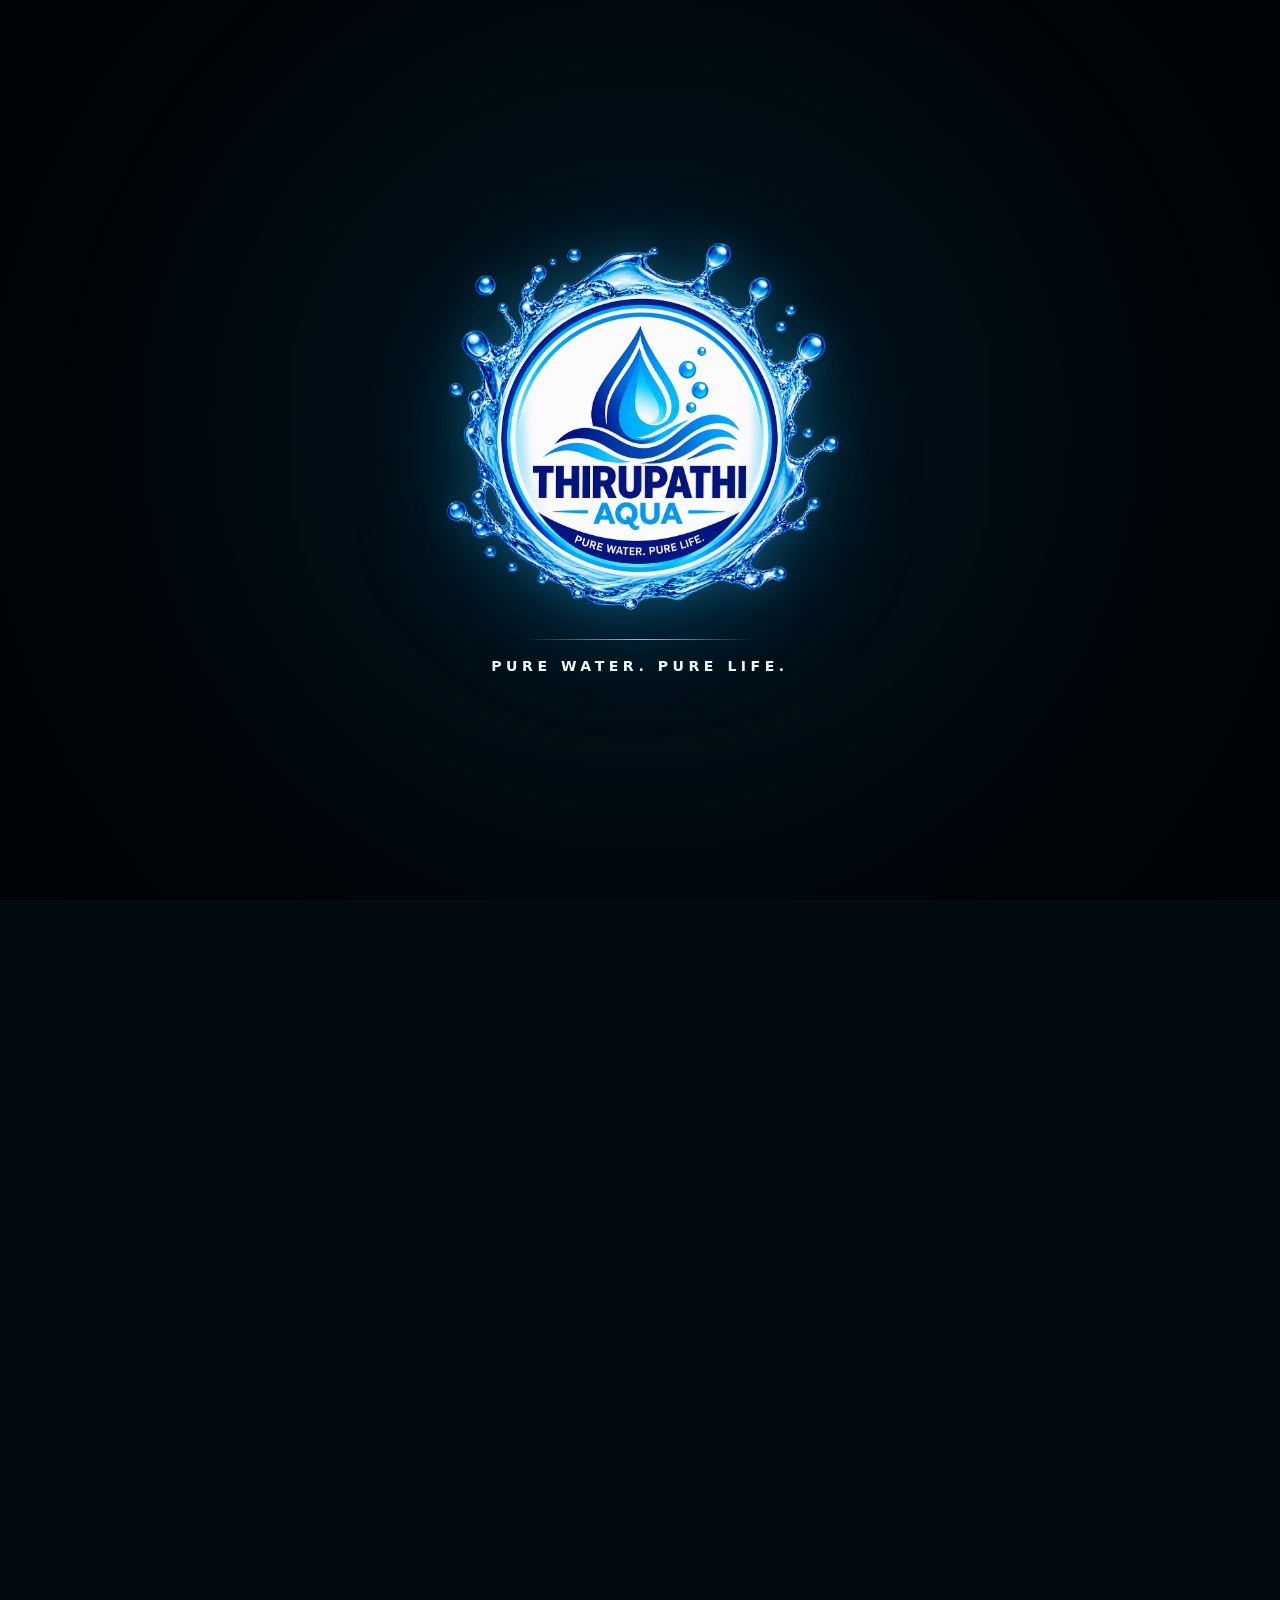
<file: index.html>
<!doctype html>
<html lang="en">
<head>
  <meta charset="utf-8">
  <meta name="viewport" content="width=device-width,initial-scale=1,viewport-fit=cover">
  <title>THIRUPATHI AQUA | Pure Water. Pure Life.</title>
  <meta name="description" content="Experience THIRUPATHI AQUA through a cinematic journey from purity to bottling and everyday refreshment.">
  <meta property="og:title" content="THIRUPATHI AQUA | Pure Water. Pure Life.">
  <meta property="og:description" content="Pure water. Pure life. A cinematic journey of purity, production and refreshment.">
  <meta name="theme-color" content="#020b12">
  <link rel="stylesheet" href="css/common.css"><link rel="stylesheet" href="css/home.css">
</head>
<body class="home-page intro-active">
  <!-- Opening cinematic title card. It plays automatically, then reveals the Home page. -->
  <div class="opening-intro" id="openingIntro" aria-label="THIRUPATHI AQUA cinematic introduction">
    <div class="opening-glow"></div>
    <div class="opening-ring opening-ring-a"></div>
    <div class="opening-ring opening-ring-b"></div>
    <div class="opening-ring opening-ring-c"></div>
    <div class="opening-content">
      <img class="opening-logo" src="assets/logo/logo.png" alt="THIRUPATHI AQUA">
      <span class="opening-line"></span>
      <p>PURE WATER. PURE LIFE.</p>
    </div>
  </div>

  <div data-header></div>

  <main class="home-content">
    <!-- One pinned cinematic scroll stage. Scroll drives the five videos. -->
    <section class="cinema-story" id="cinema-story" aria-label="THIRUPATHI AQUA cinematic story">
      <div class="cinema-sticky">
        <div class="cinema-media" aria-hidden="true">
          <video class="story-video is-visible" data-scene="0" muted playsinline preload="metadata" poster="assets/images/home/scene-01-poster.jpg">
            <source src="assets/videos/scene-1.mp4" type="video/mp4">
          </video>
          <video class="story-video" data-scene="1" muted playsinline preload="metadata" poster="assets/images/home/scene-02-poster.jpg">
            <source src="assets/videos/scene-2.mp4" type="video/mp4">
          </video>
          <video class="story-video" data-scene="2" muted playsinline preload="metadata" poster="assets/images/home/scene-03-poster.jpg">
            <source src="assets/videos/scene-3.mp4" type="video/mp4">
          </video>
          <video class="story-video" data-scene="3" muted playsinline preload="metadata" poster="assets/images/home/scene-04-poster.jpg">
            <source src="assets/videos/scene-4.mp4" type="video/mp4">
          </video>
          <video class="story-video" data-scene="4" muted playsinline preload="metadata" poster="assets/images/home/scene-05-poster.jpg">
            <source src="assets/videos/scene-5.mp4" type="video/mp4">
          </video>
        </div>

        <div class="cinema-vignette"></div>

        <div class="story-copy-wrap" aria-live="polite">
          <article class="story-copy is-visible" data-copy="0">
            <span class="story-kicker">THE BEGINNING</span>
            <h1>It Starts<br>With a Drop.</h1>
          </article>
          <article class="story-copy" data-copy="1">
            <span class="story-kicker">THE JOURNEY OF PURITY</span>
            <h2>Every Drop<br>Matters.</h2>
          </article>
          <article class="story-copy" data-copy="2">
            <span class="story-kicker">ADVANCED PURIFICATION</span>
            <h2>Purity Meets<br>Precision.</h2>
          </article>
          <article class="story-copy" data-copy="3">
            <span class="story-kicker">SEALED WITH CARE</span>
            <h2>From Our Facility<br>to Your Hands.</h2>
          </article>
          <article class="story-copy story-copy-final" data-copy="4">
            <img src="assets/logo/logo.png" alt="" class="story-final-logo">
            <h2>Pure Water.<br>Pure Life.</h2>
            <div class="story-actions">
              <a class="btn" href="water.html">Explore Our Water</a>
              <a class="btn btn-outline" href="contact.html">Contact Us</a>
            </div>
          </article>
        </div>

        <div class="story-progress" aria-hidden="true">
          <span class="story-progress-fill"></span>
        </div>
        <div class="story-counter" aria-hidden="true"><b>01</b><span>/ 05</span></div>

        <button class="sound-control" id="soundControl" type="button" aria-label="Turn cinematic sound on" aria-pressed="false">
          <span class="sound-control-icon" aria-hidden="true">🔇</span>
          <span class="sound-control-text">Tap for Sound</span>
        </button>
      </div>
    </section>

  </main>

  <script src="js/common.js"></script>
  <script src="js/cinematic.js"></script>
</body>
</html>
</file>
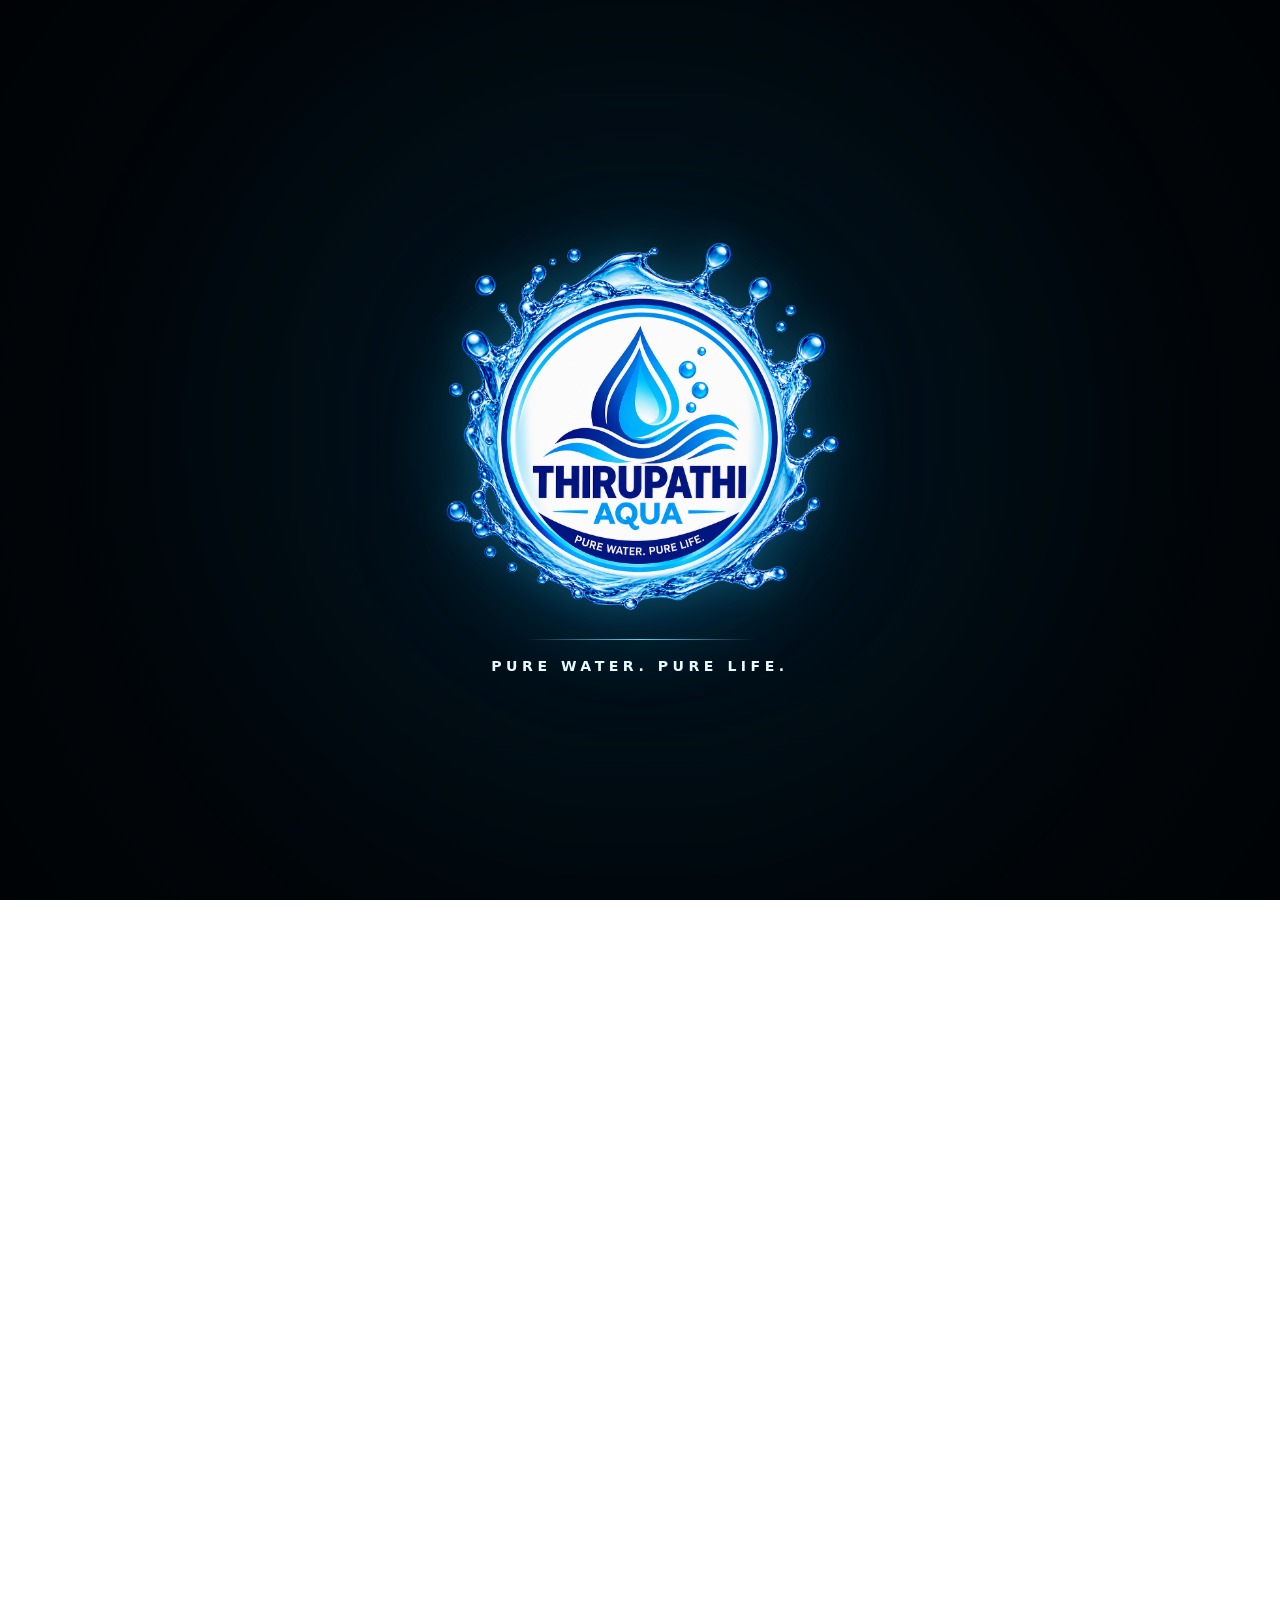
<file: about.html>
<!doctype html>
<html lang="en">
<head>
  <meta charset="utf-8" />
  <meta
    name="viewport"
    content="width=device-width, initial-scale=1"
  />

  <title>About THIRUPATHI AQUA | Packaged Drinking Water</title>

  <meta
    name="description"
    content="Learn about THIRUPATHI AQUA, our purpose, values and approach to refreshing packaged drinking water."
  />

  <!-- COMMON WEBSITE CSS -->
  <link rel="stylesheet" href="css/common.css" />

  <!-- ABOUT PAGE CSS -->
  <link rel="stylesheet" href="css/about.css" />
</head>

<body class="about-page intro-active">

  <!-- =========================================
       CINEMATIC PAGE INTRO
  ========================================== -->
  <div
    class="opening-intro"
    id="openingIntro"
    aria-label="THIRUPATHI AQUA cinematic introduction"
  >
    <div class="opening-glow"></div>

    <div class="opening-ring opening-ring-a"></div>
    <div class="opening-ring opening-ring-b"></div>
    <div class="opening-ring opening-ring-c"></div>

    <div class="opening-content">
      <img
        class="opening-logo"
        src="assets/logo/logo.png"
        alt="THIRUPATHI AQUA"
      />

      <span class="opening-line"></span>

      <p>PURE WATER. PURE LIFE.</p>
    </div>
  </div>


  <!-- =========================================
       COMMON HEADER
  ========================================== -->
  <div data-header></div>


  <main>

    <!-- =========================================
         ABOUT HERO
    ========================================== -->
    <section class="page-hero">

      <img
        src="assets/images/about/hero-about.png"
        alt="THIRUPATHI AQUA"
      />

      <div class="container page-hero-content">

        <span class="eyebrow">
          About THIRUPATHI AQUA
        </span>

        <h1>
          Built Around Purity.
          <br />
          Driven by Trust.
        </h1>

        <p>
          A refreshing water brand focused on consistency,
          cleanliness and everyday hydration.
        </p>

      </div>
    </section>


    <!-- =========================================
         OUR STORY
    ========================================== -->
    <section class="about-story-section">

      <div class="container about-story-grid">

        <!-- LEFT CONTENT -->
        <div class="about-story-content">

          <span class="eyebrow">
            Our Story
          </span>

          <h2>
            A Simple Purpose:
            <span>Refreshing Water, Carefully Prepared.</span>
          </h2>

          <p class="lead">
            THIRUPATHI AQUA was created with a simple purpose:
            to provide refreshing packaged drinking water through
            a carefully managed purification and production process.
          </p>

          <p>
            We focus on clean production, consistent quality and
            a refreshing experience in every bottle.
          </p>

          <div class="story-highlight">

            <div>
              <strong>Pure</strong>
              <span>Refreshing hydration</span>
            </div>

            <div>
              <strong>Care</strong>
              <span>Managed production</span>
            </div>

            <div>
              <strong>Trust</strong>
              <span>Everyday confidence</span>
            </div>

          </div>

        </div>


        <!-- RIGHT REAL FACTORY IMAGE -->
        <div class="about-story-image">

          <div class="story-image-glow"></div>

          <img
            src="assets/images/about/factory-packed.png"
            alt="THIRUPATHI AQUA packaged drinking water bottles"
          />

          <div class="story-image-label">
            <span>THIRUPATHI AQUA</span>
            <strong>Prepared with Care.</strong>
          </div>

        </div>

      </div>
    </section>


    <!-- =========================================
         MISSION / VISION / PURPOSE
    ========================================== -->
    <section class="section about-purpose-section">

      <div class="container">

        <div class="section-heading">

          <span class="eyebrow">
            What We Stand For
          </span>

          <h2>
            Purity With Purpose.
          </h2>

          <p>
            Our approach is built around responsible production,
            consistent quality and confidence in every bottle.
          </p>

        </div>


        <div class="grid-3">

          <article class="feature-card">

            <span class="num">01</span>

            <span class="card-kicker">
              MISSION
            </span>

            <h3>Our Mission</h3>

            <p>
              To provide refreshing packaged drinking water through
              responsible processes and consistent quality standards.
            </p>

          </article>


          <article class="feature-card">

            <span class="num">02</span>

            <span class="card-kicker">
              VISION
            </span>

            <h3>Our Vision</h3>

            <p>
              To become a trusted water brand recognized for purity,
              reliability and refreshing everyday hydration.
            </p>

          </article>


          <article class="feature-card">

            <span class="num">03</span>

            <span class="card-kicker">
              PURPOSE
            </span>

            <h3>Our Purpose</h3>

            <p>
              Purity in every bottle. Confidence in every sip.
            </p>

          </article>

        </div>

      </div>
    </section>


    <!-- =========================================
         REAL FACTORY SECTION
    ========================================== -->
    <section class="factory-section">

      <div class="factory-bg-text">
        THIRUPATHI AQUA
      </div>

      <div class="container factory-grid">

        <!-- FACTORY IMAGE -->
        <div class="factory-image-wrap">

          <div class="factory-image">

            <img
              src="assets/images/about/factory-purification.png"
              alt="THIRUPATHI AQUA purification equipment"
            />

          </div>

          <div class="factory-small-card">

            <span>INSIDE</span>

            <strong>
              Our Production
            </strong>

          </div>

        </div>


        <!-- FACTORY CONTENT -->
        <div class="factory-content">

          <span class="eyebrow">
            Inside THIRUPATHI AQUA
          </span>

          <h2>
            From Purification
            <span>to Every Bottle.</span>
          </h2>

          <p>
            Behind every bottle is a carefully managed process.
            Our production environment combines water treatment,
            filling and organized handling to prepare refreshing
            packaged drinking water.
          </p>


          <div class="factory-points">

            <div class="factory-point">

              <span class="factory-number">
                01
              </span>

              <div>
                <strong>
                  Water Treatment
                </strong>

                <p>
                  Water moves through the purification process
                  before filling.
                </p>
              </div>

            </div>


            <div class="factory-point">

              <span class="factory-number">
                02
              </span>

              <div>
                <strong>
                  Organized Production
                </strong>

                <p>
                  Bottles move through a managed production
                  environment.
                </p>
              </div>

            </div>


            <div class="factory-point">

              <span class="factory-number">
                03
              </span>

              <div>
                <strong>
                  Ready to Refresh
                </strong>

                <p>
                  Finished bottles are prepared for everyday
                  hydration.
                </p>
              </div>

            </div>

          </div>

        </div>

      </div>
    </section>


    <!-- =========================================
         VALUES
    ========================================== -->
    <section class="values-section">

      <div class="container">

        <div class="values-heading">

          <div>
            <span class="eyebrow">
              What Guides Us
            </span>

            <h2>
              Our Values.
            </h2>
          </div>

          <p>
            Simple principles that guide the way
            THIRUPATHI AQUA approaches production,
            quality and everyday hydration.
          </p>

        </div>


        <div class="about-values">

          <div class="about-value">
            <span>01</span>
            <strong>Quality</strong>
          </div>

          <div class="about-value">
            <span>02</span>
            <strong>Cleanliness</strong>
          </div>

          <div class="about-value">
            <span>03</span>
            <strong>Consistency</strong>
          </div>

          <div class="about-value">
            <span>04</span>
            <strong>Responsibility</strong>
          </div>

          <div class="about-value">
            <span>05</span>
            <strong>Trust</strong>
          </div>

        </div>

      </div>
    </section>

  </main>


  <!-- =========================================
       COMMON FOOTER
  ========================================== -->
  <div data-footer></div>


  <!-- COMMON JS -->
  <script src="js/common.js"></script>

</body>
</html>
</file>
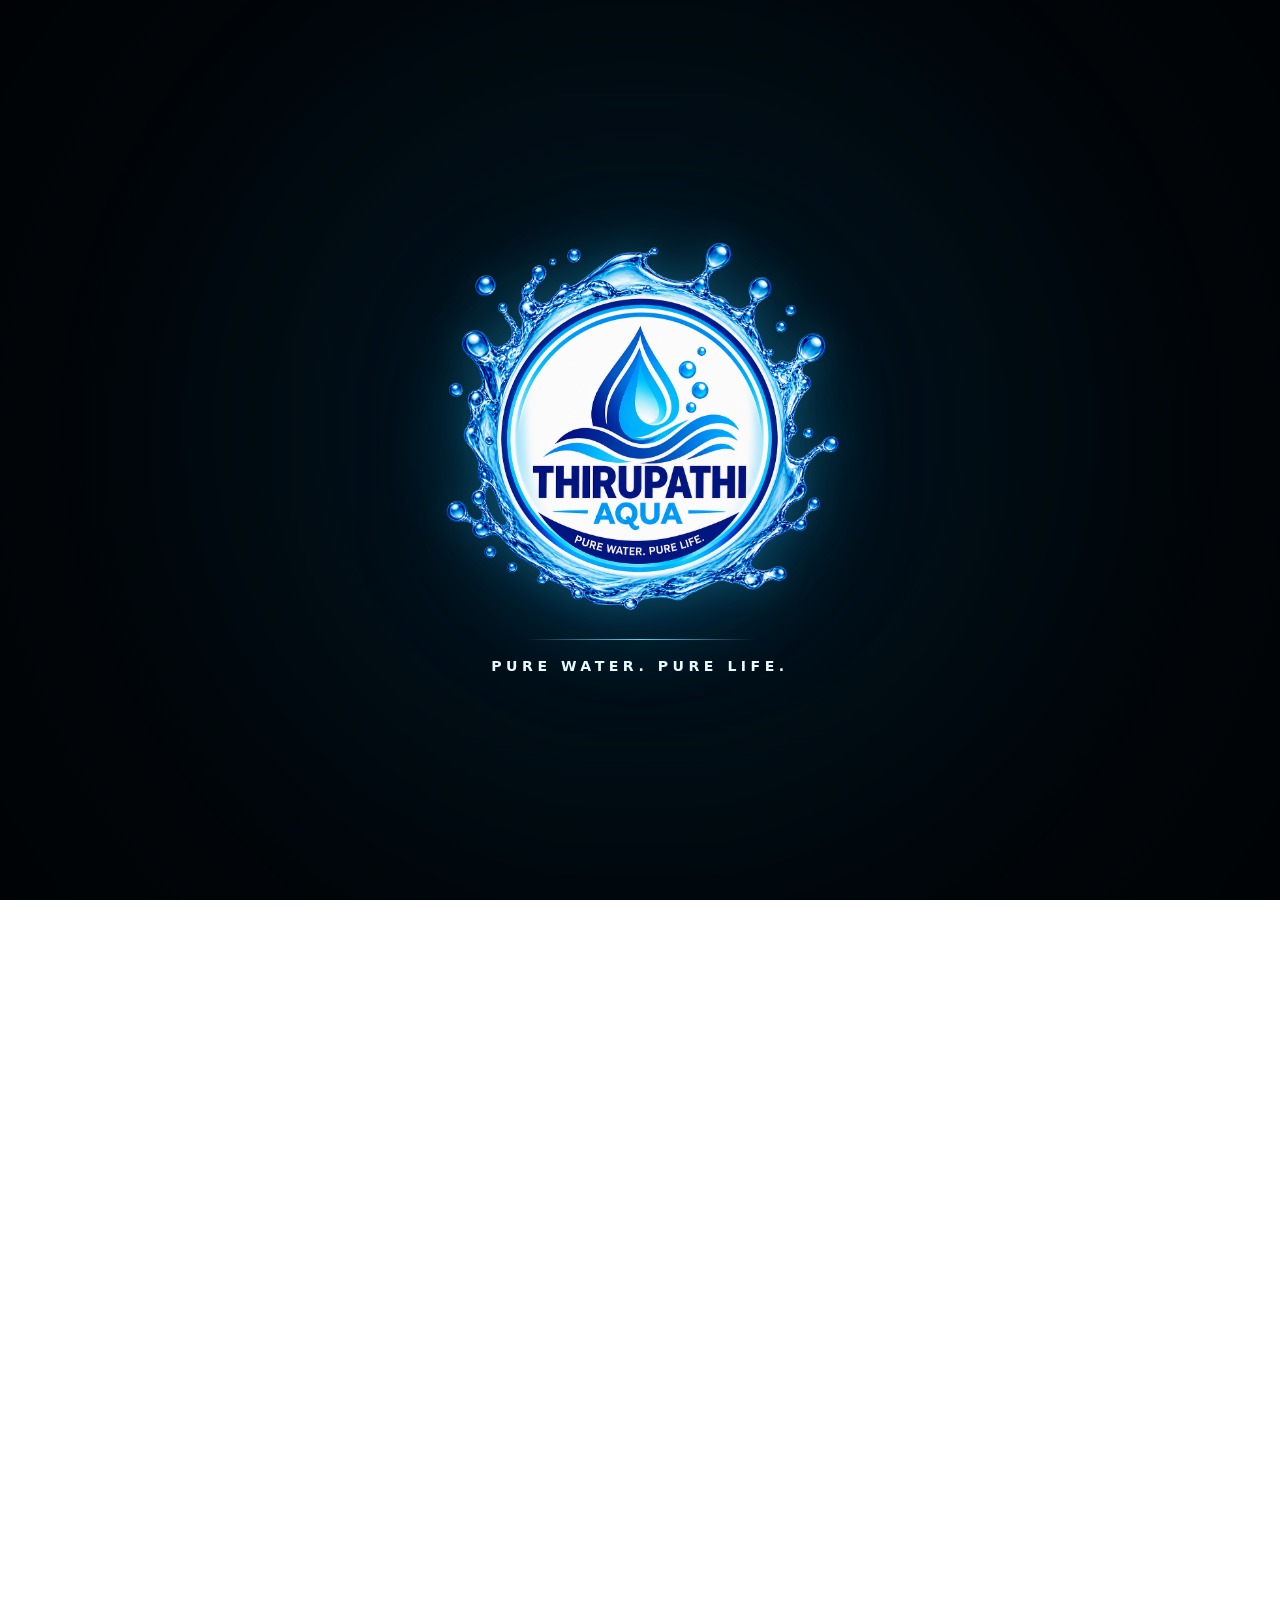
<file: contact.html>
<!doctype html>
<html lang="en">
<head>
  <meta charset="utf-8" />

  <meta
    name="viewport"
    content="width=device-width, initial-scale=1, viewport-fit=cover"
  />

  <title>Contact THIRUPATHI AQUA | Packaged Drinking Water in Madurai</title>

  <meta
    name="description"
    content="Contact THIRUPATHI AQUA in Kunnathur, Madurai for packaged drinking water enquiries, product availability, distribution and business enquiries."
  />

  <meta
    name="keywords"
    content="THIRUPATHI AQUA, packaged drinking water Madurai, drinking water Kunnathur, water supplier Madurai, packaged water Madurai"
  />

  <link rel="stylesheet" href="css/common.css" />
  <link rel="stylesheet" href="css/contact.css" />
</head>

<body class="contact-page intro-active">

  <!-- =====================================================
       CINEMATIC INTRO
  ====================================================== -->
  <div
    class="opening-intro"
    id="openingIntro"
    aria-label="THIRUPATHI AQUA cinematic introduction"
  >
    <div class="opening-glow"></div>

    <div class="opening-ring opening-ring-a"></div>
    <div class="opening-ring opening-ring-b"></div>
    <div class="opening-ring opening-ring-c"></div>

    <div class="opening-content">

      <img
        class="opening-logo"
        src="assets/logo/logo.png"
        alt="THIRUPATHI AQUA"
      />

      <span class="opening-line"></span>

      <p>PURE WATER. PURE LIFE.</p>

    </div>
  </div>


  <!-- COMMON HEADER -->
  <div data-header></div>


  <main>

    <!-- =====================================================
         HERO
    ====================================================== -->
    <section class="contact-hero">

      <img
        class="contact-hero-image"
        src="assets/images/contact/hero-brand.png"
        alt="THIRUPATHI AQUA packaged drinking water"
      />

      <div class="contact-hero-overlay"></div>

      <div class="container contact-hero-content">

        <span class="eyebrow">
          Contact THIRUPATHI AQUA
        </span>

        <h1>
          Let’s Stay
          <span>Connected.</span>
        </h1>

        <p>
          For product availability, supply enquiries,
          distribution opportunities or general assistance,
          our team is ready to help.
        </p>

      </div>

      <div class="contact-scroll-line">
        <span></span>
      </div>

    </section>


    <!-- =====================================================
         CONTACT INTRO
    ====================================================== -->
    <section class="contact-intro">

      <div class="container contact-intro-grid">

        <div>

          <span class="eyebrow">
            Reach Us
          </span>

          <h2>
            We’re Here
            <span>to Help.</span>
          </h2>

        </div>

        <div class="contact-intro-copy">

          <p>
            Whether you are looking for THIRUPATHI AQUA
            product availability, regular supply, business enquiries
            or distribution information, connect with us directly.
          </p>

          <p>
            Our facility is located in Kunnathur on
            Sivagangai Main Road, Madurai.
          </p>

        </div>

      </div>

    </section>


    <!-- =====================================================
         CONTACT DETAILS + ENQUIRY
    ====================================================== -->
    <section class="contact-main">

      <div class="container contact-grid">

        <!-- ===============================================
             CONTACT INFORMATION
        ================================================ -->
        <div class="contact-details">

          <span class="contact-small-title">
            THIRUPATHI AQUA
          </span>

          <h2>
            Talk to
            <span>Our Team.</span>
          </h2>

          <p class="contact-lead">
            Contact us directly for product, supply,
            dealership, distribution and business enquiries.
          </p>


          <div class="contact-info-list">

            <!-- PHONE -->
            <a
              class="contact-info-item"
              href="tel:+919786257242"
            >

              <div class="contact-info-number">
                01
              </div>

              <div>
                <span>CALL US</span>

                <strong>
                  +91 97862 57242
                </strong>

                <p>
                  Speak directly with the THIRUPATHI AQUA team.
                </p>
              </div>

            </a>


            <!-- ADDRESS -->
            <div class="contact-info-item">

              <div class="contact-info-number">
                02
              </div>

              <div>

                <span>VISIT US</span>

                <strong>
                  THIRUPATHI AQUA
                </strong>

                <p>
                  Plot No. 4, Kalaivani Nagar,<br />
                  Kunnathur, Sivagangai Main Road,<br />
                  Madurai East Taluk,<br />
                  Madurai District – 625020,<br />
                  Tamil Nadu, India.
                </p>

              </div>

            </div>


            <!-- LOCATION -->
            <a
              class="contact-info-item"
              href="https://www.google.com/maps?q=9.890418,78.268032"
              target="_blank"
              rel="noopener noreferrer"
            >

              <div class="contact-info-number">
                03
              </div>

              <div>

                <span>GET DIRECTIONS</span>

                <strong>
                  Open in Google Maps
                </strong>

                <p>
                  Navigate directly to our Kunnathur location.
                </p>

              </div>

            </a>

          </div>


          <!-- QUICK ACTIONS -->
          <div class="contact-actions">

            <a
              href="tel:+919786257242"
              class="contact-btn contact-btn-primary"
            >
              Call Now
              <span>→</span>
            </a>

            <a
              href="https://www.google.com/maps?q=9.890418,78.268032"
              target="_blank"
              rel="noopener noreferrer"
              class="contact-btn contact-btn-outline"
            >
              Get Directions
              <span>↗</span>
            </a>

          </div>

        </div>


        <!-- ===============================================
             WHATSAPP ENQUIRY FORM
        ================================================ -->
        <div class="contact-form-wrap">

          <div class="contact-form-header">

            <span class="eyebrow">
              Send an Enquiry
            </span>

            <h3>
              How Can We Help?
            </h3>

            <p>
              Fill in your details and your enquiry will
              open directly in WhatsApp.
            </p>

          </div>


          <form
            class="contact-form"
            id="contactForm"
          >

            <div class="form-grid">

              <label class="field">

                <span>Name *</span>

                <input
                  type="text"
                  id="name"
                  name="name"
                  autocomplete="name"
                  placeholder="Your full name"
                  required
                />

              </label>


              <label class="field">

                <span>Phone *</span>

                <input
                  type="tel"
                  id="phone"
                  name="phone"
                  inputmode="tel"
                  autocomplete="tel"
                  placeholder="Your phone number"
                  required
                />

              </label>


              <label class="field">

                <span>Email</span>

                <input
                  type="email"
                  id="email"
                  name="email"
                  autocomplete="email"
                  placeholder="Your email address"
                />

              </label>


              <label class="field">

                <span>Enquiry Type *</span>

                <select
                  id="subject"
                  name="subject"
                  required
                >
                  <option value="" disabled selected>
                    Select enquiry type
                  </option>

                  <option value="Product Availability">
                    Product Availability
                  </option>

                  <option value="Bulk Supply">
                    Bulk Supply
                  </option>

                  <option value="Distribution Enquiry">
                    Distribution Enquiry
                  </option>

                  <option value="Business Enquiry">
                    Business Enquiry
                  </option>

                  <option value="General Enquiry">
                    General Enquiry
                  </option>
                </select>

              </label>


              <label class="field full">

                <span>Message *</span>

                <textarea
                  id="message"
                  name="message"
                  placeholder="Tell us how we can help..."
                  required
                ></textarea>

              </label>


              <div class="field full">

                <button
                  class="contact-submit"
                  type="submit"
                >
                  Send Enquiry on WhatsApp

                  <span>→</span>
                </button>

              </div>

            </div>

          </form>

        </div>

      </div>

    </section>


    <!-- =====================================================
         LOCATION
    ====================================================== -->
    <section class="location-section">

      <div class="container">

        <div class="location-heading">

          <div>

            <span class="eyebrow">
              Our Location
            </span>

            <h2>
              Find
              <span>THIRUPATHI AQUA.</span>
            </h2>

          </div>


          <div class="location-address">

            <span>KUNNATHUR · MADURAI</span>

            <p>
              Plot No. 4, Kalaivani Nagar,
              Kunnathur, Sivagangai Main Road,
              Madurai East Taluk,
              Madurai District – 625020.
            </p>

          </div>

        </div>


        <div class="map-wrap">

          <iframe
            src="https://maps.google.com/maps?q=9.890418,78.268032&z=16&output=embed"
            width="100%"
            height="100%"
            style="border:0;"
            loading="lazy"
            allowfullscreen
            referrerpolicy="no-referrer-when-downgrade"
            title="THIRUPATHI AQUA location in Kunnathur, Madurai"
          ></iframe>

          <a
            class="map-direction-card"
            href="https://www.google.com/maps?q=9.890418,78.268032"
            target="_blank"
            rel="noopener noreferrer"
          >

            <span>
              THIRUPATHI AQUA
            </span>

            <strong>
              Open Directions
            </strong>

            <b>↗</b>

          </a>

        </div>

      </div>

    </section>


    <!-- =====================================================
         FINAL CTA
    ====================================================== -->
    <section class="contact-cta">

      <div class="contact-cta-glow"></div>

      <div class="container contact-cta-content">

        <span class="eyebrow">
          THIRUPATHI AQUA
        </span>

        <h2>
          Refreshment Is
          <span>Only a Call Away.</span>
        </h2>

        <p>
          Connect with our team for product availability,
          supply requirements and business enquiries.
        </p>

        <a
          href="tel:+919786257242"
          class="contact-cta-button"
        >
          +91 97862 57242

          <span>→</span>
        </a>

      </div>

    </section>

  </main>


  <!-- COMMON FOOTER -->
  <div data-footer></div>


  <!-- COMMON JS -->
  <script src="js/common.js"></script>


  <!-- =====================================================
       WHATSAPP CONTACT FORM
  ====================================================== -->
  <script>
    const contactForm = document.getElementById("contactForm");

    contactForm.addEventListener("submit", function (event) {
      event.preventDefault();

      const name =
        document.getElementById("name").value.trim();

      const phone =
        document.getElementById("phone").value.trim();

      const email =
        document.getElementById("email").value.trim();

      const subject =
        document.getElementById("subject").value;

      const message =
        document.getElementById("message").value.trim();

      const whatsappMessage =
`Hello THIRUPATHI AQUA,

I would like to make an enquiry.

Name: ${name}
Phone: ${phone}
Email: ${email || "Not provided"}
Enquiry: ${subject}

Message:
${message}`;

      const whatsappURL =
        "https://wa.me/919786257242?text=" +
        encodeURIComponent(whatsappMessage);

      window.open(
        whatsappURL,
        "_blank",
        "noopener,noreferrer"
      );
    });
  </script>

</body>
</html>
</file>
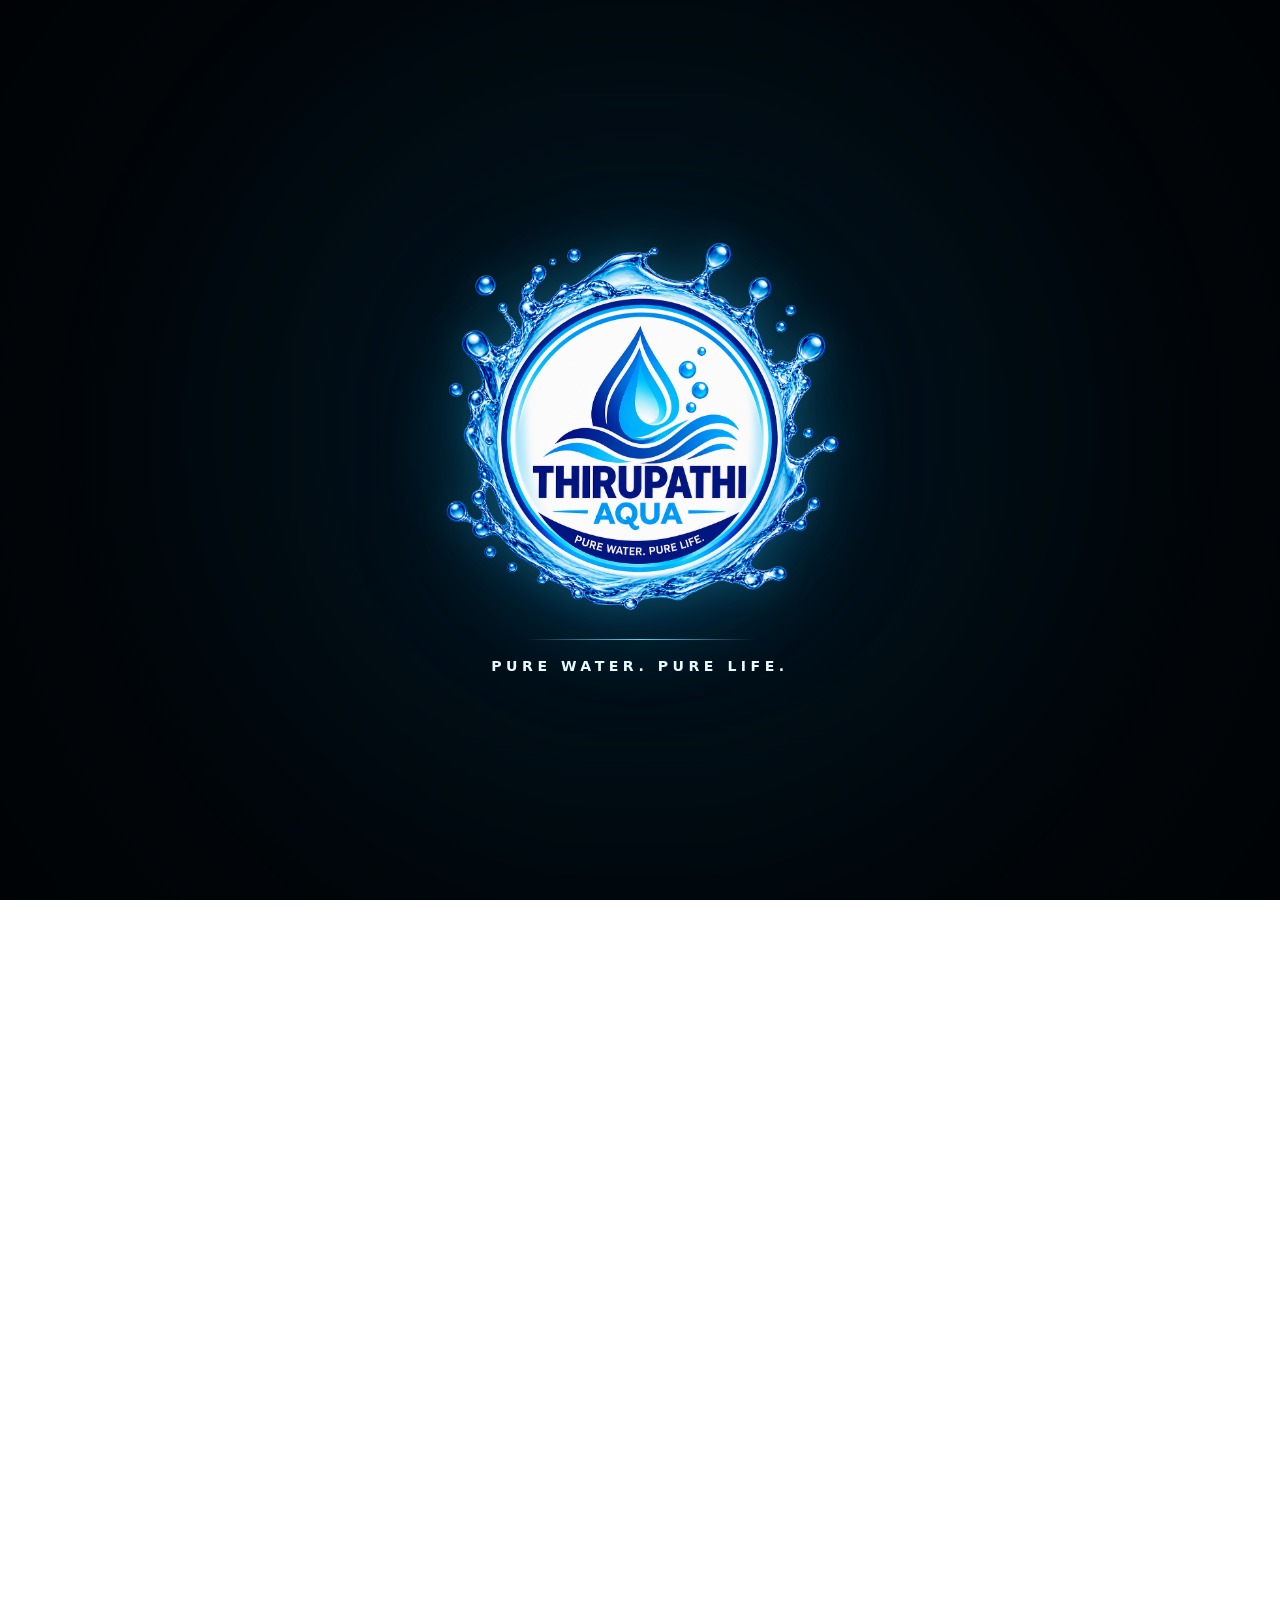
<file: gallery.html>
<!doctype html>
<html lang="en">
  <head>
    <meta charset="utf-8" />
    <meta name="viewport" content="width=device-width,initial-scale=1" />
    <title>Gallery | THIRUPATHI AQUA</title>
    <meta
      name="description"
      content="Explore THIRUPATHI AQUA product, production and purity visuals."
    />
    <link rel="stylesheet" href="css/common.css" />
    <link rel="stylesheet" href="css/gallery.css" />
  </head>
  <body class="gallery-page intro-active">
    <div
      class="opening-intro"
      id="openingIntro"
      aria-label="THIRUPATHI AQUA cinematic introduction"
    >
      <div class="opening-glow"></div>
      <div class="opening-ring opening-ring-a"></div>
      <div class="opening-ring opening-ring-b"></div>
      <div class="opening-ring opening-ring-c"></div>
      <div class="opening-content">
        <img
          class="opening-logo"
          src="assets/logo/logo.png"
          alt="THIRUPATHI AQUA"
        />
        <span class="opening-line"></span>
        <p>PURE WATER. PURE LIFE.</p>
      </div>
    </div>
    <div data-header></div>
    <main>
      <section class="page-hero">
        <img
          src="assets/images/gallery/gallery-board.png"
          alt="THIRUPATHI AQUA visual gallery"
        />
        <div class="container page-hero-content">
          <span class="eyebrow">Gallery</span>
          <h1>Moments<br />of Purity.</h1>
          <p>A glimpse into our product, production and water story.</p>
        </div>
      </section>
      <section class="content-section">
        <div class="container">
          <div class="gallery-grid">
            <img
              src="assets/images/home/hero-brand.png"
              alt="THIRUPATHI AQUA cinematic brand scene"
              loading="lazy"
            /><img
              src="assets/images/purification/hero-purification.png"
              alt="Water bottling production line"
              loading="lazy"
            /><img
              src="assets/images/water/hero-water.png"
              alt="THIRUPATHI AQUA bottle in nature"
              loading="lazy"
            /><img
              src="assets/images/about/hero-about.png"
              alt="Purity and modern production"
              loading="lazy"
            /><img
              src="assets/images/sustainability/hero-sustainability.png"
              alt="Responsible water production"
              loading="lazy"
            /><img
              src="assets/images/gallery/gallery-board.png"
              alt="THIRUPATHI AQUA website visual collection"
              loading="lazy"
            />
          </div>
        </div>
      </section>
    </main>
    <div data-footer></div>
    <script src="js/common.js"></script>
    <script src="js/gallery.js"></script>
  </body>
</html>
</file>
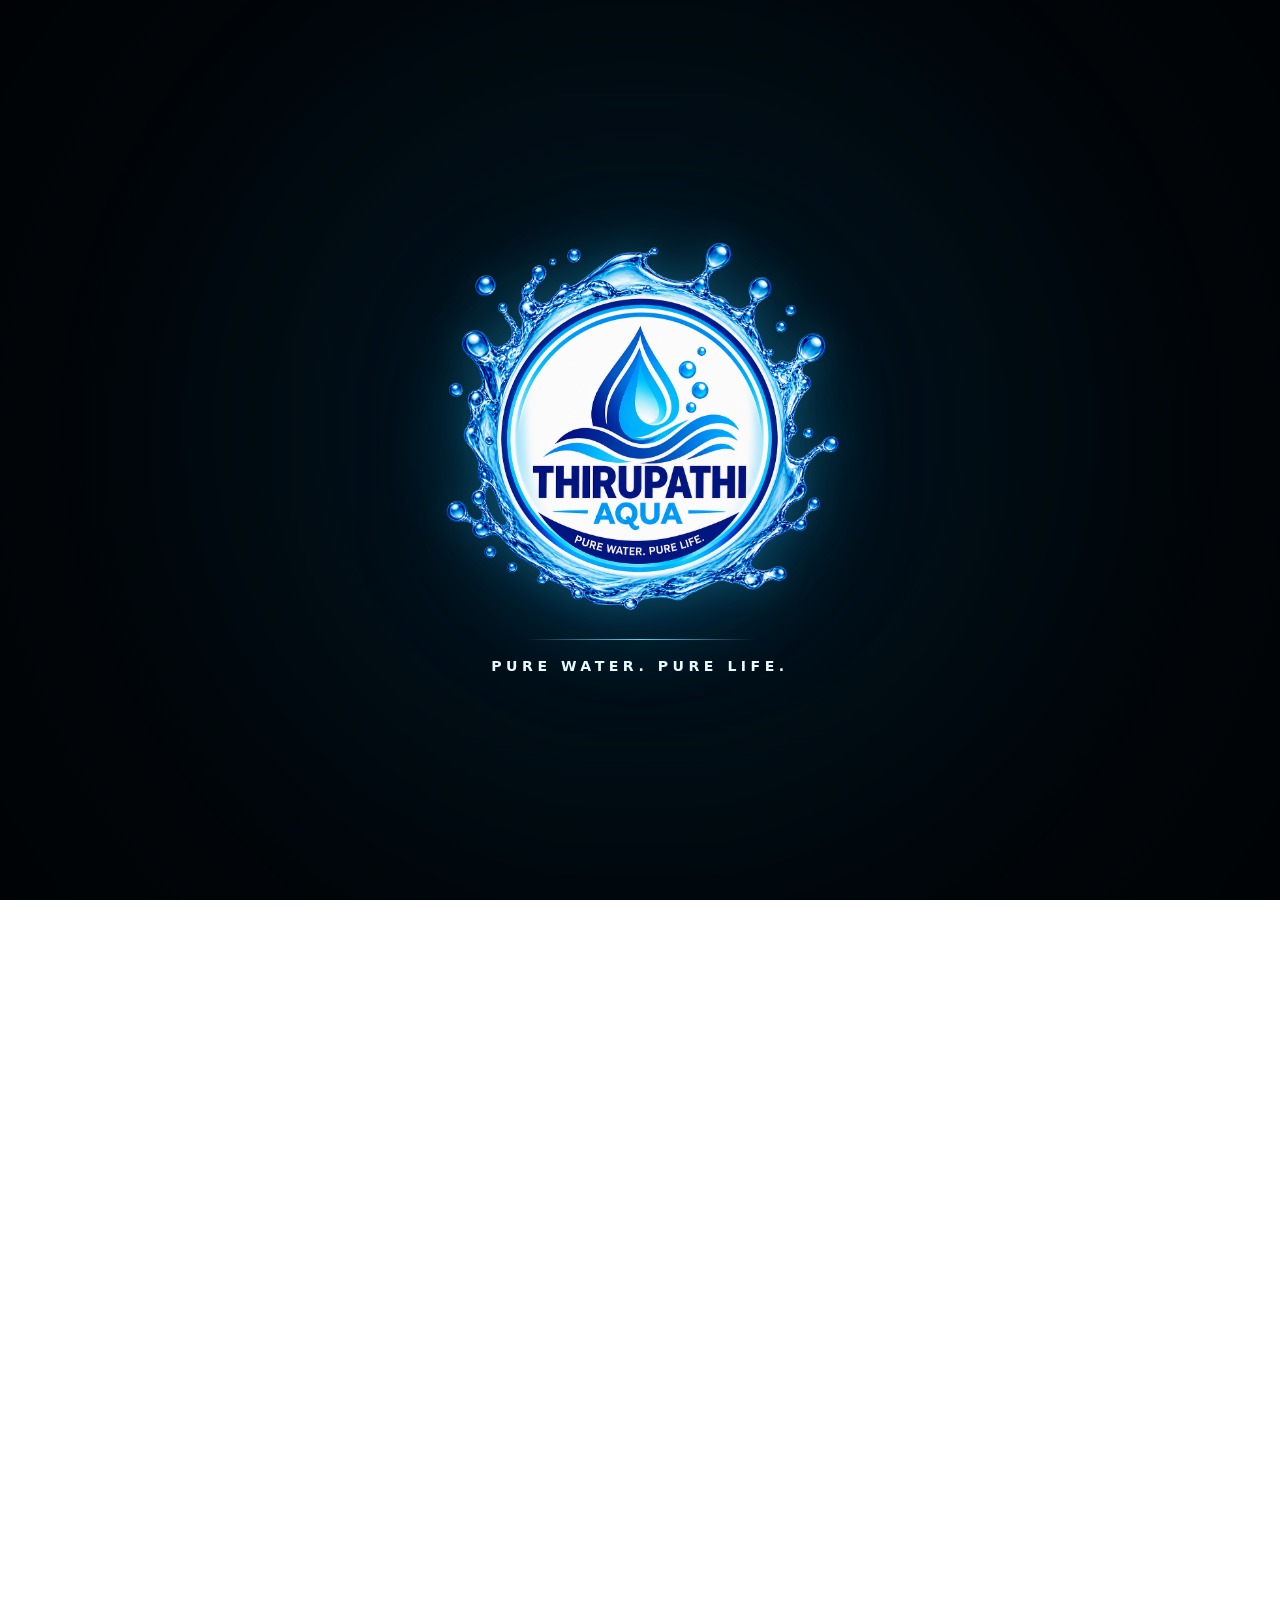
<file: purification.html>
<!doctype html>
<html lang="en">
<head>
  <meta charset="utf-8" />

  <meta
    name="viewport"
    content="width=device-width, initial-scale=1, viewport-fit=cover"
  />

  <title>Water Purification Process | THIRUPATHI AQUA</title>

  <meta
    name="description"
    content="Explore the water treatment, purification, filling and packaging journey behind THIRUPATHI AQUA packaged drinking water."
  />

  <link rel="stylesheet" href="css/common.css" />
  <link rel="stylesheet" href="css/purification.css" />
</head>

<body class="purification-page intro-active">

  <!-- =====================================================
       CINEMATIC INTRO
  ====================================================== -->
  <div
    class="opening-intro"
    id="openingIntro"
    aria-label="THIRUPATHI AQUA cinematic introduction"
  >
    <div class="opening-glow"></div>

    <div class="opening-ring opening-ring-a"></div>
    <div class="opening-ring opening-ring-b"></div>
    <div class="opening-ring opening-ring-c"></div>

    <div class="opening-content">

      <img
        class="opening-logo"
        src="assets/logo/logo.png"
        alt="THIRUPATHI AQUA"
      />

      <span class="opening-line"></span>

      <p>PURE WATER. PURE LIFE.</p>

    </div>
  </div>


  <!-- COMMON NAVBAR -->
  <div data-header></div>


  <main>

    <!-- =====================================================
         HERO
    ====================================================== -->

    <section class="purification-hero">

      <img
        class="purification-hero-image"
        src="assets/images/purification/hero-purification.png"
        alt="THIRUPATHI AQUA purification process"
      />

      <div class="purification-hero-overlay"></div>

      <div class="container purification-hero-content">

        <span class="eyebrow">
          Purification Process
        </span>

        <h1>
          From Water
          <span>to Refreshment.</span>
        </h1>

        <p>
          Explore the carefully managed journey behind
          every THIRUPATHI AQUA bottle.
        </p>

      </div>

      <div class="hero-line">
        <span></span>
      </div>

    </section>


    <!-- =====================================================
         PROCESS INTRO
    ====================================================== -->

    <section class="process-intro">

      <div class="container process-intro-layout">

        <div>
          <span class="eyebrow">
            The Journey
          </span>

          <h2>
            Purity Through
            <span>Every Stage.</span>
          </h2>
        </div>

        <div class="process-intro-copy">

          <p>
            THIRUPATHI AQUA follows a carefully managed
            production journey from water treatment and
            purification to filling, capping and final packaging.
          </p>

          <p>
            Each stage is handled with attention to cleanliness,
            consistency and organized production.
          </p>

        </div>

      </div>

    </section>


    <!-- =====================================================
         STEP 01 — INITIAL WATER TREATMENT
    ====================================================== -->

    <section class="process-step process-step-light">

      <div class="container process-step-grid">

        <div class="process-image">

          <img
            src="assets/images/purification/process-treatment.png"
            alt="THIRUPATHI AQUA initial water treatment system"
            loading="lazy"
          />

          <span class="process-image-number">
            01
          </span>

        </div>


        <div class="process-content">

          <span class="process-small">
            Stage 01
          </span>

          <h2>
            Initial Water
            <span>Treatment.</span>
          </h2>

          <p>
            The journey begins with water entering the
            controlled treatment system where it is prepared
            for the purification stages that follow.
          </p>

          <div class="process-detail">

            <span></span>

            <p>
              Carefully managed treatment creates the
              foundation for the next stage of processing.
            </p>

          </div>

        </div>

      </div>

    </section>


    <!-- =====================================================
         STEP 02 — FILTRATION
    ====================================================== -->

    <section class="process-step process-step-dark">

      <div class="container process-step-grid process-reverse">

        <div class="process-image">

          <img
            src="assets/images/purification/process-filtration.png"
            alt="THIRUPATHI AQUA water filtration equipment"
            loading="lazy"
          />

          <span class="process-image-number">
            02
          </span>

        </div>


        <div class="process-content">

          <span class="process-small">
            Stage 02
          </span>

          <h2>
            Filtration
            <span>with Precision.</span>
          </h2>

          <p>
            Water moves through filtration equipment
            designed to reduce unwanted particles and prepare
            it for further purification.
          </p>

          <div class="process-detail">

            <span></span>

            <p>
              Modern equipment supports a consistent,
              controlled filtration process.
            </p>

          </div>

        </div>

      </div>

    </section>


    <!-- =====================================================
         STEP 03 — PURIFICATION
    ====================================================== -->

    <section class="process-step process-step-light">

      <div class="container process-step-grid">

        <div class="process-image">

          <img
            src="assets/images/purification/process-purification.png"
            alt="Purified water filling into THIRUPATHI AQUA bottles"
            loading="lazy"
          />

          <span class="process-image-number">
            03
          </span>

        </div>


        <div class="process-content">

          <span class="process-small">
            Stage 03
          </span>

          <h2>
            Purification
            <span>for Clarity.</span>
          </h2>

          <p>
            The water continues through the purification
            process before it reaches the bottling stage.
          </p>

          <div class="process-detail">

            <span></span>

            <p>
              The goal is clear, refreshing water prepared
              for everyday hydration.
            </p>

          </div>

        </div>

      </div>

    </section>


    <!-- =====================================================
         STEP 04 — QUALITY MONITORING
    ====================================================== -->

    <section class="process-step process-step-dark">

      <div class="container process-step-grid process-reverse">

        <div class="process-image">

          <img
            src="assets/images/purification/process-monitoring.png"
            alt="THIRUPATHI AQUA production monitoring"
            loading="lazy"
          />

          <span class="process-image-number">
            04
          </span>

        </div>


        <div class="process-content">

          <span class="process-small">
            Stage 04
          </span>

          <h2>
            Production
            <span>Monitoring.</span>
          </h2>

          <p>
            Key stages of the production process are
            monitored as water moves toward filling
            and final packaging.
          </p>

          <div class="process-detail">

            <span></span>

            <p>
              Organized handling helps maintain
              consistency throughout production.
            </p>

          </div>

        </div>

      </div>

    </section>


    <!-- =====================================================
         STEP 05 — AUTOMATED FILLING
    ====================================================== -->

    <section class="process-step process-step-light">

      <div class="container process-step-grid">

        <div class="process-image">

          <img
            src="assets/images/purification/process-filling.png"
            alt="THIRUPATHI AQUA automated bottle filling production line"
            loading="lazy"
          />

          <span class="process-image-number">
            05
          </span>

        </div>


        <div class="process-content">

          <span class="process-small">
            Stage 05
          </span>

          <h2>
            Controlled
            <span>Bottle Filling.</span>
          </h2>

          <p>
            Purified water is filled into clean bottles
            as they move through the production line.
          </p>

          <div class="process-detail">

            <span></span>

            <p>
              Filling equipment helps maintain an
              organized and consistent bottling process.
            </p>

          </div>

        </div>

      </div>

    </section>


    <!-- =====================================================
         STEP 06 — CAPPING & PACKAGING
    ====================================================== -->

    <section class="process-step process-step-final">

      <div class="container process-step-grid process-reverse">

        <div class="process-image">

          <img
            src="assets/images/purification/process-packaging.png"
            alt="Finished THIRUPATHI AQUA packaged drinking water bottles"
            loading="lazy"
          />

          <span class="process-image-number">
            06
          </span>

        </div>


        <div class="process-content">

          <span class="process-small">
            Final Stage
          </span>

          <h2>
            Sealed.
            <span>Packed. Ready.</span>
          </h2>

          <p>
            Bottles are capped, labelled and prepared
            for handling and distribution.
          </p>

          <div class="process-detail">

            <span></span>

            <p>
              The journey concludes with finished
              THIRUPATHI AQUA bottles ready for refreshment.
            </p>

          </div>

        </div>

      </div>

    </section>


    <!-- =====================================================
         PROCESS SUMMARY
    ====================================================== -->

    <section class="process-summary">

      <div class="container">

        <div class="summary-heading">

          <span class="eyebrow">
            From Start to Finish
          </span>

          <h2>
            A Journey Built
            <span>Around Purity.</span>
          </h2>

        </div>


        <div class="summary-grid">

          <div class="summary-item">
            <span>01</span>
            <strong>Treatment</strong>
          </div>

          <div class="summary-item">
            <span>02</span>
            <strong>Filtration</strong>
          </div>

          <div class="summary-item">
            <span>03</span>
            <strong>Purification</strong>
          </div>

          <div class="summary-item">
            <span>04</span>
            <strong>Monitoring</strong>
          </div>

          <div class="summary-item">
            <span>05</span>
            <strong>Filling</strong>
          </div>

          <div class="summary-item">
            <span>06</span>
            <strong>Packaging</strong>
          </div>

        </div>

      </div>

    </section>

  </main>


  <!-- COMMON VIDEO FOOTER -->
  <div data-footer></div>


  <script src="js/common.js"></script>

</body>
</html>
</file>
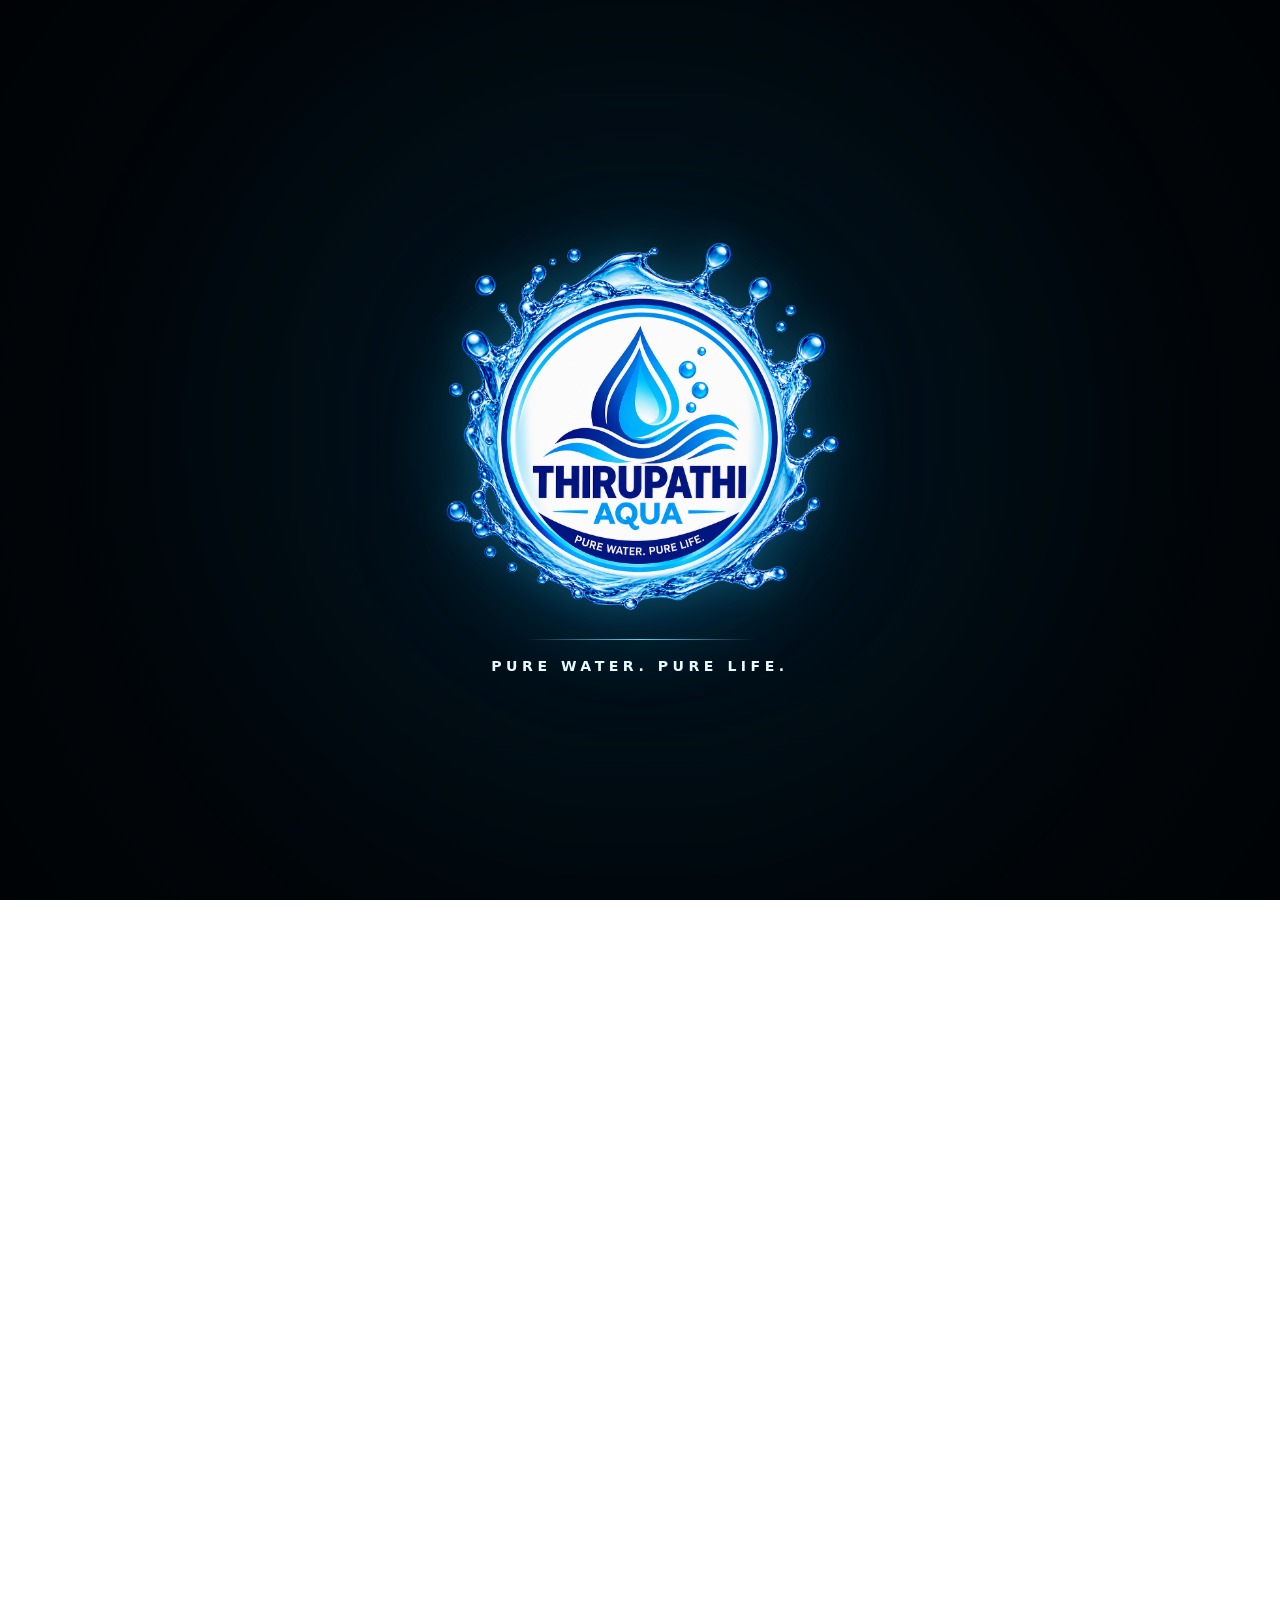
<file: quality.html>
<!doctype html>
<html lang="en">
<head>
  <meta charset="utf-8" />

  <meta
    name="viewport"
    content="width=device-width, initial-scale=1, viewport-fit=cover"
  />

  <title>Quality & Safety | THIRUPATHI AQUA</title>

  <meta
    name="description"
    content="Discover THIRUPATHI AQUA's approach to clean production, controlled processing, careful handling and consistent packaged drinking water quality."
  />

  <link rel="stylesheet" href="css/common.css" />
  <link rel="stylesheet" href="css/quality.css" />
</head>

<body class="quality-page intro-active">

  <!-- =====================================================
       CINEMATIC INTRO
  ====================================================== -->
  <div
    class="opening-intro"
    id="openingIntro"
    aria-label="THIRUPATHI AQUA cinematic introduction"
  >
    <div class="opening-glow"></div>

    <div class="opening-ring opening-ring-a"></div>
    <div class="opening-ring opening-ring-b"></div>
    <div class="opening-ring opening-ring-c"></div>

    <div class="opening-content">
      <img
        class="opening-logo"
        src="assets/logo/logo.png"
        alt="THIRUPATHI AQUA"
      />

      <span class="opening-line"></span>

      <p>PURE WATER. PURE LIFE.</p>
    </div>
  </div>


  <!-- COMMON NAVIGATION -->
  <div data-header></div>


  <main>

    <!-- =====================================================
         HERO
    ====================================================== -->
    <section class="quality-hero">

      <img
        class="quality-hero-image"
        src="assets/images/quality/hero-quality.png"
        alt="THIRUPATHI AQUA quality and production environment"
      />

      <div class="quality-hero-overlay"></div>

      <div class="container quality-hero-content">

        <span class="eyebrow">
          Quality & Safety
        </span>

        <h1>
          Quality You
          <span>Can Trust.</span>
        </h1>

        <p>
          Careful processes, clean handling and consistent attention
          throughout the journey of every bottle.
        </p>

      </div>

      <div class="quality-scroll-line">
        <span></span>
      </div>

    </section>


    <!-- =====================================================
         INTRO
    ====================================================== -->
    <section class="quality-intro">

      <div class="container quality-intro-grid">

        <div class="quality-intro-heading">

          <span class="eyebrow">
            Our Approach
          </span>

          <h2>
            Care Through
            <span>Every Stage.</span>
          </h2>

        </div>

        <div class="quality-intro-copy">

          <p>
            THIRUPATHI AQUA follows an organized production approach
            focused on cleanliness, careful handling and consistent
            attention throughout the water journey.
          </p>

          <p>
            From purification and filling to capping, labelling and
            packaging, each stage is managed to support dependable
            everyday refreshment.
          </p>

        </div>

      </div>

    </section>


    <!-- =====================================================
         QUALITY PILLARS
    ====================================================== -->
    <section class="quality-pillars">

      <div class="container">

        <div class="quality-grid">

          <article class="quality-card">

            <span class="quality-number">01</span>

            <span class="quality-label">
              PRODUCTION
            </span>

            <h3>
              Clean Production
            </h3>

            <p>
              A carefully managed production environment designed
              around organized workflow and clean handling.
            </p>

          </article>


          <article class="quality-card">

            <span class="quality-number">02</span>

            <span class="quality-label">
              PROCESS
            </span>

            <h3>
              Controlled Processing
            </h3>

            <p>
              Key production stages are managed with attention
              to consistency and smooth process flow.
            </p>

          </article>


          <article class="quality-card">

            <span class="quality-number">03</span>

            <span class="quality-label">
              PACKAGING
            </span>

            <h3>
              Packaging Care
            </h3>

            <p>
              Bottles are filled, capped, labelled and prepared
              through an organized production process.
            </p>

          </article>


          <article class="quality-card">

            <span class="quality-number">04</span>

            <span class="quality-label">
              CONFIDENCE
            </span>

            <h3>
              Everyday Confidence
            </h3>

            <p>
              A consistent approach designed to support refreshing
              packaged drinking water for everyday use.
            </p>

          </article>

        </div>

      </div>

    </section>


    <!-- =====================================================
         QUALITY INSPECTION
    ====================================================== -->
    <section class="quality-feature quality-feature-light">

      <div class="container quality-feature-grid">

        <div class="quality-feature-image">

          <img
            src="assets/images/quality/quality-inspection.png"
            alt="THIRUPATHI AQUA production quality inspection"
            loading="lazy"
          />

          <div class="quality-image-tag">
            <span>01</span>
            <strong>Attention to Detail</strong>
          </div>

        </div>


        <div class="quality-feature-content">

          <span class="eyebrow">
            Production Attention
          </span>

          <h2>
            Careful Handling.
            <span>Consistent Focus.</span>
          </h2>

          <p>
            Throughout production, each stage is approached
            with attention to clean handling, bottle presentation
            and organized workflow.
          </p>

          <div class="quality-points">

            <div class="quality-point">

              <span></span>

              <div>
                <strong>
                  Organized Handling
                </strong>

                <p>
                  Structured movement throughout the production process.
                </p>
              </div>

            </div>


            <div class="quality-point">

              <span></span>

              <div>
                <strong>
                  Visual Attention
                </strong>

                <p>
                  Finished bottles are handled with attention to presentation.
                </p>
              </div>

            </div>


            <div class="quality-point">

              <span></span>

              <div>
                <strong>
                  Consistent Preparation
                </strong>

                <p>
                  Bottles are prepared through a managed production workflow.
                </p>
              </div>

            </div>

          </div>

        </div>

      </div>

    </section>


    <!-- =====================================================
         CLEAN PRODUCTION
    ====================================================== -->
    <section class="quality-feature quality-feature-dark">

      <div class="container quality-feature-grid quality-feature-reverse">

        <div class="quality-feature-image">

          <img
            src="assets/images/quality/quality-production.png"
            alt="THIRUPATHI AQUA clean bottling and production line"
            loading="lazy"
          />

          <div class="quality-image-tag">
            <span>02</span>
            <strong>Clean Production</strong>
          </div>

        </div>


        <div class="quality-feature-content">

          <span class="eyebrow">
            Production Environment
          </span>

          <h2>
            Built Around
            <span>Clean Handling.</span>
          </h2>

          <p>
            From bottle filling to final preparation, the production
            environment is structured around controlled movement
            and organized handling.
          </p>

          <div class="quality-points">

            <div class="quality-point">

              <span></span>

              <div>
                <strong>
                  Managed Bottling
                </strong>

                <p>
                  Bottles progress through dedicated production stages.
                </p>
              </div>

            </div>


            <div class="quality-point">

              <span></span>

              <div>
                <strong>
                  Controlled Flow
                </strong>

                <p>
                  Production follows an organized journey from filling to packing.
                </p>
              </div>

            </div>


            <div class="quality-point">

              <span></span>

              <div>
                <strong>
                  Ready for Handling
                </strong>

                <p>
                  Finished bottles are prepared for packing and distribution.
                </p>
              </div>

            </div>

          </div>

        </div>

      </div>

    </section>


    <!-- =====================================================
         CONFIDENCE SECTION
    ====================================================== -->
    <section class="quality-confidence">

      <div class="quality-confidence-glow"></div>

      <div class="container quality-confidence-content">

        <span class="eyebrow">
          Everyday Confidence
        </span>

        <h2>
          Refreshment Prepared
          <span>with Care.</span>
        </h2>

        <p>
          Our focus is on organized production, clean handling
          and consistent attention throughout the journey of
          THIRUPATHI AQUA packaged drinking water.
        </p>

        <a
          href="contact.html"
          class="quality-link"
        >
          Contact Us
          <span>→</span>
        </a>

      </div>

    </section>


    <!-- =====================================================
         PRODUCTION-READY INFO SECTION
    ====================================================== -->
    <!-- <section class="quality-note">

      <div class="container quality-note-inner">

        <span class="quality-note-icon">
          i
        </span>

        <div>

          <strong>
            Quality at Every Stage
          </strong>

          <p>
            From purification to filling, sealing and packaging,
            every stage is carefully managed to maintain cleanliness,
            consistency and dependable product quality.
          </p>

        </div>

      </div>

    </section> -->

  </main>


  <!-- COMMON VIDEO FOOTER -->
  <div data-footer></div>


  <script src="js/common.js"></script>

</body>
</html>
</file>
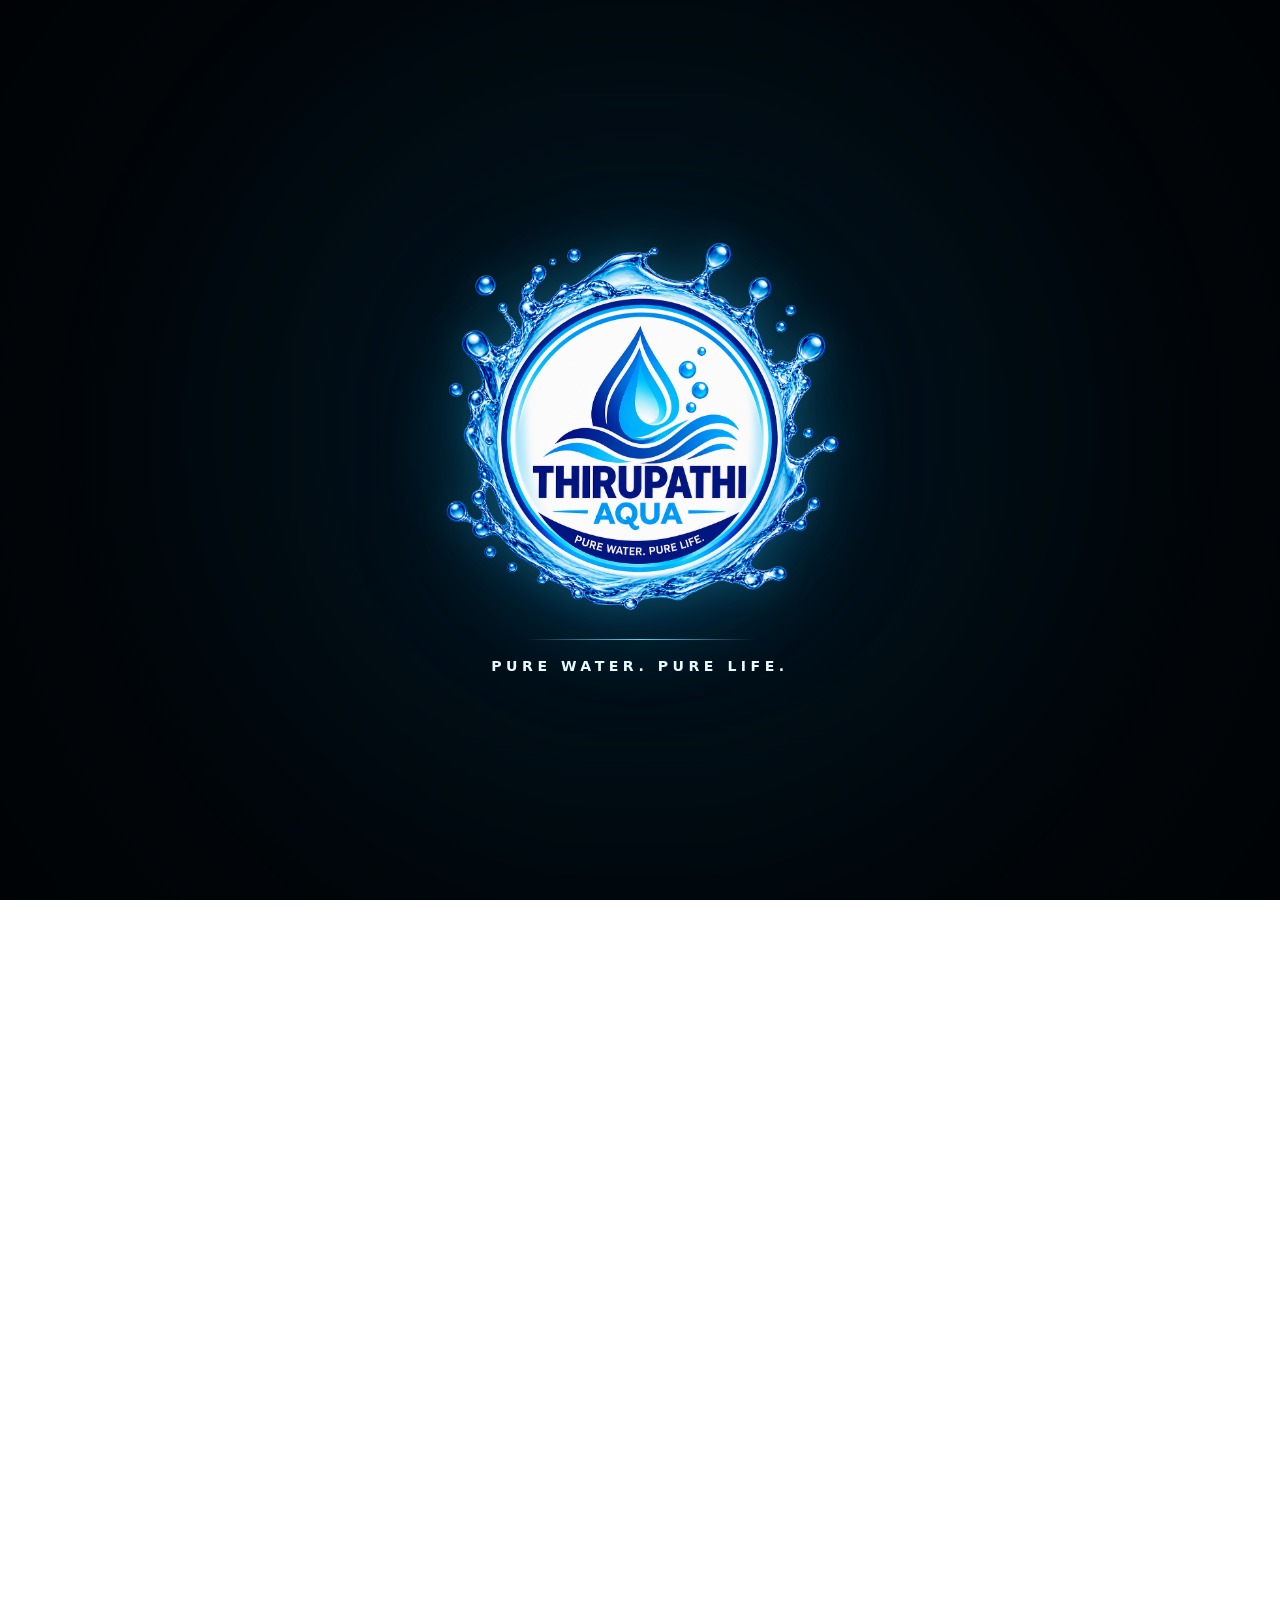
<file: sustainability.html>
<!doctype html>
<html lang="en">
<head>
  <meta charset="utf-8" />

  <meta
    name="viewport"
    content="width=device-width, initial-scale=1, viewport-fit=cover"
  />

  <title>Sustainability | THIRUPATHI AQUA</title>

  <meta
    name="description"
    content="Discover THIRUPATHI AQUA's approach to responsible water production, cleaner surroundings and mindful everyday habits."
  />

  <link rel="stylesheet" href="css/common.css" />
  <link rel="stylesheet" href="css/sustainability.css" />
</head>

<body class="sustainability-page intro-active">

  <!-- =====================================================
       CINEMATIC INTRO
  ====================================================== -->
  <div
    class="opening-intro"
    id="openingIntro"
    aria-label="THIRUPATHI AQUA cinematic introduction"
  >
    <div class="opening-glow"></div>

    <div class="opening-ring opening-ring-a"></div>
    <div class="opening-ring opening-ring-b"></div>
    <div class="opening-ring opening-ring-c"></div>

    <div class="opening-content">

      <img
        class="opening-logo"
        src="assets/logo/logo.png"
        alt="THIRUPATHI AQUA"
      />

      <span class="opening-line"></span>

      <p>PURE WATER. PURE LIFE.</p>

    </div>
  </div>


  <!-- COMMON NAVIGATION -->
  <div data-header></div>


  <main>

    <!-- =====================================================
         HERO
    ====================================================== -->
    <section class="sustainability-hero">

      <img
        class="sustainability-hero-image"
        src="assets/images/sustainability/hero-sustainability.png"
        alt="THIRUPATHI AQUA water and natural environment"
      />

      <div class="sustainability-hero-overlay"></div>

      <div class="container sustainability-hero-content">

        <span class="eyebrow">
          Sustainability
        </span>

        <h1>
          Refresh Today.
          <span>Respect Tomorrow.</span>
        </h1>

        <p>
          A thoughtful approach to water, production,
          cleaner surroundings and everyday responsibility.
        </p>

      </div>

      <div class="sustainability-scroll-line">
        <span></span>
      </div>

    </section>


    <!-- =====================================================
         INTRO
    ====================================================== -->
    <section class="sustainability-intro">

      <div class="container sustainability-intro-grid">

        <div class="sustainability-intro-heading">

          <span class="eyebrow">
            Responsible Thinking
          </span>

          <h2>
            Small Choices.
            <span>Better Habits.</span>
          </h2>

        </div>

        <div class="sustainability-intro-copy">

          <p>
            Sustainability begins with thoughtful choices in
            the way products are prepared, handled and used.
          </p>

          <p>
            At THIRUPATHI AQUA, we believe cleaner surroundings,
            responsible bottle disposal and mindful everyday
            habits can contribute to a better environment.
          </p>

        </div>

      </div>

    </section>


    <!-- =====================================================
         RESPONSIBILITY CARDS
    ====================================================== -->
    <section class="sustainability-pillars">

      <div class="container">

        <div class="sustainability-grid">

          <article class="sustainability-card">

            <span class="sustainability-number">
              01
            </span>

            <span class="sustainability-label">
              RESPONSIBILITY
            </span>

            <h3>
              Responsible Thinking
            </h3>

            <p>
              We believe protecting our surroundings begins
              with thoughtful choices and responsible everyday actions.
            </p>

          </article>


          <article class="sustainability-card">

            <span class="sustainability-number">
              02
            </span>

            <span class="sustainability-label">
              EVERYDAY HABITS
            </span>

            <h3>
              Better Habits
            </h3>

            <p>
              Proper bottle disposal and recycling where facilities
              are available can help support cleaner public spaces.
            </p>

          </article>


          <article class="sustainability-card">

            <span class="sustainability-number">
              03
            </span>

            <span class="sustainability-label">
              COMMUNITY
            </span>

            <h3>
              Cleaner Surroundings
            </h3>

            <p>
              Small responsible actions can help keep homes,
              workplaces and shared spaces cleaner.
            </p>

          </article>

        </div>

      </div>

    </section>


    <!-- =====================================================
         WATER RESPONSIBILITY
    ====================================================== -->
    <section class="sustainability-feature sustainability-feature-light">

      <div class="container sustainability-feature-grid">

        <div class="sustainability-feature-image">

          <img
            src="assets/images/sustainability/sustainability-water.png"
            alt="Fresh water and natural environment"
            loading="lazy"
          />

          <div class="sustainability-image-tag">
            <span>01</span>
            <strong>Respect Water</strong>
          </div>

        </div>


        <div class="sustainability-feature-content">

          <span class="eyebrow">
            Water Matters
          </span>

          <h2>
            Respecting the
            <span>Resource We Depend On.</span>
          </h2>

          <p>
            Water is part of everyday life. Thoughtful use,
            cleaner surroundings and responsible habits all
            play a role in respecting this essential resource.
          </p>

          <div class="sustainability-points">

            <div class="sustainability-point">

              <span></span>

              <div>
                <strong>
                  Thoughtful Use
                </strong>

                <p>
                  Everyday awareness can help reduce unnecessary waste.
                </p>
              </div>

            </div>


            <div class="sustainability-point">

              <span></span>

              <div>
                <strong>
                  Cleaner Spaces
                </strong>

                <p>
                  Responsible disposal helps keep shared environments cleaner.
                </p>
              </div>

            </div>


            <div class="sustainability-point">

              <span></span>

              <div>
                <strong>
                  Everyday Responsibility
                </strong>

                <p>
                  Small habits can make a meaningful difference over time.
                </p>
              </div>

            </div>

          </div>

        </div>

      </div>

    </section>


    <!-- =====================================================
         PRODUCTION RESPONSIBILITY
    ====================================================== -->
    <section class="sustainability-feature sustainability-feature-dark">

      <div class="container sustainability-feature-grid sustainability-feature-reverse">

        <div class="sustainability-feature-image">

          <img
            src="assets/images/sustainability/sustainability-factory.png"
            alt="THIRUPATHI AQUA organized production environment"
            loading="lazy"
          />

          <div class="sustainability-image-tag">
            <span>02</span>
            <strong>Responsible Production</strong>
          </div>

        </div>


        <div class="sustainability-feature-content">

          <span class="eyebrow">
            Production Approach
          </span>

          <h2>
            Organized Today.
            <span>Thoughtful Tomorrow.</span>
          </h2>

          <p>
            A responsible production approach begins with
            organized handling, efficient workflow and attention
            to how materials move through the facility.
          </p>

          <div class="sustainability-points">

            <div class="sustainability-point">

              <span></span>

              <div>
                <strong>
                  Organized Workflow
                </strong>

                <p>
                  Structured production helps support efficient handling.
                </p>
              </div>

            </div>


            <div class="sustainability-point">

              <span></span>

              <div>
                <strong>
                  Mindful Handling
                </strong>

                <p>
                  Careful movement and preparation support cleaner operations.
                </p>
              </div>

            </div>


            <div class="sustainability-point">

              <span></span>

              <div>
                <strong>
                  Responsible Mindset
                </strong>

                <p>
                  Better habits begin with awareness throughout the process.
                </p>
              </div>

            </div>

          </div>

        </div>

      </div>

    </section>


    <!-- =====================================================
         FINAL CTA
    ====================================================== -->
    <section class="sustainability-cta">

      <div class="sustainability-cta-glow"></div>

      <div class="container sustainability-cta-content">

        <span class="eyebrow">
          Looking Ahead
        </span>

        <h2>
          Refreshment with
          <span>Responsibility in Mind.</span>
        </h2>

        <p>
          Cleaner surroundings begin with everyday choices.
          Together, thoughtful habits can help build a cleaner tomorrow.
        </p>

        <a
          href="contact.html"
          class="sustainability-link"
        >
          Contact Us
          <span>→</span>
        </a>

      </div>

    </section>

  </main>


  <!-- COMMON VIDEO FOOTER -->
  <div data-footer></div>


  <script src="js/common.js"></script>

</body>
</html>
</file>
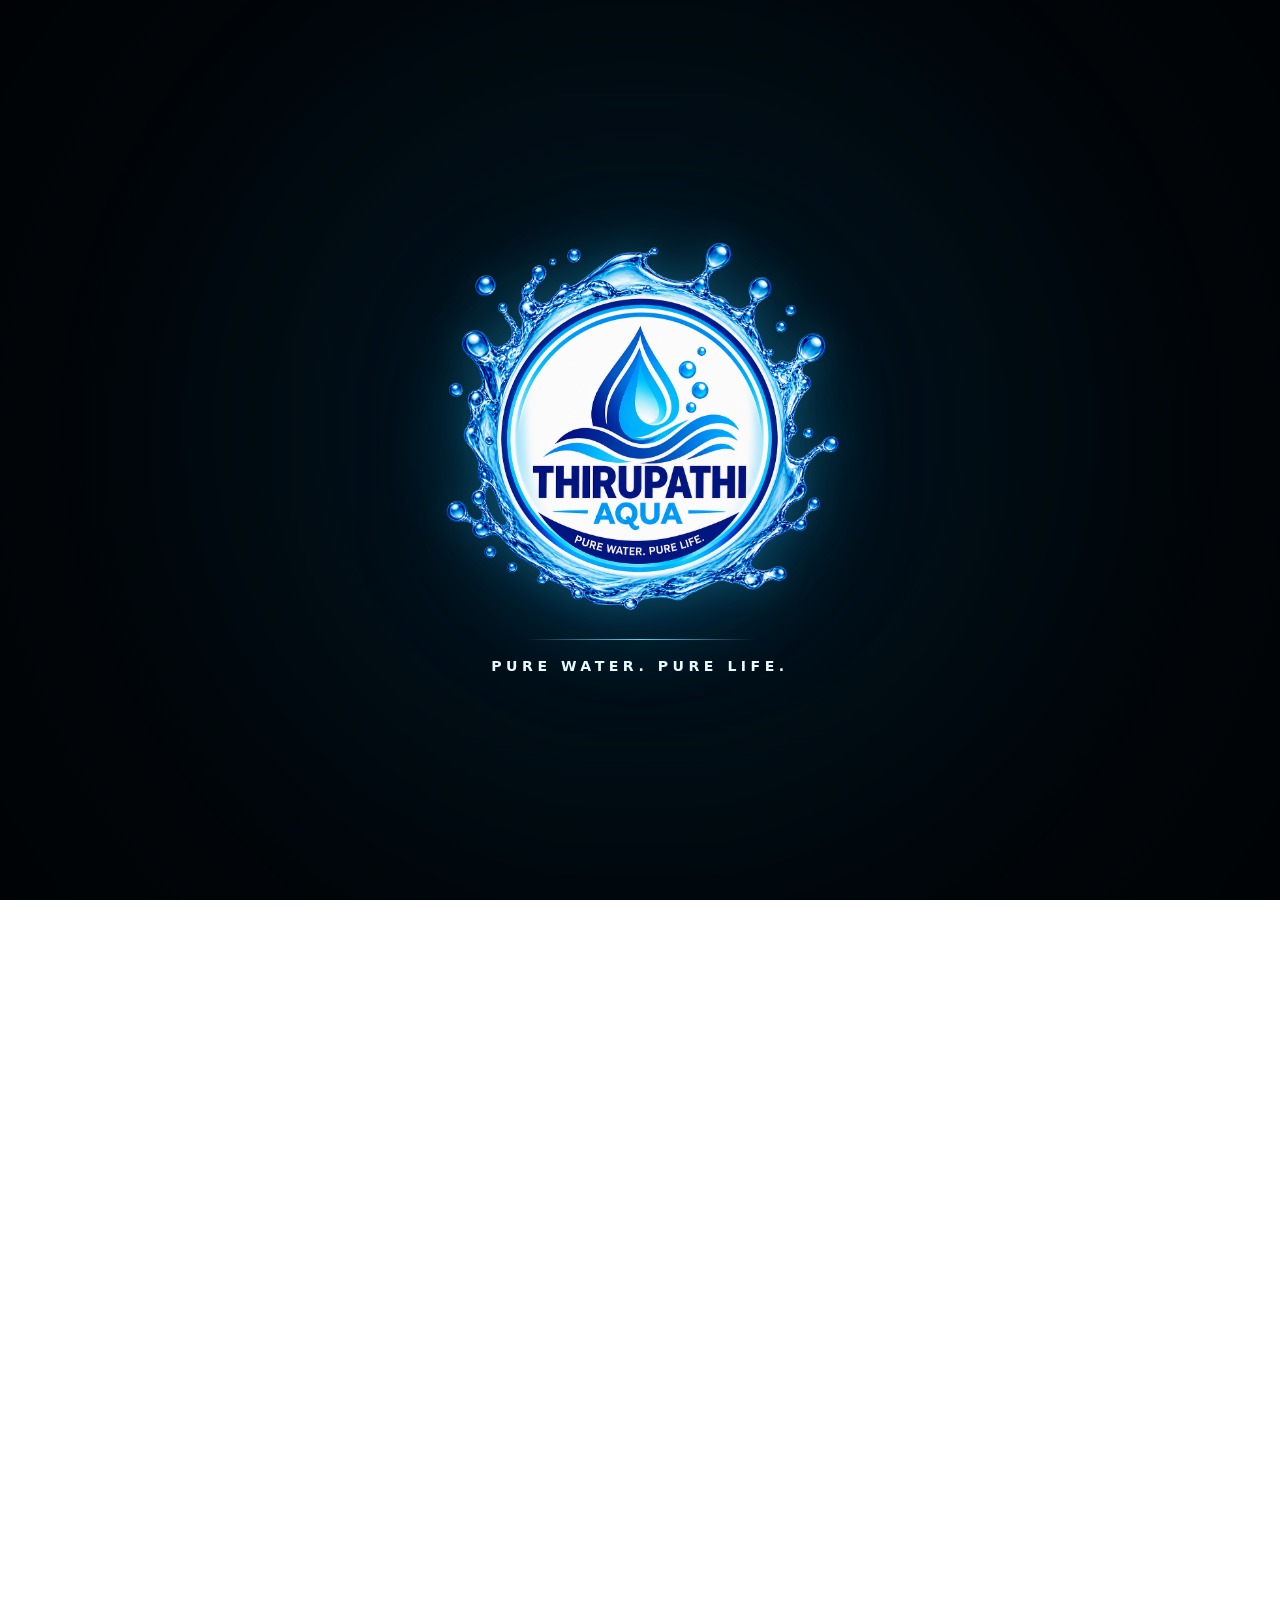
<file: water.html>
<!doctype html>
<html lang="en">
<head>
  <meta charset="utf-8" />

  <meta
    name="viewport"
    content="width=device-width, initial-scale=1, viewport-fit=cover"
  />

  <title>
    Our Water | THIRUPATHI AQUA Packaged Drinking Water
  </title>

  <meta
    name="description"
    content="Discover THIRUPATHI AQUA packaged drinking water, created for clean, refreshing everyday hydration."
  />

  <link rel="stylesheet" href="css/common.css" />
  <link rel="stylesheet" href="css/water.css" />
</head>

<body class="water-page intro-active">

  <!-- CINEMATIC PAGE LOADER -->
  <div
    class="opening-intro"
    id="openingIntro"
    aria-label="THIRUPATHI AQUA cinematic introduction"
  >
    <div class="opening-glow"></div>

    <div class="opening-ring opening-ring-a"></div>
    <div class="opening-ring opening-ring-b"></div>
    <div class="opening-ring opening-ring-c"></div>

    <div class="opening-content">

      <img
        class="opening-logo"
        src="assets/logo/logo.png"
        alt="THIRUPATHI AQUA"
      />

      <span class="opening-line"></span>

      <p>PURE WATER. PURE LIFE.</p>

    </div>
  </div>


  <!-- COMMON NAVBAR -->
  <div data-header></div>


  <main>

    <!-- ==================================================
         HERO
    =================================================== -->

    <section class="water-hero">

      <img
        class="water-hero-image"
        src="assets/images/water/hero-water.png"
        alt=""
      />

      <div class="water-hero-overlay"></div>

      <div class="container water-hero-content">

        <span class="eyebrow">
          Our Water
        </span>

        <h1>
          Made to
          <em>Refresh.</em>
        </h1>

        <p>
          Discover THIRUPATHI AQUA packaged drinking water
          created for clean, refreshing everyday hydration.
        </p>

      </div>

      <div class="hero-scroll-indicator">
        <span></span>
      </div>

    </section>


    <!-- ==================================================
         WATER PRODUCT STORY
    =================================================== -->

    <section class="water-story">

      <!-- VISUAL-ONLY BACKGROUND -->
      <img
        class="water-story-bg"
        src="assets/images/water/water-refresh-bg.png"
        alt=""
        loading="lazy"
      />

      <div class="water-story-overlay"></div>

      <div class="container water-story-container">

        <div class="water-story-content">

          <span class="eyebrow">
            2 LTR THIRUPATHI AQUA
          </span>

          <h2>
            Refreshment
            <span>in Every Bottle.</span>
          </h2>

          <p class="water-lead">
            Designed for everyday hydration at home, work,
            gatherings and travel. Clean, refreshing water
            prepared with care for the moments that matter.
          </p>


          <!-- FEATURES -->

          <div class="water-features">

            <article class="water-feature">

              <div class="water-feature-icon">
                <span>01</span>
              </div>

              <div>
                <h3>Pure</h3>

                <p>
                  Clear and refreshing water for
                  everyday hydration.
                </p>
              </div>

            </article>


            <article class="water-feature">

              <div class="water-feature-icon">
                <span>02</span>
              </div>

              <div>
                <h3>Refreshing</h3>

                <p>
                  A fresh drinking experience created
                  for every part of your day.
                </p>
              </div>

            </article>


            <article class="water-feature">

              <div class="water-feature-icon">
                <span>03</span>
              </div>

              <div>
                <h3>Carefully Packed</h3>

                <p>
                  Filled and prepared through an
                  organized production process.
                </p>
              </div>

            </article>

          </div>

        </div>

      </div>

    </section>


    <!-- ==================================================
         EVERYDAY HYDRATION
    =================================================== -->

    <section class="hydration-section">

      <div class="container hydration-layout">

        <div class="hydration-number">
          <span>PURE</span>
        </div>

        <div class="hydration-copy">

          <span class="eyebrow">
            Everyday Hydration
          </span>

          <h2>
            Made for the
            <em>Moments You Live.</em>
          </h2>

          <p>
            From your home and workplace to travel,
            gatherings and everyday routines,
            THIRUPATHI AQUA is created to keep
            refreshment close at hand.
          </p>

          <a href="purification.html" class="water-link">
            Discover Our Process
            <span>→</span>
          </a>

        </div>

      </div>

    </section>

  </main>


  <!-- COMMON VIDEO FOOTER -->
  <div data-footer></div>


  <script src="js/common.js"></script>

</body>
</html>
</file>
<file: css/common.css>
:root{
  --navy-950:#020b12;--navy-900:#041827;--navy-800:#062b45;--blue:#0a8edb;--aqua:#27c7f4;
  --ice:#edfaff;--ink:#082235;--muted:#5c7484;--white:#fff;--line:#d9edf6;
  --shadow:0 24px 70px rgba(0,35,58,.16);--radius:26px;--max:1180px;
}
*{box-sizing:border-box}html{scroll-behavior:smooth}body{margin:0;font-family:Inter,ui-sans-serif,system-ui,-apple-system,"Segoe UI",Arial,sans-serif;color:var(--ink);background:#fff;overflow-x:hidden;-webkit-font-smoothing:antialiased}body.nav-open{overflow:hidden}img,video{max-width:100%;display:block}a{text-decoration:none;color:inherit}button,input,textarea{font:inherit}.container{width:min(var(--max),calc(100% - 40px));margin-inline:auto}.eyebrow{display:inline-block;font-size:.76rem;letter-spacing:.2em;text-transform:uppercase;font-weight:800;color:var(--aqua)}h1,h2,h3,h4,p{margin-top:0}h1,h2,h3{font-family:Georgia,"Times New Roman",serif;line-height:1.03}h1{font-size:clamp(2.8rem,7vw,6.6rem)}h2{font-size:clamp(2.15rem,4.4vw,4.4rem)}h3{font-size:clamp(1.35rem,2.2vw,2rem)}p{line-height:1.72}.lead{font-size:1.08rem;color:var(--muted);max-width:780px}.btn{display:inline-flex;align-items:center;justify-content:center;min-height:50px;padding:.92rem 1.35rem;border-radius:999px;border:1px solid transparent;background:linear-gradient(135deg,var(--blue),var(--aqua));color:#fff;font-weight:800;box-shadow:0 12px 34px rgba(10,142,219,.24);transition:transform .25s ease,box-shadow .25s ease}.btn:hover{transform:translateY(-2px);box-shadow:0 16px 40px rgba(10,142,219,.32)}.btn-outline{background:rgba(3,24,39,.12);border-color:rgba(255,255,255,.42);box-shadow:none;backdrop-filter:blur(12px)}

/* Common navigation */
.site-header{position:fixed;inset:0 0 auto;z-index:80;padding:14px 0;color:#fff;transition:background .3s ease,box-shadow .3s ease,transform .45s ease,opacity .45s ease}.site-header.scrolled{background:rgba(2,18,30,.82);backdrop-filter:blur(18px) saturate(135%);box-shadow:0 10px 35px rgba(0,0,0,.16);border-bottom:1px solid rgba(255,255,255,.08)}.nav{display:flex;align-items:center;justify-content:space-between;gap:22px}.brand{display:flex;align-items:center;flex:none}.brand img{width:92px;height:68px;object-fit:contain;filter:drop-shadow(0 8px 20px rgba(0,121,179,.18))}.nav-links{display:flex;align-items:center;gap:24px;font-size:.91rem;font-weight:650}.nav-links a{position:relative;opacity:.88;padding:9px 0;transition:.2s}.nav-links a:after{content:"";position:absolute;left:0;right:100%;bottom:2px;height:1px;background:#72dcff;transition:right .25s ease}.nav-links a:hover,.nav-links a.active{opacity:1;color:#8ce6ff}.nav-links a:hover:after,.nav-links a.active:after{right:0}.nav-toggle{display:none;width:46px;height:46px;border:1px solid rgba(255,255,255,.16);border-radius:50%;background:rgba(5,37,58,.34);color:#fff;align-items:center;justify-content:center;cursor:pointer;backdrop-filter:blur(12px)}.nav-toggle span,.nav-toggle:before,.nav-toggle:after{content:"";display:block;width:20px;height:1.5px;background:#fff;transition:.25s}.nav-toggle span{margin:5px 0}.mobile-panel{position:fixed;inset:0;z-index:95;display:none;color:#fff;background:radial-gradient(circle at 80% 12%,rgba(39,199,244,.16),transparent 30%),linear-gradient(155deg,#061e30 0,#020b12 74%);transform:translateX(100%);transition:transform .42s cubic-bezier(.2,.8,.2,1);overflow:auto}.mobile-panel.open{transform:none}.mobile-panel-inner{min-height:100%;padding:28px 22px 34px;display:flex;flex-direction:column}.mobile-panel-top{display:flex;align-items:center;justify-content:space-between}.mobile-panel-logo{width:84px}.mobile-close{width:46px;height:46px;border-radius:50%;border:1px solid rgba(255,255,255,.16);background:rgba(255,255,255,.05);color:#fff;font-size:1.8rem;line-height:1;cursor:pointer}.mobile-links{margin:auto 0;display:grid}.mobile-links a{font-family:Georgia,"Times New Roman",serif;font-size:clamp(1.9rem,8vw,2.8rem);padding:12px 0;border-bottom:1px solid rgba(255,255,255,.09);opacity:.92}.mobile-links a.active{color:#74dcff}.mobile-panel-foot{padding-top:24px;color:#a8c8d7;font-size:.78rem;letter-spacing:.12em;text-transform:uppercase}

/* Common cinematic page loader */
.intro-active{overflow:hidden;height:100svh}.opening-intro{position:fixed;inset:0;z-index:9999;display:grid;place-items:center;overflow:hidden;background:#01070c;color:#fff;transition:opacity .75s ease,visibility .75s ease}.opening-intro::before{content:"";position:absolute;inset:-18%;background:radial-gradient(circle at 50% 48%,rgba(26,181,235,.28),rgba(5,55,82,.19) 22%,rgba(1,7,12,0) 53%);filter:blur(18px);animation:openingPulse 2.6s ease-in-out infinite}.opening-intro::after{content:"";position:absolute;inset:0;background:radial-gradient(circle at center,transparent 0 33%,rgba(0,0,0,.18) 65%,rgba(0,0,0,.58) 100%)}.opening-intro.is-leaving{opacity:0;visibility:hidden}.opening-content{position:relative;z-index:4;display:flex;flex-direction:column;align-items:center;width:min(88vw,620px);text-align:center}.opening-logo{width:min(420px,72vw);max-height:58svh;object-fit:contain;filter:drop-shadow(0 0 18px rgba(58,205,255,.18)) drop-shadow(0 24px 50px rgba(0,110,175,.26));animation:openingLogo 2.55s cubic-bezier(.16,.8,.18,1) both}.opening-line{display:block;width:0;height:1px;margin-top:18px;background:linear-gradient(90deg,transparent,#6cddff,transparent);animation:openingLine 1.05s 1.15s ease forwards}.opening-content p{margin:14px 0 0;font-size:clamp(.66rem,1.25vw,.88rem);font-weight:800;letter-spacing:.32em;color:#e8f9ff;opacity:0;animation:openingTag .7s 1.45s ease forwards}.opening-ring{position:absolute;left:50%;top:50%;aspect-ratio:1;border-radius:50%;border:1px solid rgba(79,211,255,.32);transform:translate(-50%,-50%) scale(.24);opacity:0}.opening-ring-a{width:min(58vw,620px);animation:openingRipple 2.4s .25s ease-out infinite}.opening-ring-b{width:min(72vw,790px);animation:openingRipple 2.4s .9s ease-out infinite}.opening-ring-c{width:min(86vw,960px);animation:openingRipple 2.4s 1.55s ease-out infinite}.opening-glow{position:absolute;left:50%;top:50%;width:min(44vw,500px);aspect-ratio:1;transform:translate(-50%,-50%);border-radius:50%;background:radial-gradient(circle,rgba(43,200,255,.2),rgba(4,56,83,.08) 45%,transparent 72%);filter:blur(10px);animation:openingGlow 2.2s ease-in-out infinite}.intro-active .site-header{opacity:0;pointer-events:none;transform:translateY(-18px)}.intro-active main,.intro-active [data-footer]{visibility:hidden}

/* Common video footer — inner pages only */
.footer-video{position:relative;overflow:hidden;isolation:isolate;background:#02111b;color:#fff;padding:70px 0 26px}.footer-bg-video{position:absolute;inset:0;width:100%;height:100%;object-fit:cover;object-position:center 58%;z-index:-3;filter:brightness(.58) saturate(1.14) contrast(1.06)}.footer-video-overlay{position:absolute;inset:0;background:linear-gradient(180deg,rgba(1,13,22,.44),rgba(1,16,27,.76) 52%,rgba(1,12,20,.94));z-index:-2}.footer-video:after{content:"";position:absolute;inset:0;background:radial-gradient(circle at 18% 12%,rgba(33,186,238,.18),transparent 34%);z-index:-1}.footer-grid{display:grid;grid-template-columns:1.35fr .75fr .75fr 1fr;gap:42px}.footer-brand img{width:118px;margin-bottom:14px}.footer-brand p{max-width:330px;color:#c7dce6;margin:0}.footer-col h4{font-family:inherit;font-size:.76rem;text-transform:uppercase;letter-spacing:.18em;color:#71dbff;margin:8px 0 18px}.footer-col a{display:block;width:max-content;max-width:100%;padding:6px 0;color:#dcebf1;transition:.2s}.footer-col a:hover{color:#6cddff;transform:translateX(3px)}.footer-contact{color:#cbdde6}.footer-bottom{margin-top:48px;padding-top:20px;border-top:1px solid rgba(255,255,255,.12);display:flex;justify-content:space-between;gap:16px;color:#8eacba;font-size:.78rem}

@keyframes openingLogo{0%{opacity:0;transform:scale(.5);filter:blur(18px)}50%{opacity:1;transform:scale(1.08);filter:blur(0) drop-shadow(0 0 34px rgba(62,211,255,.44))}72%{transform:scale(.985)}100%{opacity:1;transform:scale(1)}}@keyframes openingLine{to{width:min(230px,48vw)}}@keyframes openingTag{from{opacity:0;transform:translateY(8px)}to{opacity:1;transform:none}}@keyframes openingRipple{0%{opacity:0;transform:translate(-50%,-50%) scale(.22)}18%{opacity:.56}100%{opacity:0;transform:translate(-50%,-50%) scale(1.15)}}@keyframes openingGlow{50%{transform:translate(-50%,-50%) scale(1.14);opacity:.72}}@keyframes openingPulse{50%{transform:scale(1.05);opacity:.75}}

@media(max-width:900px){.container{width:min(var(--max),calc(100% - 36px))}.nav-links,.desktop-cta{display:none}.nav-toggle{display:block}.mobile-panel{display:block}.site-header{padding:10px 0}.brand img{width:78px;height:58px}.footer-grid{grid-template-columns:1.2fr 1fr;gap:34px}.footer-brand{grid-column:1/-1}.footer-bottom{margin-top:36px}}
@media(max-width:600px){.container{width:calc(100% - 32px)}.brand img{width:70px;height:54px}.nav-toggle{width:42px;height:42px}.site-header.scrolled{background:rgba(2,18,30,.91)}.opening-logo{width:min(292px,76vw);max-height:48svh}.opening-content p{font-size:.61rem;letter-spacing:.22em}.opening-line{margin-top:12px}.opening-ring-a{width:76vw}.opening-ring-b{width:100vw}.opening-ring-c{width:128vw}.footer-video{padding:54px 0 22px}.footer-bg-video{object-position:center;filter:brightness(.48) saturate(1.06)}.footer-grid{grid-template-columns:1fr;gap:26px}.footer-brand{grid-column:auto}.footer-brand img{width:96px}.footer-col h4{margin-bottom:10px}.footer-col a{padding:7px 0}.footer-bottom{flex-direction:column;gap:7px;font-size:.72rem}.footer-video-overlay{background:linear-gradient(180deg,rgba(1,13,22,.58),rgba(1,12,20,.95))}}
@media(prefers-reduced-motion:reduce){*{scroll-behavior:auto!important;animation-duration:.01ms!important;animation-iteration-count:1!important;transition-duration:.01ms!important}.footer-bg-video{display:none}.footer-video{background:radial-gradient(circle at 30% 20%,#0b5270,#02111b 55%)}}
</file>
<file: css/home.css>
body.home-page{background:#020b12;color:#fff}.cinema-story{position:relative;height:620svh;background:#020b12}.cinema-sticky{position:sticky;top:0;height:100svh;min-height:560px;overflow:hidden;background:#020b12}.cinema-media,.story-video,.cinema-vignette{position:absolute;inset:0;width:100%;height:100%}.story-video{object-fit:cover;opacity:0;transform:scale(1.018);filter:brightness(1.11) saturate(1.08) contrast(1.02);transition:opacity .48s ease,transform 1.25s ease;pointer-events:none}.story-video.is-visible{opacity:1;transform:scale(1)}.cinema-vignette{background:linear-gradient(90deg,rgba(1,8,14,.54),rgba(1,8,14,.08) 58%,rgba(1,8,14,.22)),linear-gradient(0deg,rgba(1,8,14,.58),transparent 44%);pointer-events:none}.story-copy{position:absolute;z-index:4;left:max(6vw,36px);bottom:13vh;width:min(720px,74vw);opacity:0;transform:translateY(26px);transition:.52s ease;pointer-events:none}.story-copy.is-visible{opacity:1;transform:none;pointer-events:auto}.story-kicker{display:block;margin-bottom:12px;color:#7de3ff;font-size:.72rem;font-weight:800;letter-spacing:.22em;text-transform:uppercase}.story-copy h1,.story-copy h2{font-size:clamp(3rem,7vw,7rem);line-height:.91;margin:0;color:#fff;text-shadow:0 14px 34px rgba(0,0,0,.28)}.story-copy-final{left:auto;right:max(6vw,36px);text-align:right;width:min(580px,70vw)}.story-final-logo{width:124px;margin:0 0 16px auto}.story-actions{display:flex;justify-content:flex-end;flex-wrap:wrap;gap:10px;margin-top:24px}.story-progress{position:absolute;z-index:6;left:max(6vw,36px);right:max(6vw,36px);bottom:28px;height:2px;background:rgba(255,255,255,.18)}.story-progress-fill{display:block;height:100%;width:0;background:linear-gradient(90deg,#3dcfff,#fff)}.story-counter{position:absolute;z-index:6;right:max(6vw,36px);top:108px;display:flex;gap:7px;align-items:baseline;color:#c8edf8;font-size:.72rem;letter-spacing:.12em}.story-counter b{font-size:1rem;color:#fff}
@media(max-width:600px){.cinema-story{height:560svh}.cinema-sticky{height:100svh;min-height:100svh}.story-video{object-position:center;filter:brightness(1.08) saturate(1.06)}.cinema-vignette{background:linear-gradient(0deg,rgba(1,8,14,.83),rgba(1,8,14,.33) 46%,rgba(1,8,14,.06) 78%)}.story-copy,.story-copy-final{left:16px;right:16px;bottom:12svh;width:auto;text-align:left}.story-copy h1,.story-copy h2{font-size:clamp(2.7rem,13vw,4.7rem);line-height:.94}.story-kicker{font-size:.61rem;letter-spacing:.18em}.story-final-logo{width:94px;margin:0 0 12px}.story-actions{justify-content:flex-start;display:grid;grid-template-columns:1fr;max-width:310px}.story-actions .btn{width:100%}.story-progress{left:16px;right:16px;bottom:20px}.story-counter{top:82px;right:16px}}


/* Cinematic audio control */
.sound-control{position:absolute;z-index:9;right:max(6vw,36px);bottom:54px;display:inline-flex;align-items:center;gap:10px;min-height:46px;padding:10px 15px;border:1px solid rgba(255,255,255,.24);border-radius:999px;background:rgba(2,13,22,.48);color:#fff;font:inherit;font-size:.76rem;font-weight:800;letter-spacing:.08em;text-transform:uppercase;backdrop-filter:blur(14px);-webkit-backdrop-filter:blur(14px);box-shadow:0 10px 34px rgba(0,0,0,.28);cursor:pointer;transition:transform .25s ease,background .25s ease,border-color .25s ease}.sound-control:hover{transform:translateY(-2px);background:rgba(5,36,52,.7);border-color:rgba(125,227,255,.6)}.sound-control.sound-on{background:rgba(4,54,72,.64);border-color:rgba(125,227,255,.66)}.sound-control-icon{display:grid;place-items:center;width:24px;height:24px;font-size:1rem}.sound-control-text{white-space:nowrap}
@media(max-width:600px){.sound-control{right:16px;bottom:48px;min-height:44px;padding:9px 12px;font-size:.66rem;letter-spacing:.06em;gap:8px}.sound-control-icon{width:21px;height:21px;font-size:.92rem}}
</file>
<file: css/about.css>
/* =========================================================
   THIRUPATHI AQUA
   ABOUT PAGE
========================================================= */


/* =========================================================
   HERO
========================================================= */

.page-hero {
  min-height: 76svh;
  display: flex;
  align-items: flex-end;
  position: relative;
  color: #ffffff;
  background: #062b45;
  overflow: hidden;
}

.page-hero > img {
  position: absolute;
  inset: 0;

  width: 100%;
  height: 100%;

  object-fit: cover;
  object-position: center;
}

.page-hero::after {
  content: "";

  position: absolute;
  inset: 0;

  background:
    linear-gradient(
      90deg,
      rgba(1, 10, 18, 0.88) 0%,
      rgba(1, 10, 18, 0.58) 38%,
      rgba(1, 10, 18, 0.20) 72%,
      rgba(1, 10, 18, 0.10) 100%
    ),
    linear-gradient(
      0deg,
      rgba(1, 10, 18, 0.72),
      transparent 50%
    );
}

.page-hero-content {
  position: relative;
  z-index: 2;

  width: min(760px, 100%);

  padding-top: 150px;
  padding-bottom: 70px;
}

.page-hero-content h1 {
  margin: 12px 0 18px;

  font-size: clamp(3.5rem, 7vw, 7rem);
  line-height: 0.92;

  color: #ffffff;
}

.page-hero-content p {
  max-width: 580px;

  margin: 0;

  color: #d8ebf3;

  font-size: 1.05rem;
  line-height: 1.75;
}


/* =========================================================
   OUR STORY
========================================================= */

.about-story-section {
  position: relative;

  padding: 120px 0;

  overflow: hidden;

  background:
    radial-gradient(
      circle at 90% 20%,
      rgba(19, 174, 232, 0.10),
      transparent 35%
    ),
    #ffffff;
}

.about-story-grid {
  display: grid;

  grid-template-columns:
    minmax(0, 0.95fr)
    minmax(0, 1.05fr);

  gap: 80px;

  align-items: center;
}

.about-story-content h2 {
  max-width: 720px;

  margin: 12px 0 25px;

  font-size: clamp(2.7rem, 5vw, 5.5rem);
  line-height: 0.98;

  color: #06243a;
}

.about-story-content h2 span {
  display: block;

  color: #0ba5df;
}

.about-story-content .lead {
  max-width: 690px;

  margin-bottom: 18px;

  color: #49687b;

  font-size: 1.08rem;
  line-height: 1.8;
}

.about-story-content > p:not(.lead) {
  max-width: 660px;

  color: #6a8291;

  line-height: 1.8;
}


/* STORY HIGHLIGHTS */

.story-highlight {
  display: grid;

  grid-template-columns: repeat(3, 1fr);

  gap: 12px;

  margin-top: 35px;
}

.story-highlight > div {
  padding: 20px 16px;

  border: 1px solid #d9edf5;
  border-radius: 18px;

  background: #f7fcfe;
}

.story-highlight strong {
  display: block;

  margin-bottom: 6px;

  color: #06243a;

  font-size: 1rem;
}

.story-highlight span {
  color: #718996;

  font-size: 0.78rem;
}


/* STORY IMAGE */

.about-story-image {
  position: relative;

  min-height: 610px;

  padding: 12px;
}

.about-story-image::before {
  content: "";

  position: absolute;

  top: -30px;
  right: -30px;

  width: 190px;
  height: 190px;

  border: 1px solid rgba(11, 165, 223, 0.24);
  border-radius: 50%;
}

.story-image-glow {
  position: absolute;

  left: 8%;
  bottom: 0;

  width: 80%;
  height: 40%;

  border-radius: 50%;

  background: rgba(14, 172, 227, 0.22);

  filter: blur(70px);
}

.about-story-image img {
  position: relative;
  z-index: 2;

  width: 100%;
  height: 610px;

  display: block;

  object-fit: cover;

  border-radius: 30px;

  box-shadow:
    0 35px 90px rgba(0, 46, 73, 0.18);
}

.story-image-label {
  position: absolute;

  z-index: 4;

  left: -25px;
  bottom: 45px;

  min-width: 230px;

  padding: 22px 26px;

  border: 1px solid rgba(255, 255, 255, 0.55);
  border-radius: 18px;

  background: rgba(3, 37, 58, 0.90);

  box-shadow:
    0 20px 50px rgba(0, 27, 45, 0.20);

  backdrop-filter: blur(15px);
}

.story-image-label span {
  display: block;

  margin-bottom: 7px;

  color: #35c6f3;

  font-size: 0.68rem;
  font-weight: 800;

  letter-spacing: 0.18em;
}

.story-image-label strong {
  color: #ffffff;

  font-size: 1.15rem;
}


/* =========================================================
   PURPOSE / MISSION / VISION
========================================================= */

.section {
  padding: 110px 0;
}

.about-purpose-section {
  position: relative;

  background:
    radial-gradient(
      circle at 50% -20%,
      rgba(31, 180, 232, 0.13),
      transparent 42%
    ),
    #f2faff;
}

.section-heading {
  max-width: 800px;

  margin-bottom: 50px;
}

.section-heading h2 {
  margin: 10px 0 15px;

  color: #06243a;

  font-size: clamp(2.7rem, 5vw, 5rem);
  line-height: 1;
}

.section-heading p {
  max-width: 650px;

  margin: 0;

  color: #647e8d;

  line-height: 1.75;
}


/* CARDS */

.grid-3 {
  display: grid;

  grid-template-columns: repeat(3, 1fr);

  gap: 20px;
}

.feature-card {
  position: relative;

  min-height: 310px;

  padding: 32px;

  overflow: hidden;

  border: 1px solid rgba(179, 221, 239, 0.85);
  border-radius: 25px;

  background:
    linear-gradient(
      145deg,
      rgba(255, 255, 255, 0.98),
      rgba(244, 251, 254, 0.96)
    );

  box-shadow:
    0 20px 55px rgba(0, 58, 88, 0.07);

  transition:
    transform 0.4s ease,
    box-shadow 0.4s ease,
    border-color 0.4s ease;
}

.feature-card::after {
  content: "";

  position: absolute;

  right: -80px;
  bottom: -100px;

  width: 200px;
  height: 200px;

  border-radius: 50%;

  background:
    radial-gradient(
      circle,
      rgba(24, 181, 232, 0.13),
      transparent 70%
    );
}

.feature-card:hover {
  transform: translateY(-8px);

  border-color: rgba(28, 180, 232, 0.5);

  box-shadow:
    0 30px 70px rgba(0, 58, 88, 0.12);
}

.feature-card .num {
  display: flex;

  width: 50px;
  height: 50px;

  align-items: center;
  justify-content: center;

  margin-bottom: 40px;

  border-radius: 50%;

  color: #ffffff;

  background:
    linear-gradient(
      135deg,
      #098fd0,
      #39caf3
    );

  font-size: 0.75rem;
  font-weight: 900;
}

.card-kicker {
  display: block;

  margin-bottom: 10px;

  color: #16a6dc;

  font-size: 0.66rem;
  font-weight: 900;

  letter-spacing: 0.16em;
}

.feature-card h3 {
  margin: 0 0 13px;

  color: #06243a;

  font-size: 1.55rem;
}

.feature-card p {
  margin: 0;

  color: #607a89;

  line-height: 1.7;
}


/* =========================================================
   FACTORY SECTION
========================================================= */

.factory-section {
  position: relative;

  padding: 125px 0;

  overflow: hidden;

  color: #ffffff;

  background:
    radial-gradient(
      circle at 15% 30%,
      rgba(17, 167, 224, 0.18),
      transparent 35%
    ),
    linear-gradient(
      145deg,
      #03131f,
      #062c45
    );
}

.factory-bg-text {
  position: absolute;

  top: 30px;
  left: 50%;

  transform: translateX(-50%);

  white-space: nowrap;

  color: rgba(255, 255, 255, 0.025);

  font-size: clamp(5rem, 12vw, 13rem);
  font-weight: 900;

  letter-spacing: -0.05em;

  pointer-events: none;
}

.factory-grid {
  position: relative;
  z-index: 2;

  display: grid;

  grid-template-columns:
    minmax(0, 1.05fr)
    minmax(0, 0.95fr);

  gap: 80px;

  align-items: center;
}


/* FACTORY IMAGE */

.factory-image-wrap {
  position: relative;

  padding: 0 0 40px 30px;
}

.factory-image {
  position: relative;

  overflow: hidden;

  border-radius: 30px;

  box-shadow:
    0 40px 90px rgba(0, 0, 0, 0.34);
}

.factory-image::after {
  content: "";

  position: absolute;
  inset: 0;

  background:
    linear-gradient(
      0deg,
      rgba(1, 19, 30, 0.50),
      transparent 50%
    );
}

.factory-image img {
  width: 100%;
  height: 590px;

  display: block;

  object-fit: cover;

  transition: transform 1.2s ease;
}

.factory-image:hover img {
  transform: scale(1.035);
}

.factory-small-card {
  position: absolute;

  left: 0;
  bottom: 0;

  z-index: 5;

  padding: 24px 30px;

  border: 1px solid rgba(255, 255, 255, 0.14);
  border-radius: 18px;

  background: #0ca5df;

  box-shadow:
    0 20px 45px rgba(0, 0, 0, 0.25);
}

.factory-small-card span {
  display: block;

  margin-bottom: 6px;

  font-size: 0.63rem;
  font-weight: 900;

  letter-spacing: 0.2em;

  opacity: 0.78;
}

.factory-small-card strong {
  font-size: 1.2rem;
}


/* FACTORY CONTENT */

.factory-content .eyebrow {
  color: #3ac8f1;
}

.factory-content h2 {
  margin: 12px 0 25px;

  color: #ffffff;

  font-size: clamp(3rem, 5vw, 5.5rem);
  line-height: 0.98;
}

.factory-content h2 span {
  display: block;

  color: #36c6f1;
}

.factory-content > p {
  max-width: 650px;

  color: #bad3df;

  font-size: 1rem;
  line-height: 1.8;
}


/* FACTORY POINTS */

.factory-points {
  display: grid;

  gap: 0;

  margin-top: 40px;
}

.factory-point {
  display: grid;

  grid-template-columns: 55px 1fr;

  gap: 18px;

  padding: 22px 0;

  border-top:
    1px solid rgba(255, 255, 255, 0.10);
}

.factory-point:last-child {
  border-bottom:
    1px solid rgba(255, 255, 255, 0.10);
}

.factory-number {
  display: flex;

  width: 42px;
  height: 42px;

  align-items: center;
  justify-content: center;

  border:
    1px solid rgba(59, 199, 242, 0.35);

  border-radius: 50%;

  color: #38c8f3;

  font-size: 0.68rem;
  font-weight: 900;
}

.factory-point strong {
  display: block;

  margin-bottom: 5px;

  color: #ffffff;

  font-size: 1.05rem;
}

.factory-point p {
  margin: 0;

  color: #8eacbb;

  font-size: 0.9rem;
  line-height: 1.6;
}


/* =========================================================
   VALUES
========================================================= */

.values-section {
  padding: 115px 0;

  background:
    linear-gradient(
      180deg,
      #ffffff,
      #f6fcff
    );
}

.values-heading {
  display: grid;

  grid-template-columns: 1fr 0.8fr;

  gap: 60px;

  align-items: end;

  margin-bottom: 45px;
}

.values-heading h2 {
  margin: 10px 0 0;

  color: #06243a;

  font-size: clamp(3rem, 5vw, 5rem);
  line-height: 1;
}

.values-heading > p {
  max-width: 500px;

  margin: 0;

  color: #647e8d;

  line-height: 1.75;
}


/* VALUES GRID */

.about-values {
  display: grid;

  grid-template-columns: repeat(5, 1fr);

  gap: 12px;
}

.about-value {
  position: relative;

  min-height: 165px;

  display: flex;

  flex-direction: column;

  justify-content: space-between;

  padding: 23px;

  overflow: hidden;

  border: 1px solid #d7edf6;
  border-radius: 20px;

  background: #ffffff;

  transition:
    transform 0.35s ease,
    background 0.35s ease,
    color 0.35s ease;
}

.about-value::after {
  content: "";

  position: absolute;

  right: -40px;
  bottom: -50px;

  width: 120px;
  height: 120px;

  border-radius: 50%;

  background:
    rgba(27, 180, 232, 0.08);
}

.about-value span {
  color: #19a8de;

  font-size: 0.68rem;
  font-weight: 900;

  letter-spacing: 0.1em;
}

.about-value strong {
  position: relative;
  z-index: 2;

  color: #06243a;

  font-size: 1.05rem;
}

.about-value:hover {
  transform: translateY(-6px);

  background: #062b45;
}

.about-value:hover strong,
.about-value:hover span {
  color: #ffffff;
}


/* =========================================================
   TABLET
========================================================= */

@media (max-width: 1000px) {

  .about-story-grid,
  .factory-grid {
    grid-template-columns: 1fr;

    gap: 55px;
  }

  .about-story-image {
    min-height: auto;
  }

  .about-story-image img {
    height: 560px;
  }

  .story-image-label {
    left: 35px;
  }

  .grid-3 {
    grid-template-columns: 1fr 1fr;
  }

  .feature-card:last-child {
    grid-column: span 2;
  }

  .factory-image-wrap {
    max-width: 750px;

    margin: auto;

    width: 100%;
  }

  .about-values {
    grid-template-columns:
      repeat(3, 1fr);
  }

}


/* =========================================================
   MOBILE
========================================================= */

@media (max-width: 600px) {

  /* HERO */

  .page-hero {
    min-height: 72svh;
  }

  .page-hero > img {
    object-position: center;
  }

  .page-hero::after {
    background:
      linear-gradient(
        0deg,
        rgba(1, 10, 18, 0.92) 0%,
        rgba(1, 10, 18, 0.60) 48%,
        rgba(1, 10, 18, 0.20) 100%
      );
  }

  .page-hero-content {
    padding-top: 115px;
    padding-bottom: 45px;
  }

  .page-hero-content h1 {
    font-size:
      clamp(2.8rem, 14vw, 4.2rem);

    line-height: 0.96;
  }

  .page-hero-content p {
    font-size: 0.94rem;
    line-height: 1.65;
  }


  /* STORY */

  .about-story-section {
    padding: 75px 0;
  }

  .about-story-grid {
    gap: 40px;
  }

  .about-story-content h2 {
    font-size:
      clamp(2.4rem, 11vw, 3.6rem);
  }

  .about-story-content .lead {
    font-size: 0.97rem;
  }

  .story-highlight {
    grid-template-columns: 1fr;
  }

  .about-story-image {
    padding: 0;
  }

  .about-story-image img {
    height: 430px;

    border-radius: 22px;
  }

  .story-image-label {
    left: 15px;
    right: 15px;
    bottom: 18px;

    min-width: 0;

    padding: 18px 20px;
  }


  /* PURPOSE */

  .section {
    padding: 75px 0;
  }

  .section-heading {
    margin-bottom: 32px;
  }

  .section-heading h2 {
    font-size:
      clamp(2.5rem, 11vw, 3.6rem);
  }

  .grid-3 {
    grid-template-columns: 1fr;
  }

  .feature-card,
  .feature-card:last-child {
    grid-column: auto;
  }

  .feature-card {
    min-height: auto;

    padding: 25px;

    border-radius: 20px;
  }

  .feature-card .num {
    margin-bottom: 28px;
  }


  /* FACTORY */

  .factory-section {
    padding: 80px 0;
  }

  .factory-grid {
    gap: 45px;
  }

  .factory-image-wrap {
    padding: 0 0 35px;
  }

  .factory-image {
    border-radius: 22px;
  }

  .factory-image img {
    height: 440px;
  }

  .factory-small-card {
    left: 15px;
    bottom: 10px;

    padding: 18px 22px;
  }

  .factory-content h2 {
    font-size:
      clamp(2.6rem, 12vw, 4rem);
  }

  .factory-content > p {
    font-size: 0.94rem;
  }

  .factory-point {
    grid-template-columns: 45px 1fr;

    gap: 13px;

    padding: 19px 0;
  }

  .factory-number {
    width: 38px;
    height: 38px;
  }


  /* VALUES */

  .values-section {
    padding: 75px 0;
  }

  .values-heading {
    grid-template-columns: 1fr;

    gap: 20px;

    margin-bottom: 32px;
  }

  .values-heading h2 {
    font-size:
      clamp(2.6rem, 12vw, 3.8rem);
  }

  .about-values {
    grid-template-columns: 1fr 1fr;

    gap: 10px;
  }

  .about-value {
    min-height: 135px;

    padding: 18px;

    border-radius: 17px;
  }

  .about-value strong {
    font-size: 0.93rem;
  }

}


/* =========================================================
   VERY SMALL MOBILE
========================================================= */

@media (max-width: 380px) {

  .about-values {
    grid-template-columns: 1fr;
  }

  .about-value {
    min-height: 110px;
  }

}
</file>
<file: css/contact.css>
/* =========================================================
   THIRUPATHI AQUA
   CONTACT PAGE
========================================================= */


/* =========================================================
   HERO
========================================================= */

.contact-hero {
  position: relative;

  min-height: 78svh;

  display: flex;
  align-items: flex-end;

  overflow: hidden;

  background: #031725;

  color: #ffffff;
}


.contact-hero-image {
  position: absolute;
  inset: 0;

  width: 100%;
  height: 100%;

  object-fit: cover;
  object-position: center;

  transform: scale(1.01);
}


.contact-hero-overlay {
  position: absolute;
  inset: 0;

  background:
    linear-gradient(
      90deg,
      rgba(1, 10, 18, 0.91) 0%,
      rgba(2, 24, 39, 0.72) 37%,
      rgba(3, 45, 67, 0.28) 67%,
      rgba(3, 45, 67, 0.06) 100%
    ),
    linear-gradient(
      0deg,
      rgba(1, 10, 18, 0.76),
      transparent 52%
    );
}


.contact-hero-content {
  position: relative;
  z-index: 3;

  width: min(800px, 100%);

  padding-top: 160px;
  padding-bottom: 72px;
}


.contact-hero .eyebrow {
  color: #25c5f1;
}


.contact-hero h1 {
  max-width: 780px;

  margin: 12px 0 20px;

  color: #ffffff;

  font-size: clamp(4rem, 7vw, 7.4rem);
  line-height: 0.9;

  letter-spacing: -0.045em;
}


.contact-hero h1 span {
  display: block;

  color: #25c5f1;
}


.contact-hero p {
  max-width: 620px;

  margin: 0;

  color: #d4e9f2;

  font-size: 1.05rem;
  line-height: 1.75;
}


.contact-scroll-line {
  position: absolute;

  right: 5%;
  bottom: 46px;

  z-index: 4;

  width: 1px;
  height: 80px;

  overflow: hidden;

  background: rgba(255, 255, 255, 0.15);
}


.contact-scroll-line span {
  display: block;

  width: 100%;
  height: 30px;

  background: #25c5f1;

  animation:
    contactScroll 2s ease-in-out infinite;
}


@keyframes contactScroll {

  0% {
    transform: translateY(-35px);
  }

  70%,
  100% {
    transform: translateY(85px);
  }

}


/* =========================================================
   INTRO
========================================================= */

.contact-intro {
  padding: 110px 0;

  background:
    radial-gradient(
      circle at 85% 5%,
      rgba(37, 197, 241, 0.10),
      transparent 34%
    ),
    #ffffff;
}


.contact-intro-grid {
  display: grid;

  grid-template-columns: 1fr 0.8fr;

  gap: 80px;

  align-items: end;
}


.contact-intro h2 {
  margin: 10px 0 0;

  color: #082d45;

  font-size: clamp(3rem, 5.5vw, 5.7rem);
  line-height: 0.96;

  letter-spacing: -0.045em;
}


.contact-intro h2 span {
  display: block;

  color: #0a9fda;
}


.contact-intro-copy {
  max-width: 600px;
}


.contact-intro-copy p {
  margin: 0 0 16px;

  color: #5c7484;

  line-height: 1.78;
}


.contact-intro-copy p:last-child {
  margin-bottom: 0;
}


/* =========================================================
   MAIN CONTACT
========================================================= */

.contact-main {
  padding: 115px 0;

  background: #f4fbfe;
}


.contact-grid {
  display: grid;

  grid-template-columns:
    minmax(0, 0.88fr)
    minmax(0, 1.12fr);

  gap: clamp(45px, 7vw, 90px);

  align-items: start;
}


/* LEFT */

.contact-small-title {
  display: inline-block;

  margin-bottom: 12px;

  color: #0a9fda;

  font-size: 0.7rem;
  font-weight: 900;

  letter-spacing: 0.18em;
}


.contact-details h2 {
  margin: 0 0 22px;

  color: #082d45;

  font-size: clamp(3rem, 5vw, 5.2rem);
  line-height: 0.96;
}


.contact-details h2 span {
  display: block;

  color: #0a9fda;
}


.contact-lead {
  max-width: 560px;

  margin: 0;

  color: #607b8a;

  line-height: 1.75;
}


/* CONTACT ITEMS */

.contact-info-list {
  display: grid;

  margin-top: 40px;
}


.contact-info-item {
  display: grid;

  grid-template-columns: 52px 1fr;

  gap: 18px;

  padding: 24px 0;

  border-top:
    1px solid rgba(72, 146, 181, 0.17);

  color: inherit;

  text-decoration: none;
}


.contact-info-item:last-child {
  border-bottom:
    1px solid rgba(72, 146, 181, 0.17);
}


.contact-info-number {
  width: 42px;
  height: 42px;

  display: grid;
  place-items: center;

  border-radius: 50%;

  background:
    linear-gradient(
      135deg,
      #0a8edb,
      #27c7f4
    );

  color: #ffffff;

  font-size: 0.68rem;
  font-weight: 900;
}


.contact-info-item span {
  display: block;

  margin-bottom: 6px;

  color: #0a9fda;

  font-size: 0.64rem;
  font-weight: 900;

  letter-spacing: 0.15em;
}


.contact-info-item strong {
  display: block;

  margin-bottom: 7px;

  color: #082d45;

  font-size: 1.08rem;
}


.contact-info-item p {
  margin: 0;

  color: #6c8492;

  font-size: 0.9rem;
  line-height: 1.65;
}


/* ACTIONS */

.contact-actions {
  display: flex;

  flex-wrap: wrap;

  gap: 12px;

  margin-top: 32px;
}


.contact-btn {
  display: inline-flex;

  align-items: center;
  justify-content: center;

  gap: 12px;

  min-height: 52px;

  padding: 0 22px;

  border-radius: 999px;

  font-weight: 800;

  text-decoration: none;

  transition:
    transform 0.3s ease,
    background 0.3s ease;
}


.contact-btn:hover {
  transform: translateY(-3px);
}


.contact-btn-primary {
  background: #0a9fda;

  color: #ffffff;
}


.contact-btn-outline {
  border: 1px solid #b8dceb;

  color: #082d45;

  background: #ffffff;
}


/* =========================================================
   FORM
========================================================= */

.contact-form-wrap {
  padding: 38px;

  border:
    1px solid #d8edf6;

  border-radius: 28px;

  background: #ffffff;

  box-shadow:
    0 25px 70px rgba(0, 58, 90, 0.10);
}


.contact-form-header {
  margin-bottom: 30px;
}


.contact-form-header h3 {
  margin: 9px 0 10px;

  color: #082d45;

  font-size: 2rem;
}


.contact-form-header p {
  max-width: 520px;

  margin: 0;

  color: #667f8d;

  line-height: 1.65;
}


.form-grid {
  display: grid;

  grid-template-columns: 1fr 1fr;

  gap: 17px;
}


.field {
  display: flex;

  flex-direction: column;

  gap: 8px;
}


.field.full {
  grid-column: 1 / -1;
}


.field > span {
  color: #254a5f;

  font-size: 0.8rem;
  font-weight: 800;
}


.field input,
.field textarea,
.field select {
  width: 100%;

  border:
    1px solid #cfe4ee;

  border-radius: 14px;

  padding: 14px 15px;

  background: #fbfeff;

  color: #082235;

  outline: none;

  font: inherit;

  transition:
    border-color 0.2s ease,
    box-shadow 0.2s ease,
    background 0.2s ease;
}


.field input,
.field select {
  min-height: 52px;
}


.field textarea {
  min-height: 155px;

  resize: vertical;
}


.field input:focus,
.field textarea:focus,
.field select:focus {
  border-color: #25c5f1;

  background: #ffffff;

  box-shadow:
    0 0 0 4px rgba(37, 197, 241, 0.12);
}


.contact-submit {
  width: 100%;

  min-height: 56px;

  display: flex;
  align-items: center;
  justify-content: center;

  gap: 13px;

  border: 0;
  border-radius: 999px;

  cursor: pointer;

  color: #ffffff;

  background:
    linear-gradient(
      135deg,
      #078ed4,
      #26c5f1
    );

  font: inherit;
  font-weight: 900;

  box-shadow:
    0 14px 30px rgba(10, 159, 218, 0.20);

  transition:
    transform 0.3s ease,
    box-shadow 0.3s ease;
}


.contact-submit:hover {
  transform: translateY(-3px);

  box-shadow:
    0 20px 38px rgba(10, 159, 218, 0.27);
}


/* =========================================================
   LOCATION
========================================================= */

.location-section {
  padding: 115px 0;

  background: #ffffff;
}


.location-heading {
  display: grid;

  grid-template-columns: 1fr 0.75fr;

  gap: 60px;

  align-items: end;

  margin-bottom: 42px;
}


.location-heading h2 {
  margin: 10px 0 0;

  color: #082d45;

  font-size: clamp(3rem, 5vw, 5.2rem);
  line-height: 0.96;
}


.location-heading h2 span {
  display: block;

  color: #0a9fda;
}


.location-address span {
  color: #0a9fda;

  font-size: 0.68rem;
  font-weight: 900;

  letter-spacing: 0.17em;
}


.location-address p {
  max-width: 520px;

  margin: 11px 0 0;

  color: #617b8a;

  line-height: 1.7;
}


/* MAP */

.map-wrap {
  position: relative;

  height: 560px;

  overflow: hidden;

  border-radius: 30px;

  background: #e8f4f9;

  box-shadow:
    0 28px 75px rgba(0, 58, 90, 0.13);
}


.map-wrap iframe {
  display: block;

  width: 100%;
  height: 100%;
}


.map-direction-card {
  position: absolute;

  left: 25px;
  bottom: 25px;

  display: grid;

  grid-template-columns: 1fr auto;

  column-gap: 30px;

  min-width: 280px;

  padding: 20px 22px;

  border:
    1px solid rgba(255, 255, 255, 0.15);

  border-radius: 18px;

  background:
    rgba(4, 40, 61, 0.93);

  color: #ffffff;

  text-decoration: none;

  backdrop-filter: blur(15px);
}


.map-direction-card span {
  grid-column: 1;

  margin-bottom: 5px;

  color: #27c7f4;

  font-size: 0.65rem;
  font-weight: 900;

  letter-spacing: 0.12em;
}


.map-direction-card strong {
  grid-column: 1;

  font-size: 1.08rem;
}


.map-direction-card b {
  grid-column: 2;
  grid-row: 1 / span 2;

  align-self: center;

  font-size: 1.3rem;
}


/* =========================================================
   FINAL CTA
========================================================= */

.contact-cta {
  position: relative;

  padding: 120px 0;

  overflow: hidden;

  text-align: center;

  color: #ffffff;

  background:
    linear-gradient(
      145deg,
      #041a29,
      #073b5b
    );
}


.contact-cta-glow {
  position: absolute;

  left: 50%;
  top: 40%;

  width: 700px;
  height: 350px;

  transform: translate(-50%, -50%);

  border-radius: 50%;

  background:
    rgba(37, 197, 241, 0.14);

  filter: blur(100px);
}


.contact-cta-content {
  position: relative;

  z-index: 2;

  max-width: 900px;
}


.contact-cta h2 {
  max-width: 850px;

  margin: 12px auto 22px;

  color: #ffffff;

  font-size: clamp(3rem, 5.8vw, 5.8rem);
  line-height: 0.96;
}


.contact-cta h2 span {
  display: block;

  color: #25c5f1;
}


.contact-cta p {
  max-width: 650px;

  margin: 0 auto;

  color: #bfd8e3;

  line-height: 1.8;
}


.contact-cta-button {
  display: inline-flex;

  align-items: center;
  justify-content: center;

  gap: 15px;

  margin-top: 30px;

  min-height: 54px;

  padding: 0 24px;

  border:
    1px solid rgba(37, 197, 241, 0.40);

  border-radius: 999px;

  color: #ffffff;

  text-decoration: none;

  font-weight: 900;

  transition:
    background 0.3s ease,
    transform 0.3s ease;
}


.contact-cta-button:hover {
  transform: translateY(-3px);

  background:
    rgba(37, 197, 241, 0.15);
}


/* =========================================================
   TABLET
========================================================= */

@media (max-width: 1000px) {

  .contact-intro-grid,
  .location-heading {
    grid-template-columns: 1fr;

    gap: 26px;
  }


  .contact-grid {
    grid-template-columns: 1fr;

    gap: 45px;
  }

}


/* =========================================================
   MOBILE
========================================================= */

@media (max-width: 650px) {

  .contact-hero {
    min-height: 74svh;
  }


  .contact-hero-image {
    object-position: 67% center;
  }


  .contact-hero-overlay {
    background:
      linear-gradient(
        0deg,
        rgba(1, 10, 18, 0.95),
        rgba(2, 26, 42, 0.68) 50%,
        rgba(3, 50, 74, 0.17) 80%
      );
  }


  .contact-hero-content {
    padding-top: 125px;
    padding-bottom: 45px;
  }


  .contact-hero h1 {
    font-size:
      clamp(3rem, 14vw, 4.5rem);

    line-height: 0.93;
  }


  .contact-hero p {
    max-width: 94%;

    font-size: 0.94rem;
    line-height: 1.65;
  }


  .contact-scroll-line {
    display: none;
  }


  .contact-intro {
    padding: 75px 0;
  }


  .contact-intro h2 {
    font-size:
      clamp(2.7rem, 12vw, 4rem);
  }


  .contact-main {
    padding: 75px 0;
  }


  .contact-details h2 {
    font-size:
      clamp(2.7rem, 12vw, 4rem);
  }


  .contact-info-item {
    grid-template-columns: 44px 1fr;

    gap: 13px;

    padding: 20px 0;
  }


  .contact-info-number {
    width: 38px;
    height: 38px;
  }


  .contact-actions {
    display: grid;

    grid-template-columns: 1fr;
  }


  .contact-btn {
    width: 100%;
  }


  .contact-form-wrap {
    padding: 23px;

    border-radius: 21px;
  }


  .form-grid {
    grid-template-columns: 1fr;
  }


  .field.full {
    grid-column: auto;
  }


  .location-section {
    padding: 75px 0;
  }


  .location-heading h2 {
    font-size:
      clamp(2.7rem, 12vw, 4rem);
  }


  .map-wrap {
    height: 480px;

    border-radius: 22px;
  }


  .map-direction-card {
    left: 14px;
    right: 14px;
    bottom: 14px;

    min-width: 0;
  }


  .contact-cta {
    padding: 80px 0;
  }


  .contact-cta h2 {
    font-size:
      clamp(2.8rem, 12vw, 4.1rem);
  }

}


/* =========================================================
   VERY SMALL MOBILE
========================================================= */

@media (max-width: 380px) {

  .contact-form-wrap {
    padding: 19px;
  }


  .map-wrap {
    height: 430px;
  }

}
</file>
<file: css/gallery.css>
.page-hero{min-height:76svh;display:flex;align-items:flex-end;position:relative;color:#fff;background:#062b45;overflow:hidden}.page-hero>img{position:absolute;inset:0;width:100%;height:100%;object-fit:cover}.page-hero:after{content:"";position:absolute;inset:0;background:linear-gradient(90deg,rgba(1,10,18,.82),rgba(1,10,18,.35) 55%,rgba(1,10,18,.10)),linear-gradient(0deg,rgba(1,10,18,.68),transparent 46%)}.page-hero-content{position:relative;z-index:2;padding:150px 0 66px;width:min(760px,100%)}.page-hero-content h1{margin:10px 0 16px}.page-hero-content p{max-width:600px;color:#d8ebf3;margin-bottom:0}.content-section{padding:88px 0}.section{padding:88px 0}.section-light{background:#f4fbfe}.section-dark{background:linear-gradient(145deg,#061c2c,#082e48);color:#fff}.grid-3{display:grid;grid-template-columns:repeat(3,1fr);gap:18px}.feature-card{border:1px solid #dceef6;border-radius:24px;background:rgba(255,255,255,.94);padding:28px;box-shadow:0 15px 45px rgba(0,42,67,.07)}.feature-card .num{display:inline-block;color:#0a8edb;font-size:.72rem;letter-spacing:.14em;font-weight:800;margin-bottom:24px}.feature-card h3{margin-bottom:10px}.feature-card p{color:#5c7484;margin-bottom:0}
@media(max-width:900px){.page-hero{min-height:70svh}.page-hero-content{padding:128px 0 54px}.grid-3{grid-template-columns:1fr 1fr}.content-section,.section{padding:72px 0}}
@media(max-width:600px){.page-hero{min-height:72svh;align-items:flex-end}.page-hero>img{object-position:center}.page-hero:after{background:linear-gradient(0deg,rgba(1,10,18,.88) 0,rgba(1,10,18,.52) 42%,rgba(1,10,18,.08) 76%)}.page-hero-content{padding:112px 0 42px}.page-hero-content h1{font-size:clamp(2.8rem,14vw,4.35rem);line-height:.95}.page-hero-content p{font-size:.96rem;line-height:1.58}.content-section,.section{padding:60px 0}.grid-3{grid-template-columns:1fr}.feature-card{padding:24px;border-radius:20px}}
.gallery-grid{display:grid;grid-template-columns:repeat(3,1fr);gap:16px}.gallery-grid img{width:100%;aspect-ratio:4/3;object-fit:cover;border-radius:22px;cursor:pointer;box-shadow:0 14px 38px rgba(0,38,60,.09);transition:transform .28s ease}.gallery-grid img:hover{transform:translateY(-4px)}@media(max-width:900px){.gallery-grid{grid-template-columns:1fr 1fr}}@media(max-width:600px){.gallery-grid{grid-template-columns:1fr;gap:12px}.gallery-grid img{border-radius:18px}}
</file>
<file: css/purification.css>
/* =========================================================
   THIRUPATHI AQUA
   PURIFICATION PAGE
========================================================= */


/* =========================================================
   HERO
========================================================= */

.purification-hero {
  position: relative;

  min-height: 78svh;

  display: flex;
  align-items: flex-end;

  overflow: hidden;

  background: #031725;

  color: #ffffff;
}


.purification-hero-image {
  position: absolute;
  inset: 0;

  width: 100%;
  height: 100%;

  object-fit: cover;
  object-position: center;

  transform: scale(1.01);
}


.purification-hero-overlay {
  position: absolute;
  inset: 0;

  background:
    linear-gradient(
      90deg,
      rgba(1, 10, 18, 0.90) 0%,
      rgba(1, 18, 30, 0.72) 34%,
      rgba(2, 33, 53, 0.30) 62%,
      rgba(2, 33, 53, 0.08) 100%
    ),
    linear-gradient(
      0deg,
      rgba(1, 10, 18, 0.77),
      transparent 50%
    );
}


.purification-hero-content {
  position: relative;
  z-index: 3;

  width: min(760px, 100%);

  padding-top: 160px;
  padding-bottom: 75px;
}


.purification-hero .eyebrow {
  color: #45d4ff;
}


.purification-hero h1 {
  max-width: 750px;

  margin: 12px 0 20px;

  color: #ffffff;

  font-size: clamp(4rem, 7vw, 7.4rem);
  line-height: 0.89;

  letter-spacing: -0.045em;
}


.purification-hero h1 span {
  display: block;

  color: #4bd3fb;
}


.purification-hero p {
  max-width: 570px;

  margin: 0;

  color: #d0e8f3;

  font-size: 1.05rem;
  line-height: 1.75;
}


.hero-line {
  position: absolute;

  right: 5%;
  bottom: 45px;

  z-index: 4;

  width: 1px;
  height: 80px;

  background: rgba(255, 255, 255, 0.14);

  overflow: hidden;
}


.hero-line span {
  display: block;

  width: 100%;
  height: 32px;

  background: #42cff7;

  animation: purificationScroll 2s infinite ease-in-out;
}


@keyframes purificationScroll {

  0% {
    transform: translateY(-35px);
  }

  70%,
  100% {
    transform: translateY(85px);
  }

}


/* =========================================================
   PROCESS INTRO
========================================================= */

.process-intro {
  padding: 110px 0;

  background:
    radial-gradient(
      circle at 80% 0%,
      rgba(37, 183, 232, 0.12),
      transparent 35%
    ),
    #ffffff;
}


.process-intro-layout {
  display: grid;

  grid-template-columns: 1fr 0.8fr;

  gap: 80px;

  align-items: end;
}


.process-intro h2 {
  max-width: 720px;

  margin: 10px 0 0;

  color: #06243a;

  font-size: clamp(3rem, 5.5vw, 5.7rem);
  line-height: 0.96;

  letter-spacing: -0.045em;
}


.process-intro h2 span {
  display: block;

  color: #0ca4dc;
}


.process-intro-copy {
  max-width: 580px;
}


.process-intro-copy p {
  margin: 0 0 16px;

  color: #587584;

  line-height: 1.8;
}


.process-intro-copy p:last-child {
  margin-bottom: 0;
}


/* =========================================================
   PROCESS SECTIONS
========================================================= */

.process-step {
  position: relative;

  padding: 115px 0;

  overflow: hidden;
}


.process-step-light {
  background:
    radial-gradient(
      circle at 85% 25%,
      rgba(26, 181, 231, 0.10),
      transparent 30%
    ),
    #f5fbfe;
}


.process-step-dark {
  background:
    radial-gradient(
      circle at 15% 30%,
      rgba(38, 196, 241, 0.12),
      transparent 32%
    ),
    linear-gradient(
      145deg,
      #031723,
      #062f49
    );

  color: #ffffff;
}


.process-step-final {
  background:
    linear-gradient(
      145deg,
      #02131e,
      #052c44
    );

  color: #ffffff;
}


.process-step-grid {
  display: grid;

  grid-template-columns:
    minmax(0, 1.05fr)
    minmax(0, 0.95fr);

  gap: clamp(55px, 7vw, 100px);

  align-items: center;
}


.process-reverse .process-image {
  order: 2;
}


.process-reverse .process-content {
  order: 1;
}


/* =========================================================
   PROCESS IMAGE
========================================================= */

.process-image {
  position: relative;

  min-width: 0;
}


.process-image::before {
  content: "";

  position: absolute;

  left: -25px;
  top: -25px;

  width: 120px;
  height: 120px;

  border:
    1px solid rgba(29, 176, 226, 0.30);

  border-radius: 50%;

  z-index: 0;
}


.process-image img {
  position: relative;
  z-index: 1;

  display: block;

  width: 100%;
  height: 570px;

  object-fit: cover;

  border-radius: 30px;

  box-shadow:
    0 35px 90px rgba(0, 43, 69, 0.18);

  transition:
    transform 0.8s ease;
}


.process-image:hover img {
  transform: scale(1.015);
}


.process-image-number {
  position: absolute;

  z-index: 4;

  right: -18px;
  bottom: 32px;

  width: 85px;
  height: 85px;

  display: grid;
  place-items: center;

  border-radius: 50%;

  background:
    linear-gradient(
      135deg,
      #058fd3,
      #3bd0f5
    );

  color: #ffffff;

  font-size: 1rem;
  font-weight: 900;

  box-shadow:
    0 18px 45px rgba(0, 128, 184, 0.28);
}


/* =========================================================
   PROCESS CONTENT
========================================================= */

.process-content {
  max-width: 650px;
}


.process-small {
  display: inline-block;

  margin-bottom: 14px;

  color: #0ba7df;

  font-size: 0.72rem;
  font-weight: 900;

  letter-spacing: 0.2em;

  text-transform: uppercase;
}


.process-step-dark .process-small,
.process-step-final .process-small {
  color: #42cff5;
}


.process-content h2 {
  margin: 0 0 25px;

  color: #06243a;

  font-size: clamp(3rem, 5vw, 5.2rem);
  line-height: 0.96;

  letter-spacing: -0.04em;
}


.process-content h2 span {
  display: block;

  color: #0aa3db;
}


.process-step-dark .process-content h2,
.process-step-final .process-content h2 {
  color: #ffffff;
}


.process-step-dark .process-content h2 span,
.process-step-final .process-content h2 span {
  color: #42cff5;
}


.process-content > p {
  max-width: 580px;

  margin: 0;

  color: #607b89;

  font-size: 1rem;
  line-height: 1.8;
}


.process-step-dark .process-content > p,
.process-step-final .process-content > p {
  color: #b8d1dd;
}


/* =========================================================
   DETAIL LINE
========================================================= */

.process-detail {
  display: grid;

  grid-template-columns: 45px 1fr;

  gap: 18px;

  align-items: start;

  margin-top: 32px;
  padding-top: 24px;

  border-top:
    1px solid rgba(55, 141, 180, 0.18);
}


.process-step-dark .process-detail,
.process-step-final .process-detail {
  border-top:
    1px solid rgba(255, 255, 255, 0.12);
}


.process-detail > span {
  display: block;

  width: 36px;
  height: 2px;

  margin-top: 11px;

  background: #13a9df;
}


.process-detail p {
  max-width: 490px;

  margin: 0;

  color: #758d99;

  font-size: 0.9rem;
  line-height: 1.65;
}


.process-step-dark .process-detail p,
.process-step-final .process-detail p {
  color: #8eabb9;
}


/* =========================================================
   PROCESS SUMMARY
========================================================= */

.process-summary {
  padding: 115px 0;

  background:
    linear-gradient(
      180deg,
      #ffffff,
      #f2faff
    );
}


.summary-heading {
  max-width: 800px;

  margin-bottom: 45px;
}


.summary-heading h2 {
  margin: 10px 0 0;

  color: #06243a;

  font-size: clamp(3rem, 5vw, 5.4rem);
  line-height: 0.97;
}


.summary-heading h2 span {
  display: block;

  color: #0ca4dc;
}


.summary-grid {
  display: grid;

  grid-template-columns:
    repeat(6, minmax(0, 1fr));

  gap: 10px;
}


.summary-item {
  min-height: 150px;

  display: flex;
  flex-direction: column;

  justify-content: space-between;

  padding: 20px;

  border:
    1px solid #d8edf6;

  border-radius: 18px;

  background: #ffffff;

  transition:
    transform 0.3s ease,
    background 0.3s ease;
}


.summary-item:hover {
  transform: translateY(-6px);

  background: #062c45;
}


.summary-item span {
  color: #0ca4dc;

  font-size: 0.7rem;
  font-weight: 900;
}


.summary-item strong {
  color: #08273d;

  font-size: 0.95rem;
}


.summary-item:hover span,
.summary-item:hover strong {
  color: #ffffff;
}


/* =========================================================
   TABLET
========================================================= */

@media (max-width: 1000px) {

  .process-intro-layout {
    grid-template-columns: 1fr;

    gap: 28px;
  }


  .process-step-grid {
    grid-template-columns: 1fr;

    gap: 50px;
  }


  .process-reverse .process-image,
  .process-reverse .process-content {
    order: initial;
  }


  .process-image {
    max-width: 760px;

    margin-inline: auto;

    width: 100%;
  }


  .process-content {
    max-width: 760px;
  }


  .summary-grid {
    grid-template-columns:
      repeat(3, 1fr);
  }

}


/* =========================================================
   MOBILE
========================================================= */

@media (max-width: 650px) {

  /* HERO */

  .purification-hero {
    min-height: 74svh;
  }


  .purification-hero-image {
    object-position: 63% center;
  }


  .purification-hero-overlay {
    background:
      linear-gradient(
        0deg,
        rgba(1, 10, 18, 0.94),
        rgba(1, 19, 31, 0.65) 48%,
        rgba(1, 24, 40, 0.17) 80%
      );
  }


  .purification-hero-content {
    padding-top: 125px;
    padding-bottom: 45px;
  }


  .purification-hero h1 {
    font-size:
      clamp(3rem, 14vw, 4.5rem);

    line-height: 0.93;
  }


  .purification-hero p {
    max-width: 94%;

    font-size: 0.94rem;
    line-height: 1.65;
  }


  .hero-line {
    display: none;
  }


  /* INTRO */

  .process-intro {
    padding: 75px 0;
  }


  .process-intro h2 {
    font-size:
      clamp(2.7rem, 12vw, 4rem);

    line-height: 0.96;
  }


  .process-intro-copy p {
    font-size: 0.94rem;
    line-height: 1.7;
  }


  /* PROCESS */

  .process-step {
    padding: 75px 0;
  }


  .process-step-grid {
    gap: 35px;
  }


  .process-image::before {
    display: none;
  }


  .process-image img {
    height: 420px;

    border-radius: 22px;
  }


  .process-image-number {
    right: 14px;
    bottom: 14px;

    width: 60px;
    height: 60px;

    font-size: 0.82rem;
  }


  .process-content h2 {
    font-size:
      clamp(2.7rem, 12vw, 3.9rem);

    line-height: 0.96;
  }


  .process-content > p {
    font-size: 0.94rem;
    line-height: 1.7;
  }


  .process-detail {
    grid-template-columns: 32px 1fr;

    gap: 12px;

    margin-top: 24px;
  }


  .process-detail > span {
    width: 26px;
  }


  /* SUMMARY */

  .process-summary {
    padding: 75px 0;
  }


  .summary-heading h2 {
    font-size:
      clamp(2.7rem, 12vw, 4rem);
  }


  .summary-grid {
    grid-template-columns:
      1fr 1fr;

    gap: 9px;
  }


  .summary-item {
    min-height: 120px;

    padding: 16px;
  }

}


/* =========================================================
   VERY SMALL MOBILE
========================================================= */

@media (max-width: 380px) {

  .process-image img {
    height: 370px;
  }


  .summary-grid {
    grid-template-columns: 1fr;
  }


  .summary-item {
    min-height: 100px;
  }

}
</file>
<file: css/quality.css>
/* =========================================================
   THIRUPATHI AQUA
   QUALITY & SAFETY PAGE
========================================================= */


/* =========================================================
   HERO
========================================================= */

.quality-hero {
  position: relative;

  min-height: 78svh;

  display: flex;
  align-items: flex-end;

  overflow: hidden;

  background: #031725;

  color: #ffffff;
}


.quality-hero-image {
  position: absolute;
  inset: 0;

  width: 100%;
  height: 100%;

  object-fit: cover;
  object-position: center;

  transform: scale(1.01);
}


.quality-hero-overlay {
  position: absolute;
  inset: 0;

  background:
    linear-gradient(
      90deg,
      rgba(1, 11, 19, 0.91) 0%,
      rgba(2, 24, 39, 0.70) 38%,
      rgba(2, 39, 59, 0.26) 68%,
      rgba(2, 39, 59, 0.06) 100%
    ),
    linear-gradient(
      0deg,
      rgba(1, 10, 18, 0.76),
      transparent 52%
    );
}


.quality-hero-content {
  position: relative;
  z-index: 3;

  width: min(760px, 100%);

  padding-top: 160px;
  padding-bottom: 72px;
}


.quality-hero .eyebrow {
  color: #47d1f7;
}


.quality-hero h1 {
  max-width: 740px;

  margin: 12px 0 20px;

  color: #ffffff;

  font-size: clamp(4rem, 7vw, 7.3rem);
  line-height: 0.9;

  letter-spacing: -0.045em;
}


.quality-hero h1 span {
  display: block;

  color: #4ed1f6;
}


.quality-hero p {
  max-width: 580px;

  margin: 0;

  color: #d2e8f1;

  font-size: 1.05rem;
  line-height: 1.75;
}


/* HERO SCROLL LINE */

.quality-scroll-line {
  position: absolute;

  z-index: 4;

  right: 5%;
  bottom: 46px;

  width: 1px;
  height: 80px;

  overflow: hidden;

  background:
    rgba(255, 255, 255, 0.15);
}


.quality-scroll-line span {
  display: block;

  width: 100%;
  height: 30px;

  background: #42cff5;

  animation:
    qualityScroll 2s ease-in-out infinite;
}


@keyframes qualityScroll {

  0% {
    transform: translateY(-35px);
  }

  70%,
  100% {
    transform: translateY(85px);
  }

}


/* =========================================================
   INTRO
========================================================= */

.quality-intro {
  padding: 110px 0;

  background:
    radial-gradient(
      circle at 85% 5%,
      rgba(25, 181, 231, 0.10),
      transparent 34%
    ),
    #ffffff;
}


.quality-intro-grid {
  display: grid;

  grid-template-columns: 1fr 0.8fr;

  gap: 80px;

  align-items: end;
}


.quality-intro-heading h2 {
  max-width: 720px;

  margin: 10px 0 0;

  color: #06243a;

  font-size: clamp(3rem, 5.5vw, 5.7rem);
  line-height: 0.96;

  letter-spacing: -0.045em;
}


.quality-intro-heading h2 span {
  display: block;

  color: #0ca4dc;
}


.quality-intro-copy {
  max-width: 600px;
}


.quality-intro-copy p {
  margin: 0 0 16px;

  color: #5c7888;

  font-size: 1rem;
  line-height: 1.78;
}


.quality-intro-copy p:last-child {
  margin-bottom: 0;
}


/* =========================================================
   QUALITY PILLARS
========================================================= */

.quality-pillars {
  padding: 0 0 110px;

  background: #ffffff;
}


.quality-grid {
  display: grid;

  grid-template-columns:
    repeat(4, minmax(0, 1fr));

  gap: 14px;
}


.quality-card {
  position: relative;

  min-height: 310px;

  padding: 27px;

  overflow: hidden;

  border:
    1px solid #d8edf6;

  border-radius: 24px;

  background:
    linear-gradient(
      145deg,
      #ffffff,
      #f4fbfe
    );

  box-shadow:
    0 18px 50px rgba(0, 53, 81, 0.07);

  transition:
    transform 0.35s ease,
    background 0.35s ease,
    box-shadow 0.35s ease;
}


.quality-card::after {
  content: "";

  position: absolute;

  right: -65px;
  bottom: -80px;

  width: 170px;
  height: 170px;

  border-radius: 50%;

  background:
    rgba(22, 177, 228, 0.08);
}


.quality-card:hover {
  transform: translateY(-7px);

  background: #062c45;

  box-shadow:
    0 28px 65px rgba(0, 50, 77, 0.14);
}


.quality-number {
  display: grid;
  place-items: center;

  width: 46px;
  height: 46px;

  margin-bottom: 34px;

  border-radius: 50%;

  color: #ffffff;

  background:
    linear-gradient(
      135deg,
      #078ed4,
      #3ccff4
    );

  font-size: 0.72rem;
  font-weight: 900;
}


.quality-label {
  display: block;

  margin-bottom: 9px;

  color: #10a4da;

  font-size: 0.65rem;
  font-weight: 900;

  letter-spacing: 0.17em;
}


.quality-card h3 {
  margin: 0 0 12px;

  color: #08273c;

  font-size: 1.38rem;
}


.quality-card p {
  position: relative;
  z-index: 2;

  margin: 0;

  color: #627c8a;

  line-height: 1.68;
}


.quality-card:hover h3,
.quality-card:hover p,
.quality-card:hover .quality-label {
  color: #ffffff;
}


/* =========================================================
   FEATURE SECTIONS
========================================================= */

.quality-feature {
  position: relative;

  padding: 120px 0;

  overflow: hidden;
}


.quality-feature-light {
  background:
    radial-gradient(
      circle at 10% 50%,
      rgba(24, 181, 231, 0.10),
      transparent 30%
    ),
    #f3faff;
}


.quality-feature-dark {
  color: #ffffff;

  background:
    radial-gradient(
      circle at 85% 20%,
      rgba(37, 196, 240, 0.12),
      transparent 30%
    ),
    linear-gradient(
      145deg,
      #031621,
      #062d47
    );
}


.quality-feature-grid {
  display: grid;

  grid-template-columns:
    minmax(0, 1.05fr)
    minmax(0, 0.95fr);

  gap: clamp(55px, 7vw, 100px);

  align-items: center;
}


.quality-feature-reverse
.quality-feature-image {
  order: 2;
}


.quality-feature-reverse
.quality-feature-content {
  order: 1;
}


/* IMAGE */

.quality-feature-image {
  position: relative;
}


.quality-feature-image::before {
  content: "";

  position: absolute;

  top: -25px;
  left: -25px;

  width: 120px;
  height: 120px;

  border:
    1px solid rgba(22, 177, 228, 0.28);

  border-radius: 50%;
}


.quality-feature-image img {
  position: relative;
  z-index: 1;

  display: block;

  width: 100%;
  height: 570px;

  object-fit: cover;

  border-radius: 29px;

  box-shadow:
    0 35px 80px rgba(0, 47, 72, 0.17);
}


.quality-image-tag {
  position: absolute;

  z-index: 3;

  right: -20px;
  bottom: 30px;

  padding: 19px 24px;

  border-radius: 17px;

  background:
    rgba(4, 45, 69, 0.92);

  color: #ffffff;

  box-shadow:
    0 18px 45px rgba(0, 32, 50, 0.25);

  backdrop-filter: blur(14px);
}


.quality-image-tag span {
  display: block;

  margin-bottom: 5px;

  color: #3bcdf3;

  font-size: 0.66rem;
  font-weight: 900;

  letter-spacing: 0.12em;
}


.quality-image-tag strong {
  font-size: 1rem;
}


/* FEATURE CONTENT */

.quality-feature-content {
  max-width: 650px;
}


.quality-feature-content h2 {
  margin: 12px 0 24px;

  color: #06243a;

  font-size: clamp(3rem, 5vw, 5.3rem);
  line-height: 0.96;

  letter-spacing: -0.04em;
}


.quality-feature-content h2 span {
  display: block;

  color: #0aa3dc;
}


.quality-feature-dark
.quality-feature-content h2 {
  color: #ffffff;
}


.quality-feature-dark
.quality-feature-content h2 span {
  color: #43cff5;
}


.quality-feature-content > p {
  max-width: 590px;

  margin: 0;

  color: #607b89;

  font-size: 1rem;
  line-height: 1.78;
}


.quality-feature-dark
.quality-feature-content > p {
  color: #b9d1dc;
}


/* POINTS */

.quality-points {
  display: grid;

  margin-top: 35px;
}


.quality-point {
  display: grid;

  grid-template-columns: 38px 1fr;

  gap: 15px;

  padding: 19px 0;

  border-top:
    1px solid rgba(52, 137, 175, 0.16);
}


.quality-feature-dark
.quality-point {
  border-top:
    1px solid rgba(255, 255, 255, 0.11);
}


.quality-point > span {
  display: block;

  width: 29px;
  height: 2px;

  margin-top: 11px;

  background: #13a6dc;
}


.quality-point strong {
  display: block;

  margin-bottom: 5px;

  color: #08273c;

  font-size: 1rem;
}


.quality-feature-dark
.quality-point strong {
  color: #ffffff;
}


.quality-point p {
  margin: 0;

  color: #718996;

  font-size: 0.87rem;
  line-height: 1.6;
}


.quality-feature-dark
.quality-point p {
  color: #93adba;
}


/* =========================================================
   CONFIDENCE
========================================================= */

.quality-confidence {
  position: relative;

  padding: 125px 0;

  overflow: hidden;

  text-align: center;

  color: #ffffff;

  background:
    linear-gradient(
      145deg,
      #041824,
      #07324c
    );
}


.quality-confidence-glow {
  position: absolute;

  left: 50%;
  top: 40%;

  width: 700px;
  height: 350px;

  transform:
    translate(-50%, -50%);

  border-radius: 50%;

  background:
    rgba(29, 190, 239, 0.15);

  filter: blur(100px);
}


.quality-confidence-content {
  position: relative;
  z-index: 2;

  max-width: 900px;
}


.quality-confidence h2 {
  margin: 12px auto 22px;

  max-width: 850px;

  color: #ffffff;

  font-size: clamp(3rem, 5.8vw, 6rem);
  line-height: 0.96;
}


.quality-confidence h2 span {
  display: block;

  color: #45d1f6;
}


.quality-confidence p {
  max-width: 670px;

  margin:
    0 auto;

  color: #b9d2dd;

  line-height: 1.8;
}


.quality-link {
  display: inline-flex;

  align-items: center;
  gap: 13px;

  margin-top: 30px;

  color: #ffffff;

  font-weight: 800;

  text-decoration: none;
}


.quality-link span {
  width: 42px;
  height: 42px;

  display: grid;
  place-items: center;

  border:
    1px solid rgba(66, 207, 245, 0.45);

  border-radius: 50%;

  transition:
    background 0.3s ease,
    transform 0.3s ease;
}


.quality-link:hover span {
  background: #25bee9;

  transform:
    translateX(5px);
}


/* =========================================================
   CERTIFICATION NOTE
========================================================= */

.quality-note {
  padding: 40px 0;

  background: #edf9fd;
}


.quality-note-inner {
  display: grid;

  grid-template-columns: 48px 1fr;

  gap: 18px;

  align-items: start;

  max-width: 900px;
}


.quality-note-icon {
  width: 42px;
  height: 42px;

  display: grid;
  place-items: center;

  border-radius: 50%;

  color: #ffffff;

  background: #0a9ed7;

  font-weight: 900;
}


.quality-note strong {
  display: block;

  margin-bottom: 5px;

  color: #08273c;
}


.quality-note p {
  margin: 0;

  color: #607986;

  font-size: 0.9rem;
  line-height: 1.6;
}


/* =========================================================
   TABLET
========================================================= */

@media (max-width: 1000px) {

  .quality-intro-grid {
    grid-template-columns: 1fr;

    gap: 28px;
  }


  .quality-grid {
    grid-template-columns:
      1fr 1fr;
  }


  .quality-feature-grid {
    grid-template-columns: 1fr;

    gap: 48px;
  }


  .quality-feature-reverse
  .quality-feature-image,
  .quality-feature-reverse
  .quality-feature-content {
    order: initial;
  }


  .quality-feature-image {
    max-width: 760px;

    width: 100%;

    margin-inline: auto;
  }

}


/* =========================================================
   MOBILE
========================================================= */

@media (max-width: 650px) {

  /* HERO */

  .quality-hero {
    min-height: 74svh;
  }


  .quality-hero-image {
    object-position: 64% center;
  }


  .quality-hero-overlay {
    background:
      linear-gradient(
        0deg,
        rgba(1, 11, 19, 0.94),
        rgba(1, 22, 36, 0.67) 50%,
        rgba(1, 25, 41, 0.18) 80%
      );
  }


  .quality-hero-content {
    padding-top: 125px;
    padding-bottom: 45px;
  }


  .quality-hero h1 {
    font-size:
      clamp(3rem, 14vw, 4.5rem);

    line-height: 0.93;
  }


  .quality-hero p {
    max-width: 94%;

    font-size: 0.94rem;
    line-height: 1.65;
  }


  .quality-scroll-line {
    display: none;
  }


  /* INTRO */

  .quality-intro {
    padding: 75px 0;
  }


  .quality-intro-heading h2 {
    font-size:
      clamp(2.7rem, 12vw, 4rem);
  }


  .quality-intro-copy p {
    font-size: 0.94rem;
  }


  /* QUALITY CARDS */

  .quality-pillars {
    padding-bottom: 75px;
  }


  .quality-grid {
    grid-template-columns: 1fr;
  }


  .quality-card {
    min-height: auto;

    padding: 24px;

    border-radius: 20px;
  }


  .quality-number {
    margin-bottom: 25px;
  }


  /* FEATURE */

  .quality-feature {
    padding: 75px 0;
  }


  .quality-feature-grid {
    gap: 35px;
  }


  .quality-feature-image::before {
    display: none;
  }


  .quality-feature-image img {
    height: 420px;

    border-radius: 22px;
  }


  .quality-image-tag {
    right: 14px;
    bottom: 14px;

    padding: 15px 18px;
  }


  .quality-feature-content h2 {
    font-size:
      clamp(2.7rem, 12vw, 4rem);
  }


  .quality-feature-content > p {
    font-size: 0.94rem;
  }


  .quality-point {
    grid-template-columns: 30px 1fr;

    gap: 11px;
  }


  .quality-point > span {
    width: 23px;
  }


  /* CONFIDENCE */

  .quality-confidence {
    padding: 80px 0;
  }


  .quality-confidence h2 {
    font-size:
      clamp(2.8rem, 12vw, 4.1rem);
  }


  .quality-confidence p {
    font-size: 0.94rem;
  }


  /* NOTE */

  .quality-note-inner {
    grid-template-columns: 40px 1fr;

    gap: 13px;
  }


  .quality-note-icon {
    width: 36px;
    height: 36px;
  }

}


/* =========================================================
   VERY SMALL MOBILE
========================================================= */

@media (max-width: 380px) {

  .quality-feature-image img {
    height: 370px;
  }

}
</file>
<file: css/sustainability.css>
/* =========================================================
   THIRUPATHI AQUA
   SUSTAINABILITY PAGE
   BLUE BRAND VERSION
========================================================= */


/* =========================================================
   HERO
========================================================= */

.sustainability-hero {
  position: relative;

  min-height: 78svh;

  display: flex;
  align-items: flex-end;

  overflow: hidden;

  background: #031725;

  color: #ffffff;
}


.sustainability-hero-image {
  position: absolute;
  inset: 0;

  width: 100%;
  height: 100%;

  object-fit: cover;
  object-position: center;

  transform: scale(1.01);
}


.sustainability-hero-overlay {
  position: absolute;
  inset: 0;

  background:
    linear-gradient(
      90deg,
      rgba(1, 10, 18, 0.90) 0%,
      rgba(2, 25, 40, 0.70) 36%,
      rgba(4, 52, 78, 0.24) 68%,
      rgba(4, 52, 78, 0.05) 100%
    ),
    linear-gradient(
      0deg,
      rgba(1, 10, 18, 0.78),
      transparent 52%
    );
}


.sustainability-hero-content {
  position: relative;
  z-index: 3;

  width: min(820px, 100%);

  padding-top: 160px;
  padding-bottom: 72px;
}


.sustainability-hero .eyebrow {
  color: #25c5f1;
}


.sustainability-hero h1 {
  max-width: 800px;

  margin: 12px 0 20px;

  color: #ffffff;

  font-size: clamp(4rem, 7vw, 7.3rem);
  line-height: 0.9;

  letter-spacing: -0.045em;
}


.sustainability-hero h1 span {
  display: block;

  color: #25c5f1;
}


.sustainability-hero p {
  max-width: 600px;

  margin: 0;

  color: #d8ebf3;

  font-size: 1.05rem;
  line-height: 1.75;
}


/* HERO SCROLL LINE */

.sustainability-scroll-line {
  position: absolute;

  z-index: 4;

  right: 5%;
  bottom: 46px;

  width: 1px;
  height: 80px;

  overflow: hidden;

  background: rgba(255, 255, 255, 0.15);
}


.sustainability-scroll-line span {
  display: block;

  width: 100%;
  height: 30px;

  background: #25c5f1;

  animation:
    sustainabilityScroll 2s ease-in-out infinite;
}


@keyframes sustainabilityScroll {

  0% {
    transform: translateY(-35px);
  }

  70%,
  100% {
    transform: translateY(85px);
  }

}


/* =========================================================
   INTRO
========================================================= */

.sustainability-intro {
  padding: 110px 0;

  background:
    radial-gradient(
      circle at 85% 5%,
      rgba(37, 197, 241, 0.10),
      transparent 34%
    ),
    #ffffff;
}


.sustainability-intro-grid {
  display: grid;

  grid-template-columns: 1fr 0.8fr;

  gap: 80px;

  align-items: end;
}


.sustainability-intro-heading h2 {
  max-width: 720px;

  margin: 10px 0 0;

  color: #082d45;

  font-size: clamp(3rem, 5.5vw, 5.7rem);
  line-height: 0.96;

  letter-spacing: -0.045em;
}


.sustainability-intro-heading h2 span {
  display: block;

  color: #0a9fda;
}


.sustainability-intro-copy {
  max-width: 600px;
}


.sustainability-intro-copy p {
  margin: 0 0 16px;

  color: #5c7484;

  font-size: 1rem;
  line-height: 1.78;
}


.sustainability-intro-copy p:last-child {
  margin-bottom: 0;
}


/* =========================================================
   RESPONSIBILITY CARDS
========================================================= */

.sustainability-pillars {
  padding: 0 0 110px;

  background: #ffffff;
}


.sustainability-grid {
  display: grid;

  grid-template-columns:
    repeat(3, minmax(0, 1fr));

  gap: 16px;
}


.sustainability-card {
  position: relative;

  min-height: 310px;

  padding: 28px;

  overflow: hidden;

  border:
    1px solid #dceef6;

  border-radius: 24px;

  background:
    linear-gradient(
      145deg,
      #ffffff,
      #f4fbfe
    );

  box-shadow:
    0 18px 50px rgba(0, 66, 100, 0.07);

  transition:
    transform 0.35s ease,
    background 0.35s ease,
    box-shadow 0.35s ease,
    border-color 0.35s ease;
}


.sustainability-card::after {
  content: "";

  position: absolute;

  right: -65px;
  bottom: -80px;

  width: 170px;
  height: 170px;

  border-radius: 50%;

  background:
    rgba(37, 197, 241, 0.08);
}


.sustainability-card:hover {
  transform: translateY(-7px);

  background: #062b45;

  border-color:
    rgba(37, 197, 241, 0.34);

  box-shadow:
    0 28px 65px rgba(0, 58, 90, 0.16);
}


.sustainability-number {
  display: grid;
  place-items: center;

  width: 46px;
  height: 46px;

  margin-bottom: 34px;

  border-radius: 50%;

  color: #ffffff;

  background:
    linear-gradient(
      135deg,
      #0a8edb,
      #27c7f4
    );

  font-size: 0.72rem;
  font-weight: 900;

  box-shadow:
    0 10px 24px rgba(10, 142, 219, 0.20);
}


.sustainability-label {
  display: block;

  margin-bottom: 9px;

  color: #0a9fda;

  font-size: 0.65rem;
  font-weight: 900;

  letter-spacing: 0.17em;
}


.sustainability-card h3 {
  margin: 0 0 12px;

  color: #082d45;

  font-size: 1.38rem;
}


.sustainability-card p {
  position: relative;
  z-index: 2;

  margin: 0;

  color: #5c7484;

  line-height: 1.68;
}


.sustainability-card:hover h3,
.sustainability-card:hover p,
.sustainability-card:hover .sustainability-label {
  color: #ffffff;
}


/* =========================================================
   FEATURE SECTIONS
========================================================= */

.sustainability-feature {
  position: relative;

  padding: 120px 0;

  overflow: hidden;
}


.sustainability-feature-light {
  background:
    radial-gradient(
      circle at 12% 45%,
      rgba(37, 197, 241, 0.10),
      transparent 31%
    ),
    #f4fbfe;
}


.sustainability-feature-dark {
  color: #ffffff;

  background:
    radial-gradient(
      circle at 85% 20%,
      rgba(37, 197, 241, 0.12),
      transparent 31%
    ),
    linear-gradient(
      145deg,
      #041b2a,
      #073b5b
    );
}


.sustainability-feature-grid {
  display: grid;

  grid-template-columns:
    minmax(0, 1.05fr)
    minmax(0, 0.95fr);

  gap: clamp(55px, 7vw, 100px);

  align-items: center;
}


.sustainability-feature-reverse
.sustainability-feature-image {
  order: 2;
}


.sustainability-feature-reverse
.sustainability-feature-content {
  order: 1;
}


/* =========================================================
   FEATURE IMAGE
========================================================= */

.sustainability-feature-image {
  position: relative;
}


.sustainability-feature-image::before {
  content: "";

  position: absolute;

  top: -25px;
  left: -25px;

  width: 120px;
  height: 120px;

  border:
    1px solid rgba(37, 197, 241, 0.30);

  border-radius: 50%;
}


.sustainability-feature-image img {
  position: relative;
  z-index: 1;

  display: block;

  width: 100%;
  height: 570px;

  object-fit: cover;

  border-radius: 29px;

  box-shadow:
    0 35px 80px rgba(0, 62, 96, 0.17);
}


.sustainability-image-tag {
  position: absolute;

  z-index: 3;

  right: -20px;
  bottom: 30px;

  padding: 19px 24px;

  border-radius: 17px;

  background:
    rgba(5, 46, 70, 0.94);

  color: #ffffff;

  box-shadow:
    0 18px 45px rgba(0, 32, 52, 0.25);

  backdrop-filter: blur(14px);
  -webkit-backdrop-filter: blur(14px);
}


.sustainability-image-tag span {
  display: block;

  margin-bottom: 5px;

  color: #25c5f1;

  font-size: 0.66rem;
  font-weight: 900;

  letter-spacing: 0.12em;
}


.sustainability-image-tag strong {
  font-size: 1rem;
}


/* =========================================================
   FEATURE CONTENT
========================================================= */

.sustainability-feature-content {
  max-width: 650px;
}


.sustainability-feature-content .eyebrow {
  color: #0a9fda;
}


.sustainability-feature-dark
.sustainability-feature-content .eyebrow {
  color: #25c5f1;
}


.sustainability-feature-content h2 {
  margin: 12px 0 24px;

  color: #082d45;

  font-size: clamp(3rem, 5vw, 5.3rem);
  line-height: 0.96;

  letter-spacing: -0.04em;
}


.sustainability-feature-content h2 span {
  display: block;

  color: #0a9fda;
}


.sustainability-feature-dark
.sustainability-feature-content h2 {
  color: #ffffff;
}


.sustainability-feature-dark
.sustainability-feature-content h2 span {
  color: #25c5f1;
}


.sustainability-feature-content > p {
  max-width: 590px;

  margin: 0;

  color: #5c7484;

  font-size: 1rem;
  line-height: 1.78;
}


.sustainability-feature-dark
.sustainability-feature-content > p {
  color: #bdd7e3;
}


/* =========================================================
   FEATURE POINTS
========================================================= */

.sustainability-points {
  display: grid;

  margin-top: 35px;
}


.sustainability-point {
  display: grid;

  grid-template-columns: 38px 1fr;

  gap: 15px;

  padding: 19px 0;

  border-top:
    1px solid rgba(37, 150, 195, 0.17);
}


.sustainability-feature-dark
.sustainability-point {
  border-top:
    1px solid rgba(255, 255, 255, 0.11);
}


.sustainability-point > span {
  display: block;

  width: 29px;
  height: 2px;

  margin-top: 11px;

  background: #0a9fda;
}


.sustainability-point strong {
  display: block;

  margin-bottom: 5px;

  color: #082d45;

  font-size: 1rem;
}


.sustainability-feature-dark
.sustainability-point strong {
  color: #ffffff;
}


.sustainability-point p {
  margin: 0;

  color: #667f8f;

  font-size: 0.87rem;
  line-height: 1.6;
}


.sustainability-feature-dark
.sustainability-point p {
  color: #9db9c6;
}


/* =========================================================
   FINAL CTA
========================================================= */

.sustainability-cta {
  position: relative;

  padding: 125px 0;

  overflow: hidden;

  text-align: center;

  color: #ffffff;

  background:
    linear-gradient(
      145deg,
      #041a29,
      #073b5b
    );
}


.sustainability-cta-glow {
  position: absolute;

  left: 50%;
  top: 40%;

  width: 700px;
  height: 350px;

  transform:
    translate(-50%, -50%);

  border-radius: 50%;

  background:
    rgba(37, 197, 241, 0.14);

  filter: blur(100px);
}


.sustainability-cta-content {
  position: relative;
  z-index: 2;

  max-width: 900px;
}


.sustainability-cta .eyebrow {
  color: #25c5f1;
}


.sustainability-cta h2 {
  margin: 12px auto 22px;

  max-width: 850px;

  color: #ffffff;

  font-size:
    clamp(3rem, 5.8vw, 6rem);

  line-height: 0.96;
}


.sustainability-cta h2 span {
  display: block;

  color: #25c5f1;
}


.sustainability-cta p {
  max-width: 680px;

  margin: 0 auto;

  color: #bdd7e3;

  line-height: 1.8;
}


.sustainability-link {
  display: inline-flex;

  align-items: center;
  gap: 13px;

  margin-top: 30px;

  color: #ffffff;

  font-weight: 800;

  text-decoration: none;
}


.sustainability-link span {
  width: 42px;
  height: 42px;

  display: grid;
  place-items: center;

  border:
    1px solid rgba(37, 197, 241, 0.48);

  border-radius: 50%;

  transition:
    background 0.3s ease,
    transform 0.3s ease;
}


.sustainability-link:hover span {
  background: #0a9fda;

  transform: translateX(5px);
}


/* =========================================================
   TABLET
========================================================= */

@media (max-width: 1000px) {

  .sustainability-intro-grid {
    grid-template-columns: 1fr;

    gap: 28px;
  }


  .sustainability-feature-grid {
    grid-template-columns: 1fr;

    gap: 48px;
  }


  .sustainability-feature-reverse
  .sustainability-feature-image,
  .sustainability-feature-reverse
  .sustainability-feature-content {
    order: initial;
  }


  .sustainability-feature-image {
    max-width: 760px;

    width: 100%;

    margin-inline: auto;
  }

}


/* =========================================================
   MOBILE
========================================================= */

@media (max-width: 650px) {

  /* HERO */

  .sustainability-hero {
    min-height: 74svh;
  }


  .sustainability-hero-image {
    object-position: 65% center;
  }


  .sustainability-hero-overlay {
    background:
      linear-gradient(
        0deg,
        rgba(1, 10, 18, 0.94),
        rgba(2, 28, 46, 0.67) 50%,
        rgba(4, 52, 78, 0.17) 80%
      );
  }


  .sustainability-hero-content {
    padding-top: 125px;
    padding-bottom: 45px;
  }


  .sustainability-hero h1 {
    font-size:
      clamp(3rem, 14vw, 4.5rem);

    line-height: 0.93;
  }


  .sustainability-hero p {
    max-width: 94%;

    font-size: 0.94rem;
    line-height: 1.65;
  }


  .sustainability-scroll-line {
    display: none;
  }


  /* INTRO */

  .sustainability-intro {
    padding: 75px 0;
  }


  .sustainability-intro-heading h2 {
    font-size:
      clamp(2.7rem, 12vw, 4rem);
  }


  .sustainability-intro-copy p {
    font-size: 0.94rem;
  }


  /* CARDS */

  .sustainability-pillars {
    padding-bottom: 75px;
  }


  .sustainability-grid {
    grid-template-columns: 1fr;
  }


  .sustainability-card {
    min-height: auto;

    padding: 24px;

    border-radius: 20px;
  }


  .sustainability-number {
    margin-bottom: 25px;
  }


  /* FEATURES */

  .sustainability-feature {
    padding: 75px 0;
  }


  .sustainability-feature-grid {
    gap: 35px;
  }


  .sustainability-feature-image::before {
    display: none;
  }


  .sustainability-feature-image img {
    height: 420px;

    border-radius: 22px;
  }


  .sustainability-image-tag {
    right: 14px;
    bottom: 14px;

    padding: 15px 18px;
  }


  .sustainability-feature-content h2 {
    font-size:
      clamp(2.7rem, 12vw, 4rem);
  }


  .sustainability-feature-content > p {
    font-size: 0.94rem;
  }


  .sustainability-point {
    grid-template-columns: 30px 1fr;

    gap: 11px;
  }


  .sustainability-point > span {
    width: 23px;
  }


  /* CTA */

  .sustainability-cta {
    padding: 80px 0;
  }


  .sustainability-cta h2 {
    font-size:
      clamp(2.8rem, 12vw, 4.1rem);
  }


  .sustainability-cta p {
    font-size: 0.94rem;
  }

}


/* =========================================================
   VERY SMALL MOBILE
========================================================= */

@media (max-width: 380px) {

  .sustainability-feature-image img {
    height: 370px;
  }

}
</file>
<file: css/water.css>
/* =========================================================
   THIRUPATHI AQUA — OUR WATER PAGE
   Page-specific styles only
========================================================= */


/* =========================================================
   HERO
========================================================= */

.water-hero {
  position: relative;
  min-height: 78svh;
  display: flex;
  align-items: flex-end;
  overflow: hidden;
  background: #031725;
  color: #ffffff;
}

.water-hero-image {
  position: absolute;
  inset: 0;
  width: 100%;
  height: 100%;
  object-fit: cover;
  object-position: center;
  transform: scale(1.01);
}

.water-hero-overlay {
  position: absolute;
  inset: 0;
  background:
    linear-gradient(
      90deg,
      rgba(0, 12, 24, 0.88) 0%,
      rgba(0, 21, 38, 0.67) 35%,
      rgba(0, 28, 48, 0.22) 67%,
      rgba(0, 15, 26, 0.08) 100%
    ),
    linear-gradient(
      0deg,
      rgba(0, 8, 17, 0.75) 0%,
      transparent 52%
    );
}

.water-hero-content {
  position: relative;
  z-index: 3;
  padding-top: 170px;
  padding-bottom: 78px;
  max-width: 720px;
}

.water-hero .eyebrow {
  color: #54d9ff;
}

.water-hero h1 {
  margin: 12px 0 20px;
  max-width: 680px;

  font-size: clamp(4rem, 7vw, 7.6rem);
  line-height: 0.88;
}

.water-hero h1 em {
  display: block;
  color: #58d6ff;
  font-style: normal;
}

.water-hero p {
  max-width: 560px;
  margin: 0;

  color: rgba(235, 248, 255, 0.87);

  font-size: 1.08rem;
  line-height: 1.75;
}


/* SCROLL INDICATOR */

.hero-scroll-indicator {
  position: absolute;
  right: 5%;
  bottom: 48px;
  z-index: 4;

  width: 1px;
  height: 75px;

  background: rgba(255, 255, 255, 0.18);

  overflow: hidden;
}

.hero-scroll-indicator span {
  display: block;

  width: 100%;
  height: 32px;

  background: #43d4ff;

  animation: waterHeroScroll 2s ease-in-out infinite;
}

@keyframes waterHeroScroll {
  0% {
    transform: translateY(-34px);
  }

  60%,
  100% {
    transform: translateY(78px);
  }
}


/* =========================================================
   REFRESHMENT / WATER STORY
========================================================= */

.water-story {
  position: relative;

  width: 100%;
  min-height: 760px;

  display: flex;
  align-items: center;

  overflow: hidden;

  background: #eefaff;
}


/* CINEMATIC BACKGROUND */

.water-story-bg {
  position: absolute;
  inset: 0;
  z-index: 0;

  width: 100%;
  height: 100%;

  object-fit: cover;

  /*
    Generated image has:
    open area = left
    bottle = right
  */
  object-position: 72% center;
}


/* LEFT-SIDE READABILITY */

.water-story-overlay {
  position: absolute;
  inset: 0;
  z-index: 1;

  pointer-events: none;

  background:
    linear-gradient(
      90deg,
      rgba(247, 253, 255, 0.99) 0%,
      rgba(247, 253, 255, 0.97) 24%,
      rgba(247, 253, 255, 0.87) 36%,
      rgba(247, 253, 255, 0.53) 48%,
      rgba(247, 253, 255, 0.18) 61%,
      rgba(247, 253, 255, 0.02) 76%
    );
}


/* OWN PAGE CONTAINER FIX */

.water-story-container {
  position: relative;
  z-index: 2;

  width: min(1180px, calc(100% - 48px));
  margin-left: auto;
  margin-right: auto;
}


/* LEFT CONTENT */

.water-story-content {
  width: 49%;
  max-width: 610px;
}


.water-story .eyebrow {
  display: inline-block;

  margin-bottom: 14px;

  color: #009fdc;

  font-size: 0.76rem;
  font-weight: 800;

  letter-spacing: 0.22em;
  text-transform: uppercase;
}


.water-story h2 {
  max-width: 600px;

  margin: 0;

  color: #061f32;

  font-size: clamp(3.6rem, 5.2vw, 5.7rem);
  line-height: 0.93;

  letter-spacing: -0.045em;
}


.water-story h2 span {
  display: block;

  color: #079ed9;
}


.water-lead {
  max-width: 580px;

  margin: 26px 0 0;

  color: #536f80;

  font-size: 1rem;
  line-height: 1.75;
}


/* =========================================================
   FEATURE CARDS
========================================================= */

.water-features {
  width: 100%;

  display: grid;
  grid-template-columns: repeat(3, minmax(0, 1fr));

  gap: 12px;

  margin-top: 32px;
}


.water-feature {
  min-width: 0;
  min-height: 178px;

  padding: 21px 18px;

  border: 1px solid rgba(91, 191, 231, 0.28);
  border-radius: 21px;

  background:
    linear-gradient(
      145deg,
      rgba(255, 255, 255, 0.91),
      rgba(242, 251, 255, 0.76)
    );

  box-shadow:
    0 16px 45px rgba(0, 69, 104, 0.08);

  backdrop-filter: blur(12px);
  -webkit-backdrop-filter: blur(12px);

  transition:
    transform 0.35s ease,
    background 0.35s ease,
    box-shadow 0.35s ease;
}


.water-feature:hover {
  transform: translateY(-6px);

  background: rgba(255, 255, 255, 0.96);

  box-shadow:
    0 22px 50px rgba(0, 81, 121, 0.13);
}


.water-feature-icon {
  width: 42px;
  height: 42px;

  display: grid;
  place-items: center;

  margin-bottom: 16px;

  border-radius: 50%;

  background:
    linear-gradient(
      135deg,
      #078ed7,
      #35c8f3
    );

  box-shadow:
    0 8px 22px rgba(4, 159, 216, 0.22);
}


.water-feature-icon span {
  color: #ffffff;

  font-size: 0.7rem;
  font-weight: 800;

  letter-spacing: 0.04em;
}


.water-feature h3 {
  margin: 0 0 8px;

  color: #09243a;

  font-size: 1.05rem;
  line-height: 1.2;
}


.water-feature p {
  margin: 0;

  color: #587383;

  font-size: 0.84rem;
  line-height: 1.55;
}


/* =========================================================
   HYDRATION SECTION
========================================================= */

.hydration-section {
  position: relative;

  padding: 120px 0;

  overflow: hidden;

  background:
    radial-gradient(
      circle at 17% 50%,
      rgba(29, 185, 235, 0.16),
      transparent 27%
    ),
    linear-gradient(
      135deg,
      #031725,
      #062d47
    );

  color: #ffffff;
}


.hydration-layout {
  display: grid;

  grid-template-columns: 0.72fr 1.28fr;

  gap: clamp(50px, 8vw, 120px);

  align-items: center;
}


.hydration-number {
  display: flex;
  justify-content: center;
  align-items: center;
}


.hydration-number span {
  color: transparent;

  font-size: clamp(4rem, 10vw, 10rem);
  font-weight: 800;

  letter-spacing: -0.07em;

  -webkit-text-stroke:
    1px rgba(82, 216, 255, 0.36);

  opacity: 0.75;
}


.hydration-copy {
  max-width: 700px;
}


.hydration-copy .eyebrow {
  color: #4bd8ff;
}


.hydration-copy h2 {
  margin: 12px 0 22px;

  color: #ffffff;

  font-size: clamp(3.1rem, 5.5vw, 5.7rem);
  line-height: 0.96;
}


.hydration-copy h2 em {
  display: block;

  color: #5ad9ff;

  font-style: normal;
}


.hydration-copy p {
  max-width: 610px;

  color: #bbd2de;

  font-size: 1.03rem;
  line-height: 1.75;
}


.water-link {
  display: inline-flex;
  align-items: center;

  gap: 14px;

  margin-top: 20px;

  color: #ffffff;

  font-weight: 700;

  text-decoration: none;
}


.water-link span {
  width: 40px;
  height: 40px;

  display: grid;
  place-items: center;

  border: 1px solid rgba(89, 217, 255, 0.48);
  border-radius: 50%;

  transition:
    background 0.3s ease,
    transform 0.3s ease;
}


.water-link:hover span {
  background: #27c6f7;

  transform: translateX(5px);
}


/* =========================================================
   TABLET
========================================================= */

@media (max-width: 1100px) {

  .water-hero {
    min-height: 72svh;
  }

  .water-hero-content {
    padding-top: 145px;
    padding-bottom: 60px;
  }


  /* WATER STORY */

  .water-story {
    min-height: 720px;
  }

  .water-story-container {
    width: min(960px, calc(100% - 40px));
  }

  .water-story-content {
    width: 54%;
  }

  .water-story-bg {
    object-position: 67% center;
  }

  .water-story-overlay {
    background:
      linear-gradient(
        90deg,
        rgba(247, 253, 255, 0.99) 0%,
        rgba(247, 253, 255, 0.95) 31%,
        rgba(247, 253, 255, 0.73) 48%,
        rgba(247, 253, 255, 0.18) 67%,
        transparent 82%
      );
  }

  .water-story h2 {
    font-size: clamp(3.3rem, 6vw, 4.8rem);
  }


  .water-features {
    grid-template-columns: 1fr;

    max-width: 440px;
  }


  .water-feature {
    min-height: auto;

    display: grid;
    grid-template-columns: 42px 1fr;

    gap: 14px;

    align-items: start;

    padding: 17px;
  }


  .water-feature-icon {
    margin: 0;
  }


  /* HYDRATION */

  .hydration-layout {
    grid-template-columns: 1fr;

    gap: 35px;
  }

  .hydration-number {
    justify-content: flex-start;
  }
}


/* =========================================================
   MOBILE
========================================================= */

@media (max-width: 700px) {

  /* -------------------------
     HERO
  ------------------------- */

  .water-hero {
    min-height: 78svh;
  }

  .water-hero-image {
    object-position: 68% center;
  }

  .water-hero-overlay {
    background:
      linear-gradient(
        0deg,
        rgba(0, 10, 20, 0.94) 0%,
        rgba(0, 18, 34, 0.70) 48%,
        rgba(0, 22, 37, 0.15) 78%
      );
  }

  .water-hero-content {
    padding-top: 130px;
    padding-bottom: 46px;
  }

  .water-hero h1 {
    font-size: clamp(3.2rem, 15vw, 4.9rem);

    line-height: 0.91;
  }

  .water-hero p {
    max-width: 92%;

    font-size: 0.95rem;
    line-height: 1.65;
  }

  .hero-scroll-indicator {
    display: none;
  }


  /* -------------------------
     WATER STORY
  ------------------------- */

  .water-story {
    min-height: auto;

    display: block;

    /*
      Image appears first.
      Content begins below the bottle visual.
    */
    padding:
      clamp(350px, 105vw, 455px)
      0
      64px;

    background: #f3fbff;
  }


  .water-story-bg {
    inset: 0 0 auto 0;

    width: 100%;
    height: 440px;

    object-fit: cover;

    /*
      Keep bottle visible on mobile.
    */
    object-position: 69% center;
  }


  .water-story-overlay {
    inset: 0 0 auto 0;

    height: 455px;

    background:
      linear-gradient(
        0deg,
        #f3fbff 0%,
        rgba(243, 251, 255, 0.98) 10%,
        rgba(243, 251, 255, 0.72) 27%,
        rgba(243, 251, 255, 0.18) 50%,
        transparent 72%
      );
  }


  .water-story-container {
    width: calc(100% - 36px);
  }


  .water-story-content {
    width: 100%;
    max-width: none;
  }


  .water-story .eyebrow {
    margin-bottom: 12px;

    font-size: 0.68rem;

    letter-spacing: 0.18em;
  }


  .water-story h2 {
    max-width: 100%;

    font-size: clamp(3rem, 13vw, 4.35rem);
    line-height: 0.94;

    letter-spacing: -0.045em;
  }


  .water-lead {
    margin-top: 20px;

    font-size: 0.94rem;
    line-height: 1.65;
  }


  .water-features {
    grid-template-columns: 1fr;

    max-width: none;

    gap: 11px;

    margin-top: 26px;
  }


  .water-feature {
    min-height: auto;

    display: grid;
    grid-template-columns: 42px 1fr;

    gap: 14px;

    align-items: start;

    padding: 17px;

    border-radius: 18px;
  }


  .water-feature-icon {
    margin: 0;
  }


  .water-feature h3 {
    font-size: 1rem;
  }


  .water-feature p {
    font-size: 0.83rem;
  }


  /* -------------------------
     HYDRATION
  ------------------------- */

  .hydration-section {
    padding: 78px 0;
  }


  .hydration-layout {
    grid-template-columns: 1fr;
  }


  .hydration-number span {
    font-size: clamp(4rem, 24vw, 7rem);
  }


  .hydration-copy h2 {
    font-size: clamp(2.9rem, 13vw, 4.2rem);
  }


  .hydration-copy p {
    font-size: 0.94rem;
  }
}


/* =========================================================
   SMALL MOBILE — 390PX AND BELOW
========================================================= */

@media (max-width: 390px) {

  .water-hero h1 {
    font-size: 3.1rem;
  }


  .water-story {
    padding-top: 320px;
    padding-bottom: 54px;
  }


  .water-story-bg {
    height: 395px;

    object-position: 68% center;
  }


  .water-story-overlay {
    height: 405px;
  }


  .water-story-container {
    width: calc(100% - 30px);
  }


  .water-story h2 {
    font-size: 2.8rem;
  }


  .water-feature {
    padding: 16px;
  }
}
</file>
